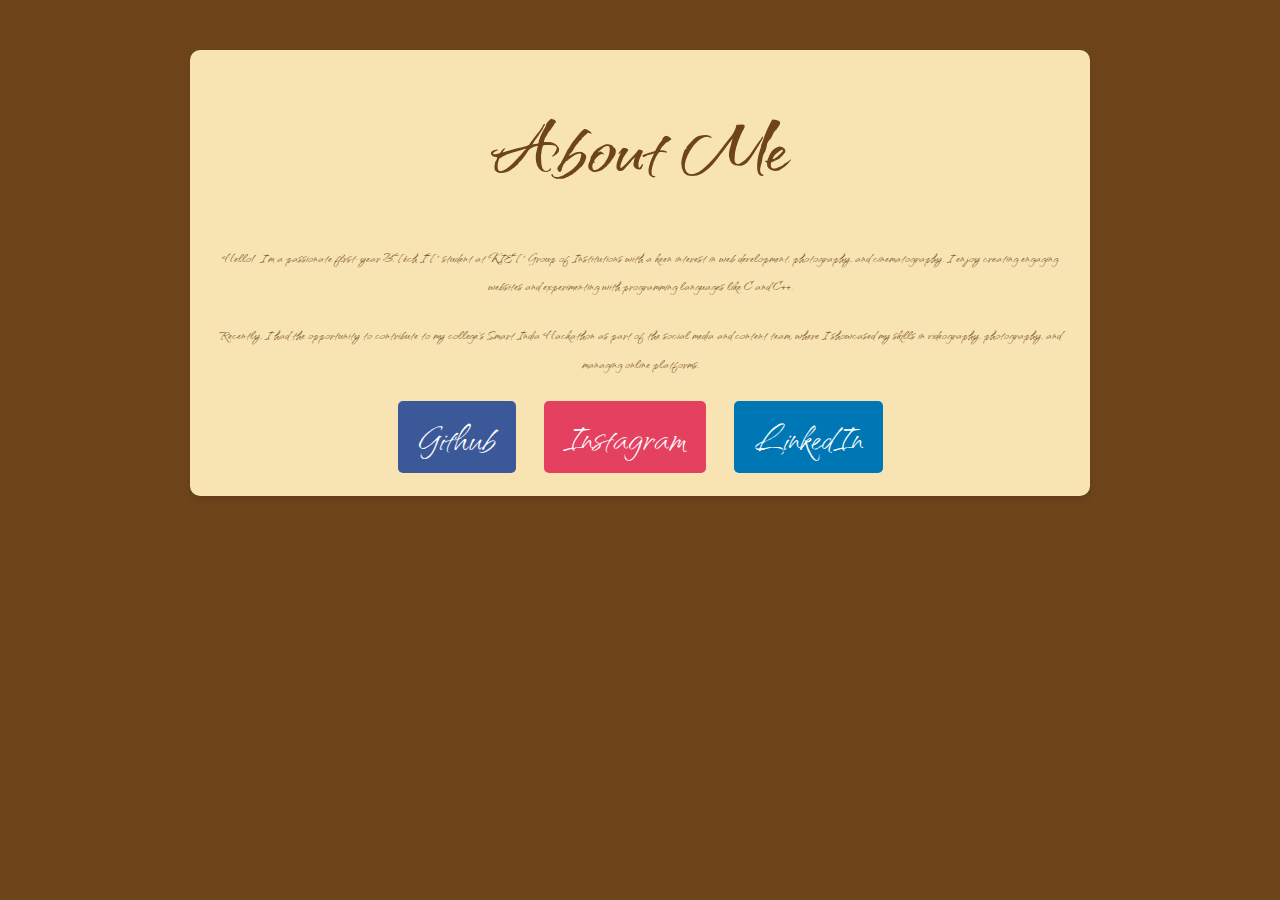
<file: Res-pie/aboutus.html>
<!DOCTYPE html>
<html lang="en">
<head>
    <meta charset="UTF-8">
    <meta name="viewport" content="width=device-width, initial-scale=1.0">
    <title>About Me</title>
    <link rel="preconnect" href="https://fonts.googleapis.com">
<link rel="preconnect" href="https://fonts.gstatic.com" crossorigin>
<link href="https://fonts.googleapis.com/css2?family=Homemade+Apple&family=Qwitcher+Grypen:wght@700&display=swap" rel="stylesheet">
    <link rel="stylesheet" href="https://cdnjs.cloudflare.com/ajax/libs/font-awesome/6.6.0/css/all.min.css" integrity="sha512-Kc323vGBEqzTmouAECnVceyQqyqdsSiqLQISBL29aUW4U/M7pSPA/gEUZQqv1cwx4OnYxTxve5UMg5GT6L4JJg==" crossorigin="anonymous" referrerpolicy="no-referrer" />
    <style>
        * {
            margin: 0;
            padding: 0;
            box-sizing: border-box;
        }

        body {
            background-color: #6e441b;
            color: #6e441b;
            line-height: 1.6;
            font-family: Qwitcher Grypen;
            font-size: 3rem;
        }

        .container {
            max-width: 900px;
            margin: 50px auto;
            padding: 20px;
            background: #f8e4b3;
            box-shadow: 0 4px 8px rgba(0, 0, 0, 0.1);
            border-radius: 10px;
        }

        h1 {
            text-align: center;
            margin-bottom: 20px;
            color: #6e441b;
        }

        .about-section {
            text-align: center;
        }

        .about-section p {
            margin-bottom: 20px;
            font-size: 18px;
        }

        .social-links {
            text-align: center;
        }

        .social-links a {
            margin: 0 10px;
            text-decoration: none;
            color: #fff;
            padding: 10px 20px;
            border-radius: 5px;
            transition: background 0.3s ease;
        }

        .social-links a.facebook {
            background-color: #3b5998;
        }

        .social-links a.instagram {
            background-color: #e4405f;
        }

        .social-links a.linkedin {
            background-color: #0077b5;
        }

        .social-links a:hover {
            opacity: 0.8;
        }
    </style>
</head>
<body>
    <div class="container">
        <h1>About Me</h1>
        <div class="about-section">
            <p>Hello! I'm a passionate first-year B.Tech IT student at KIET Group of Institutions with a keen interest in web development, photography, and cinematography. I enjoy creating engaging websites and experimenting with programming languages like C and C++.</p>
            <p>Recently, I had the opportunity to contribute to my college's Smart India Hackathon as part of the social media and content team, where I showcased my skills in videography, photography, and managing online platforms.</p>
        </div>
        <div class="social-links">
            <a href="" class="facebook" target="_blank">Github</a>
            <a href="https://instagram.com" class="instagram" target="_blank">Instagram</a>
            <a href="https://linkedin.com" class="linkedin" target="_blank">LinkedIn</a>
        </div>
    </div>

    <script>
        // Example script to add functionality later
        document.querySelectorAll('.social-links a').forEach(link => {
            link.addEventListener('click', () => {
                alert(`You are being redirected to ${link.textContent}!`);
            });
        });
    </script>
</body>
</html>
</file>
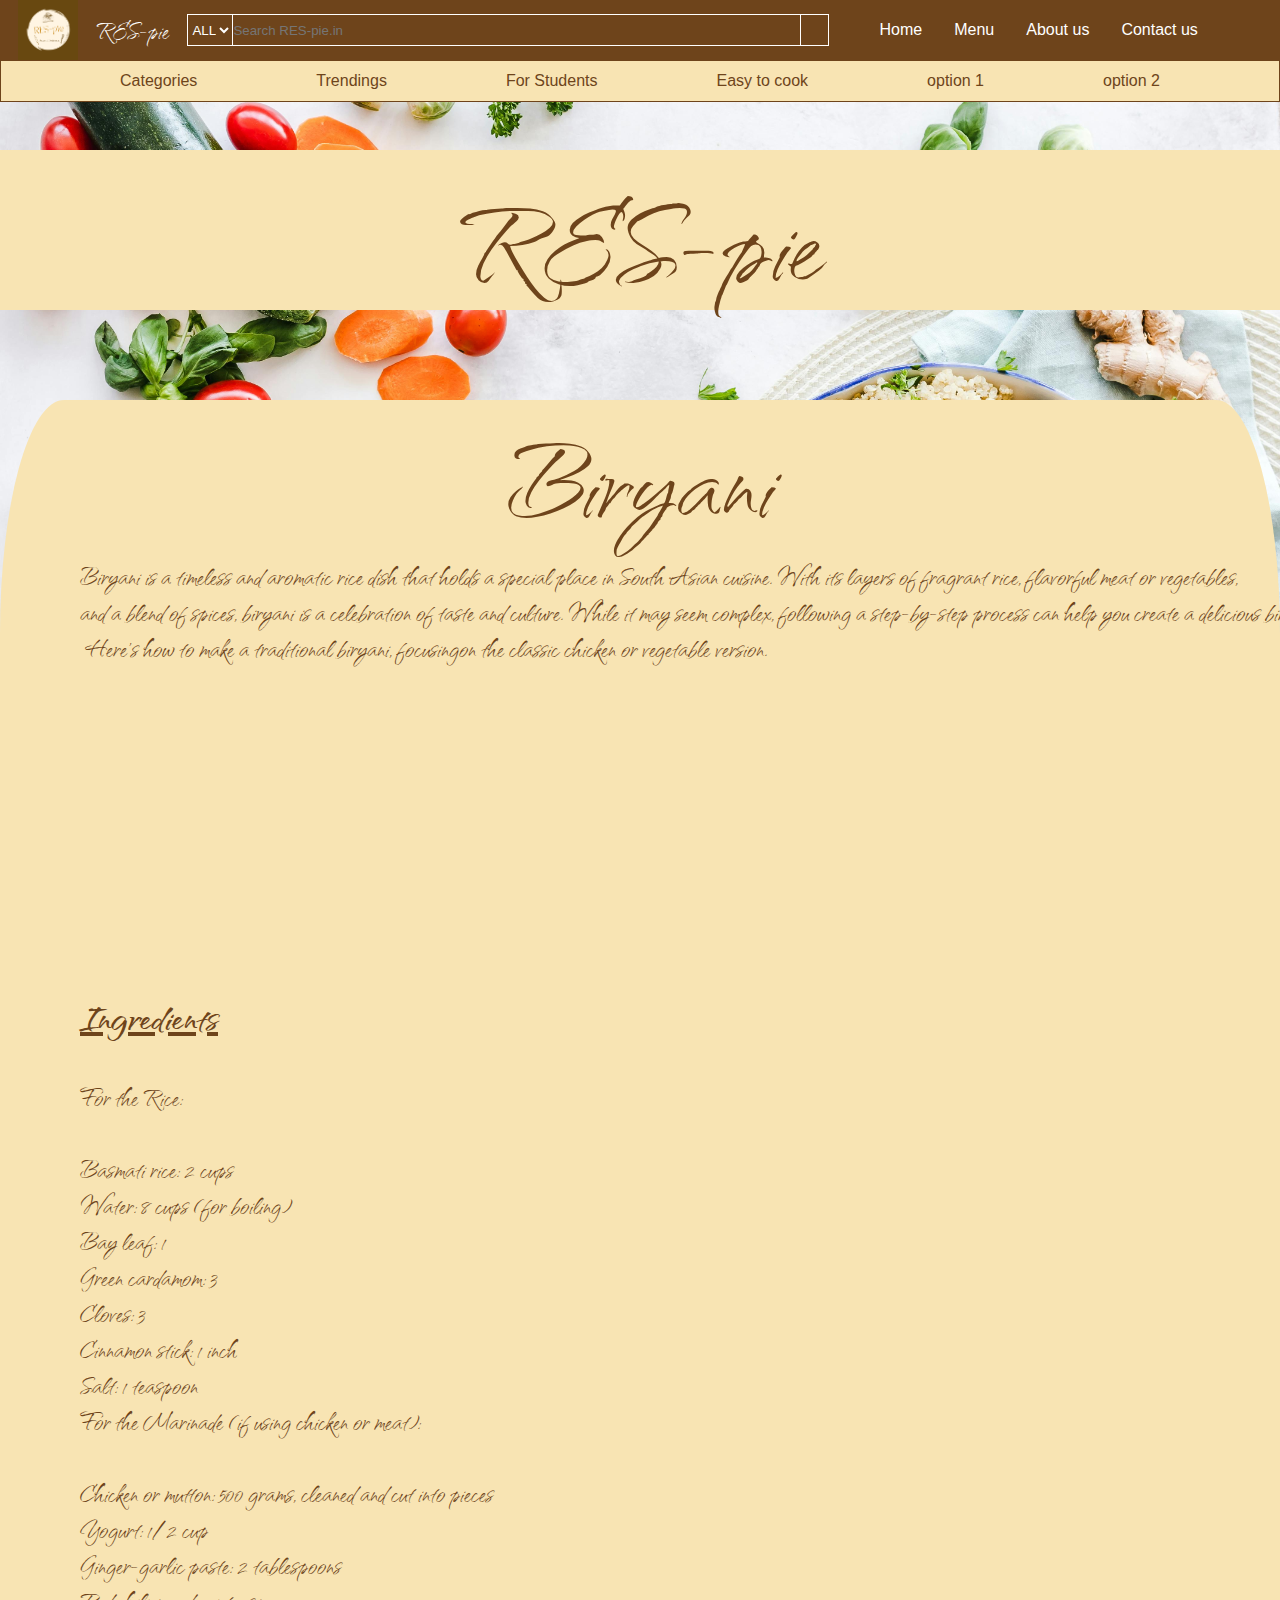
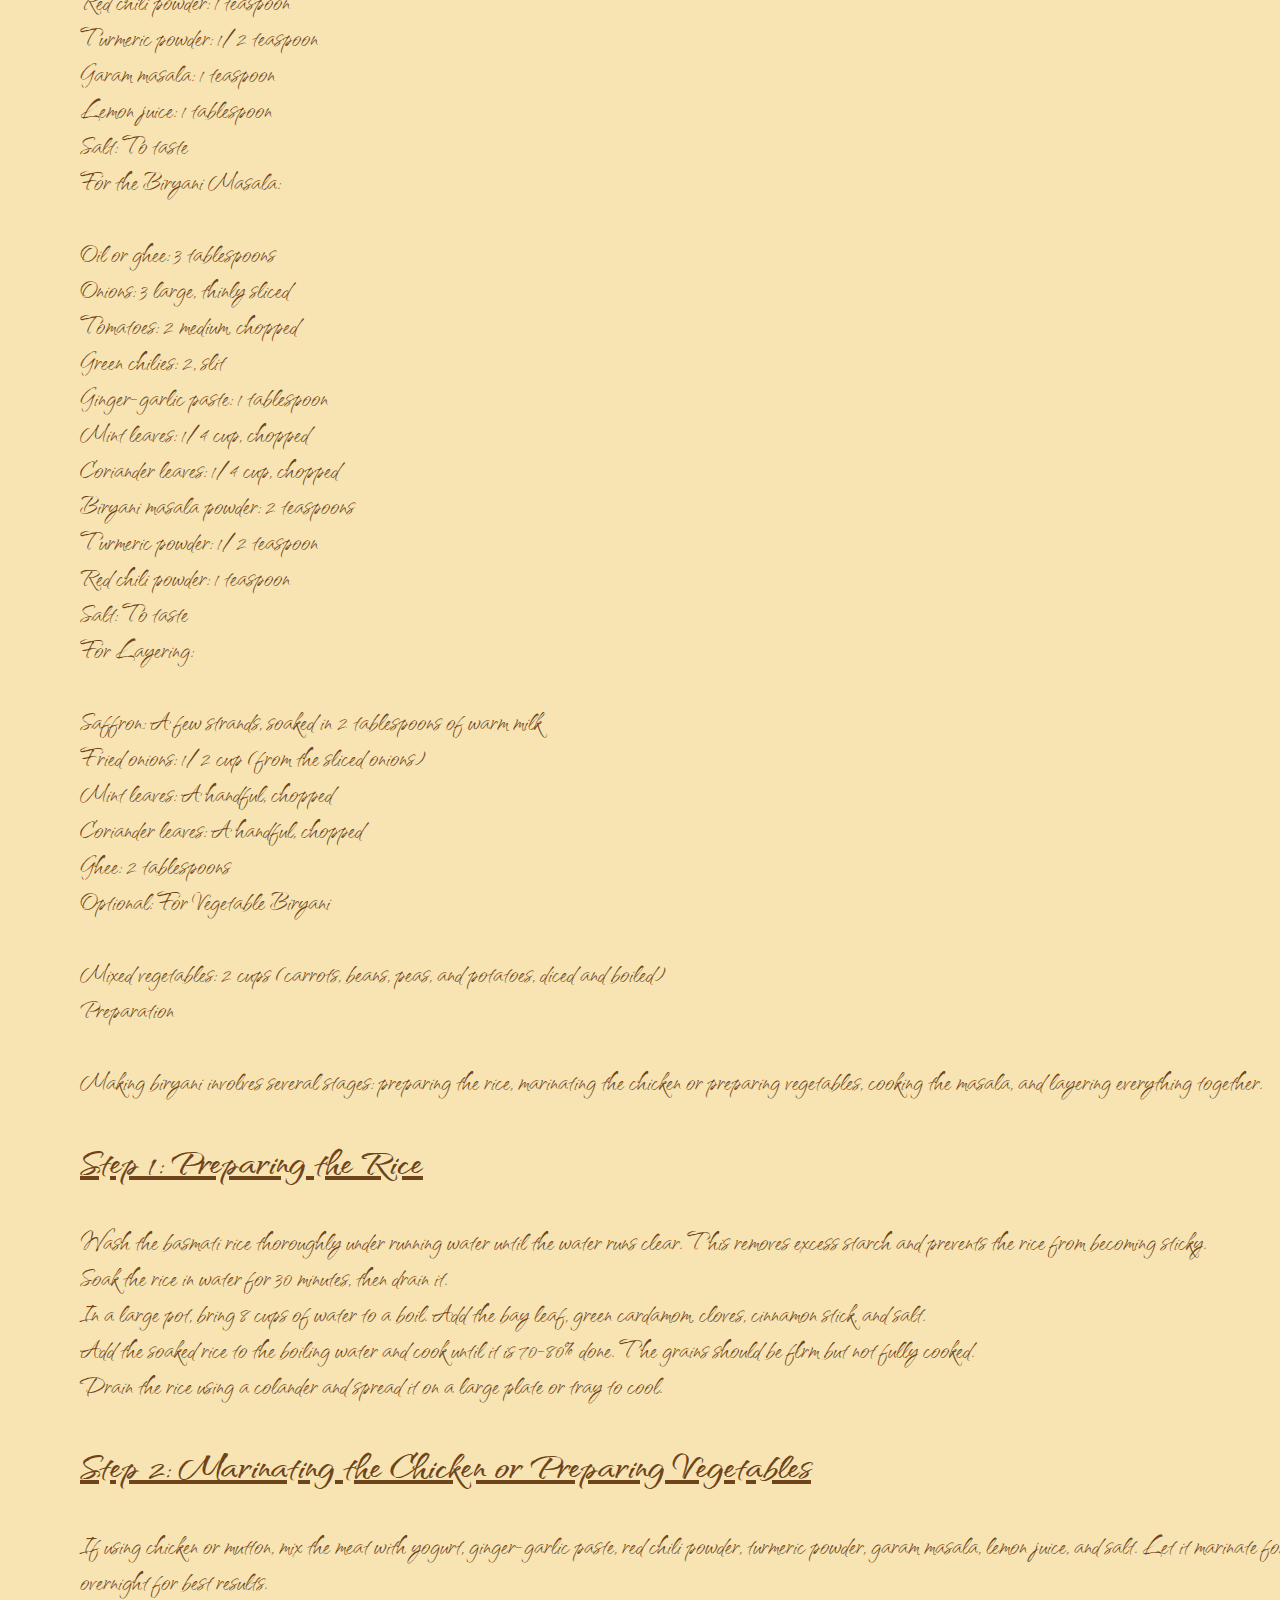
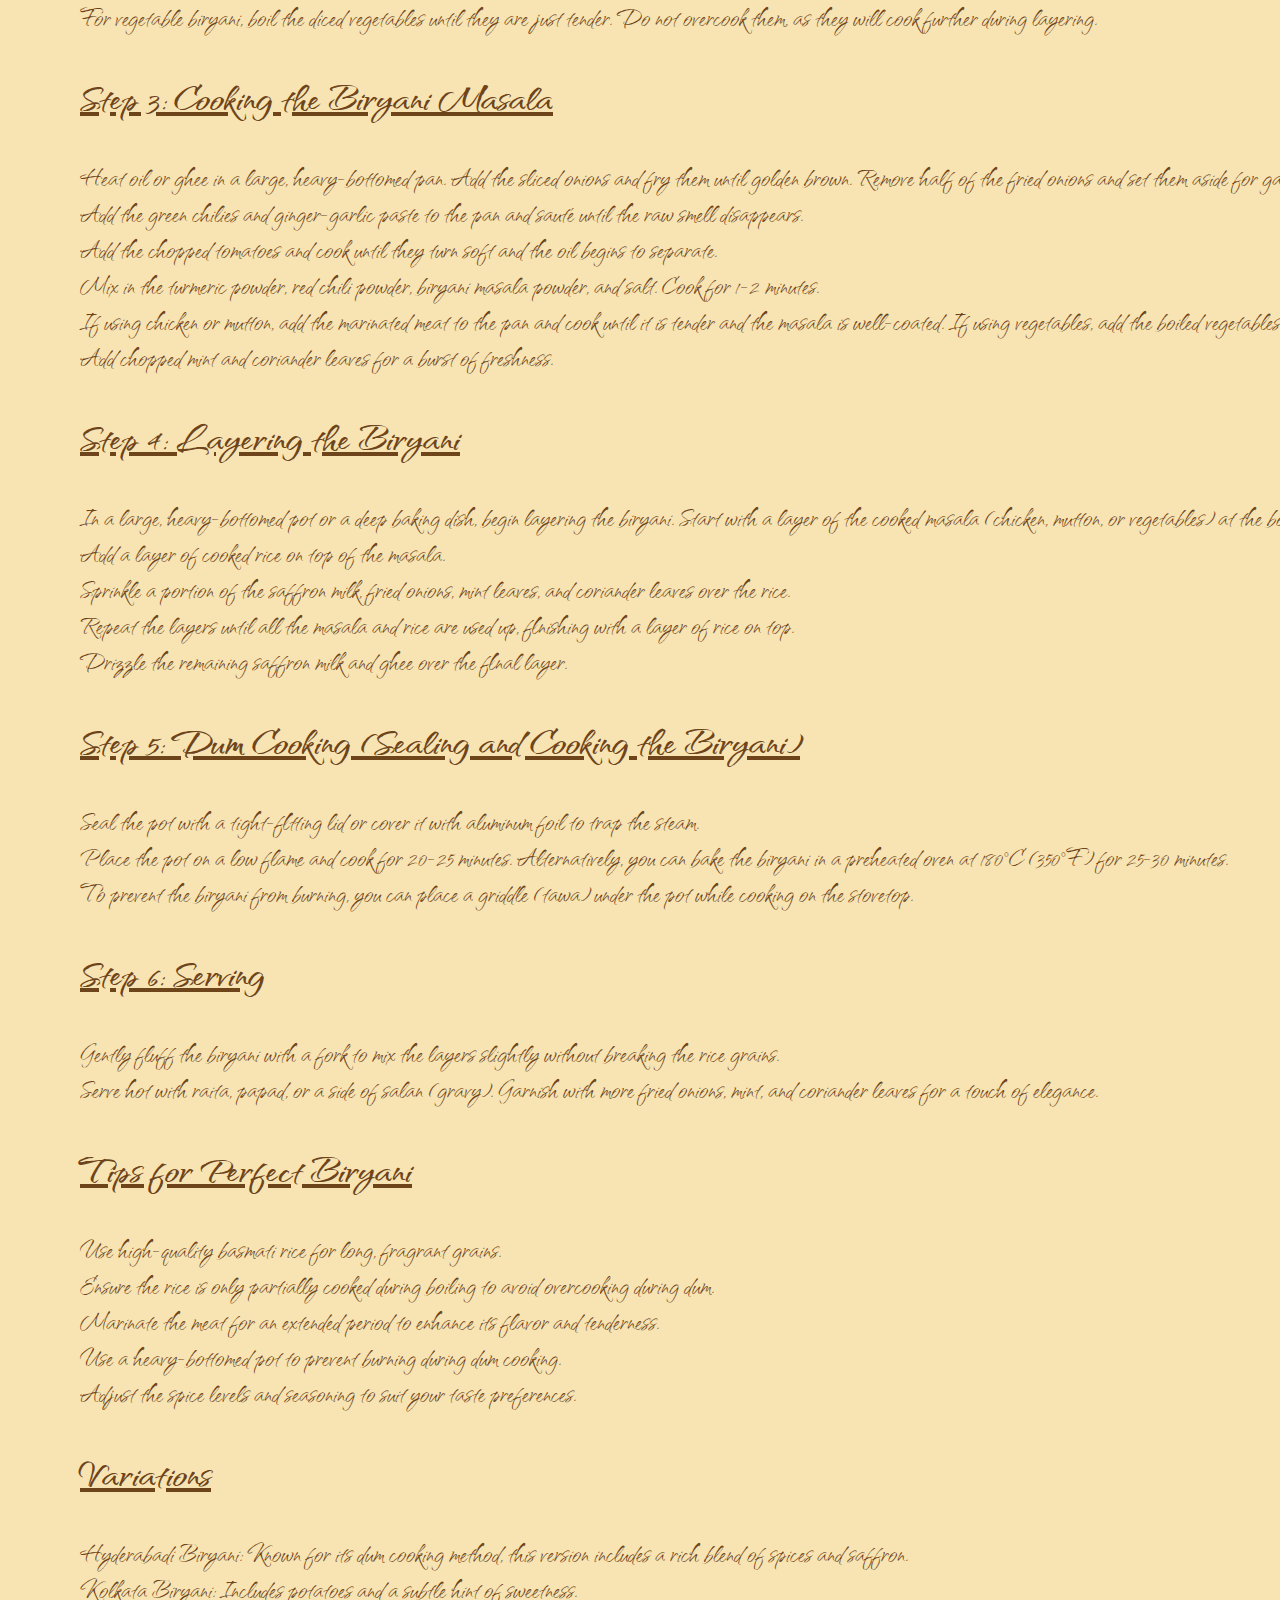
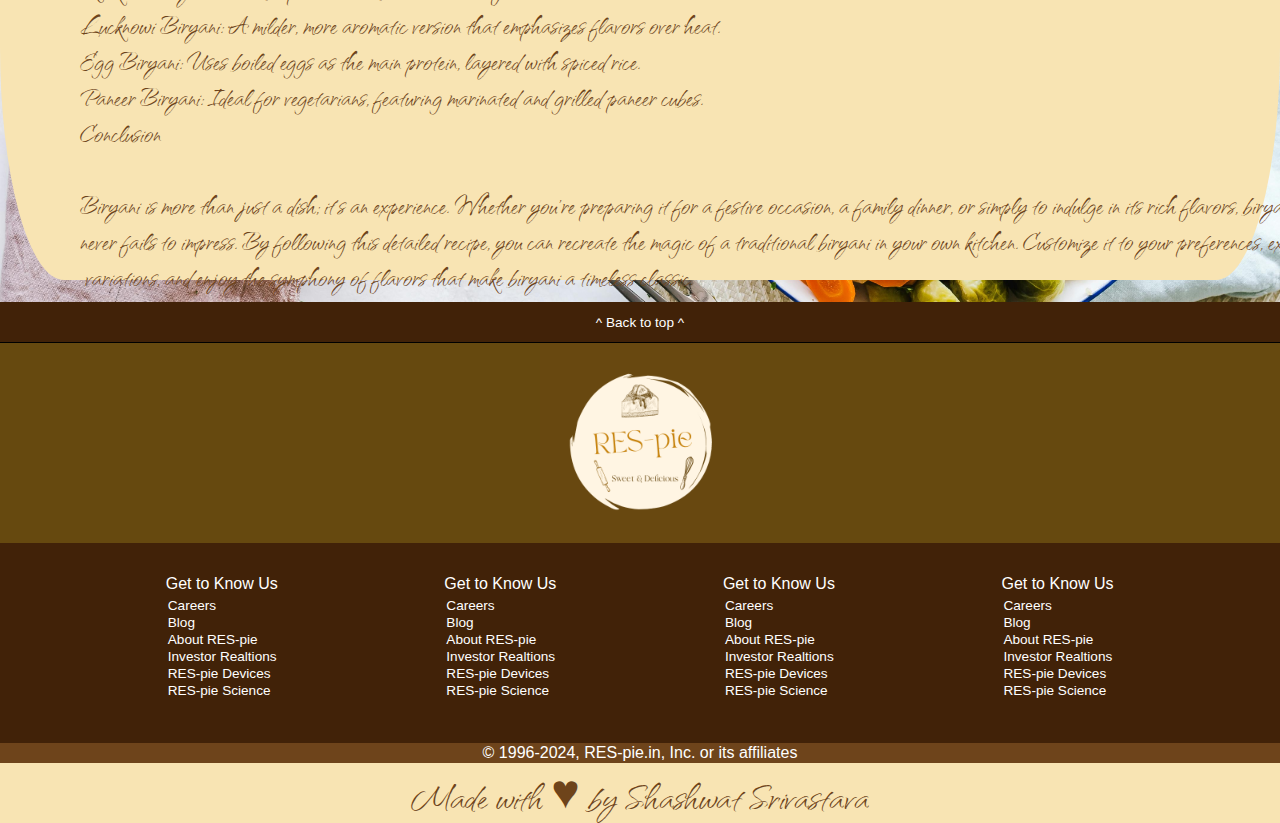
<file: Res-pie/biryani.html>
<!DOCTYPE html>
<html lang="en">
<head>
    <meta charset="UTF-8">
    <meta name="viewport" content="width=device-width, initial-scale=1.0">
    <title>Res-pie</title>
    <link rel="preconnect" href="https://fonts.googleapis.com">
<link rel="preconnect" href="https://fonts.gstatic.com" crossorigin>
<link href="https://fonts.googleapis.com/css2?family=Homemade+Apple&family=Qwitcher+Grypen:wght@700&display=swap" rel="stylesheet">
    <link rel="stylesheet" href="https://cdnjs.cloudflare.com/ajax/libs/font-awesome/6.6.0/css/all.min.css" integrity="sha512-Kc323vGBEqzTmouAECnVceyQqyqdsSiqLQISBL29aUW4U/M7pSPA/gEUZQqv1cwx4OnYxTxve5UMg5GT6L4JJg==" crossorigin="anonymous" referrerpolicy="no-referrer" />
    <link rel="stylesheet" href="dosa.css">
</head>
<body >
    <header>
        <div class="navbar">
            <div class="logo"></div>
                <div class="title">
                RES-pie
                </div>
            <div class="searchbar"><select><option>ALL</option></select>
                <input placeholder="Search RES-pie.in"><button><i class="fa-solid fa-magnifying-glass"></i></button></div>
            <div class="sections">
                <a href="index.html">Home</a>
                <a href="categories.html">Menu</a>
                <a href="aboutus.html">About us</a>
                <a>Contact us</a>
                <a><i class="fa-solid fa-bars"></i></a>
            </div>
        </div>
    </header>
    <div class="empty"></div>
    <div class="panel">
        <a href="categories.html">Categories</a>
        <a>Trendings</a>
        <a>For Students</a>
        <a>Easy to cook</a>
        <a>option 1</a>
        <a>option 2</a>
    </div>
    <div class="heroimage"></div>
        <div class="herotitle">RES-pie</div>
        
           <div class="suggestions"><div class="suggestionstitle">Biryani</div>
           <div class="recipie">
            
            <pre>                Biryani is a timeless and aromatic rice dish that holds a special place in South Asian cuisine. With its layers of fragrant rice, flavorful meat or vegetables, 
                and a blend of spices, biryani is a celebration of taste and culture. While it may seem complex, following a step-by-step process can help you create a delicious biryani at home.
                 Here’s how to make a traditional biryani, focusingon the classic chicken or vegetable version.
                 <iframe width="560" height="315" src="https://www.youtube.com/embed/HP2bVwNHJfM?si=CFjJYl7kCymw3tPQ" title="YouTube video player" frameborder="0" allow="accelerometer; autoplay; clipboard-write; encrypted-media; gyroscope; picture-in-picture; web-share" referrerpolicy="strict-origin-when-cross-origin" allowfullscreen></iframe>
                <b><u>Ingredients</u></b>
                
                For the Rice:
                
                Basmati rice: 2 cups
                Water: 8 cups (for boiling)
                Bay leaf: 1
                Green cardamom: 3
                Cloves: 3
                Cinnamon stick: 1 inch
                Salt: 1 teaspoon
                For the Marinade (if using chicken or meat):
                
                Chicken or mutton: 500 grams, cleaned and cut into pieces
                Yogurt: 1/2 cup
                Ginger-garlic paste: 2 tablespoons
                Red chili powder: 1 teaspoon
                Turmeric powder: 1/2 teaspoon
                Garam masala: 1 teaspoon
                Lemon juice: 1 tablespoon
                Salt: To taste
                For the Biryani Masala:
                
                Oil or ghee: 3 tablespoons
                Onions: 3 large, thinly sliced
                Tomatoes: 2 medium, chopped
                Green chilies: 2, slit
                Ginger-garlic paste: 1 tablespoon
                Mint leaves: 1/4 cup, chopped
                Coriander leaves: 1/4 cup, chopped
                Biryani masala powder: 2 teaspoons
                Turmeric powder: 1/2 teaspoon
                Red chili powder: 1 teaspoon
                Salt: To taste
                For Layering:
                
                Saffron: A few strands, soaked in 2 tablespoons of warm milk
                Fried onions: 1/2 cup (from the sliced onions)
                Mint leaves: A handful, chopped
                Coriander leaves: A handful, chopped
                Ghee: 2 tablespoons
                Optional: For Vegetable Biryani
                
                Mixed vegetables: 2 cups (carrots, beans, peas, and potatoes, diced and boiled)
                Preparation
                
                Making biryani involves several stages: preparing the rice, marinating the chicken or preparing vegetables, cooking the masala, and layering everything together.
                
                <b><u>Step 1: Preparing the Rice</u></b>
                
                Wash the basmati rice thoroughly under running water until the water runs clear. This removes excess starch and prevents the rice from becoming sticky.
                Soak the rice in water for 30 minutes, then drain it.
                In a large pot, bring 8 cups of water to a boil. Add the bay leaf, green cardamom, cloves, cinnamon stick, and salt.
                Add the soaked rice to the boiling water and cook until it is 70-80% done. The grains should be firm but not fully cooked.
                Drain the rice using a colander and spread it on a large plate or tray to cool.

                <b><u>Step 2: Marinating the Chicken or Preparing Vegetables</u></b>
                
                If using chicken or mutton, mix the meat with yogurt, ginger-garlic paste, red chili powder, turmeric powder, garam masala, lemon juice, and salt. Let it marinate for at least 1 hour or 
                overnight for best results.
                For vegetable biryani, boil the diced vegetables until they are just tender. Do not overcook them, as they will cook further during layering.
                
                <b><u>Step 3: Cooking the Biryani Masala</u></b>
                
                Heat oil or ghee in a large, heavy-bottomed pan. Add the sliced onions and fry them until golden brown. Remove half of the fried onions and set them aside for garnishing.
                Add the green chilies and ginger-garlic paste to the pan and sauté until the raw smell disappears.
                Add the chopped tomatoes and cook until they turn soft and the oil begins to separate.
                Mix in the turmeric powder, red chili powder, biryani masala powder, and salt. Cook for 1-2 minutes.
                If using chicken or mutton, add the marinated meat to the pan and cook until it is tender and the masala is well-coated. If using vegetables, add the boiled vegetables and mix well.
                Add chopped mint and coriander leaves for a burst of freshness.
                
                <b><u>Step 4: Layering the Biryani</u></b>
                
                In a large, heavy-bottomed pot or a deep baking dish, begin layering the biryani. Start with a layer of the cooked masala (chicken, mutton, or vegetables) at the bottom.
                Add a layer of cooked rice on top of the masala.
                Sprinkle a portion of the saffron milk, fried onions, mint leaves, and coriander leaves over the rice.
                Repeat the layers until all the masala and rice are used up, finishing with a layer of rice on top.
                Drizzle the remaining saffron milk and ghee over the final layer.
                
                <b><u>Step 5: Dum Cooking (Sealing and Cooking the Biryani)</u></b>
                
                Seal the pot with a tight-fitting lid or cover it with aluminum foil to trap the steam.
                Place the pot on a low flame and cook for 20-25 minutes. Alternatively, you can bake the biryani in a preheated oven at 180°C (350°F) for 25-30 minutes.
                To prevent the biryani from burning, you can place a griddle (tawa) under the pot while cooking on the stovetop.
                
                <b><u>Step 6: Serving</u></b>
                
                Gently fluff the biryani with a fork to mix the layers slightly without breaking the rice grains.
                Serve hot with raita, papad, or a side of salan (gravy). Garnish with more fried onions, mint, and coriander leaves for a touch of elegance.
                
                <b><u>Tips for Perfect Biryani</u></b>
                
                Use high-quality basmati rice for long, fragrant grains.
                Ensure the rice is only partially cooked during boiling to avoid overcooking during dum.
                Marinate the meat for an extended period to enhance its flavor and tenderness.
                Use a heavy-bottomed pot to prevent burning during dum cooking.
                Adjust the spice levels and seasoning to suit your taste preferences.
                
                <b><u>Variations</u></b>
                
                Hyderabadi Biryani: Known for its dum cooking method, this version includes a rich blend of spices and saffron.
                Kolkata Biryani: Includes potatoes and a subtle hint of sweetness.
                Lucknowi Biryani: A milder, more aromatic version that emphasizes flavors over heat.
                Egg Biryani: Uses boiled eggs as the main protein, layered with spiced rice.
                Paneer Biryani: Ideal for vegetarians, featuring marinated and grilled paneer cubes.
                Conclusion
                
                Biryani is more than just a dish; it’s an experience. Whether you’re preparing it for a festive occasion, a family dinner, or simply to indulge in its rich flavors, biryani is a dish that 
                never fails to impress. By following this detailed recipe, you can recreate the magic of a traditional biryani in your own kitchen. Customize it to your preferences, experiment with different
                 variations, and enjoy the symphony of flavors that make biryani a timeless classic.
                
                
                
                
                
                
                
                </pre>
           </div>

           </div>
    </div>
    </div>
    
    
    <footer>
        <div class="back">^ Back to top ^</div>
         <div class="logoback"><div class="logol"></div></div>
         <div class="description"> <div class="foot-panel2">
            <ul>
             <p>Get to Know Us</p>
             <a>Careers</a>
             <a>Blog</a>
             <a>About RES-pie</a>
             <a>Investor Realtions</a>
             <a>RES-pie Devices</a>
             <a>RES-pie Science</a>
            </ul> 
            <ul>
             <p>Get to Know Us</p>
             <a>Careers</a>
             <a>Blog</a>
             <a>About RES-pie</a>
             <a>Investor Realtions</a>
             <a>RES-pie Devices</a>
             <a>RES-pie Science</a>
            </ul> 
            <ul>
             <p>Get to Know Us</p>
             <a>Careers</a>
             <a>Blog</a>
             <a>About RES-pie</a>
             <a>Investor Realtions</a>
             <a>RES-pie Devices</a>
             <a>RES-pie Science</a>
            </ul> 
            <ul>
             <p>Get to Know Us</p>
             <a>Careers</a>
             <a>Blog</a>
             <a>About RES-pie</a>
             <a>Investor Realtions</a>
             <a>RES-pie Devices</a>
             <a>RES-pie Science</a>
            </ul> 
         </div>
        </div>
        <div class="copyright"> © 1996-2024, RES-pie.in, Inc. or its affiliates</div>
         <div class="credits">Made with &hearts; by Shashwat Srivastava</div>
    </footer>
</body>
</html>
</file>
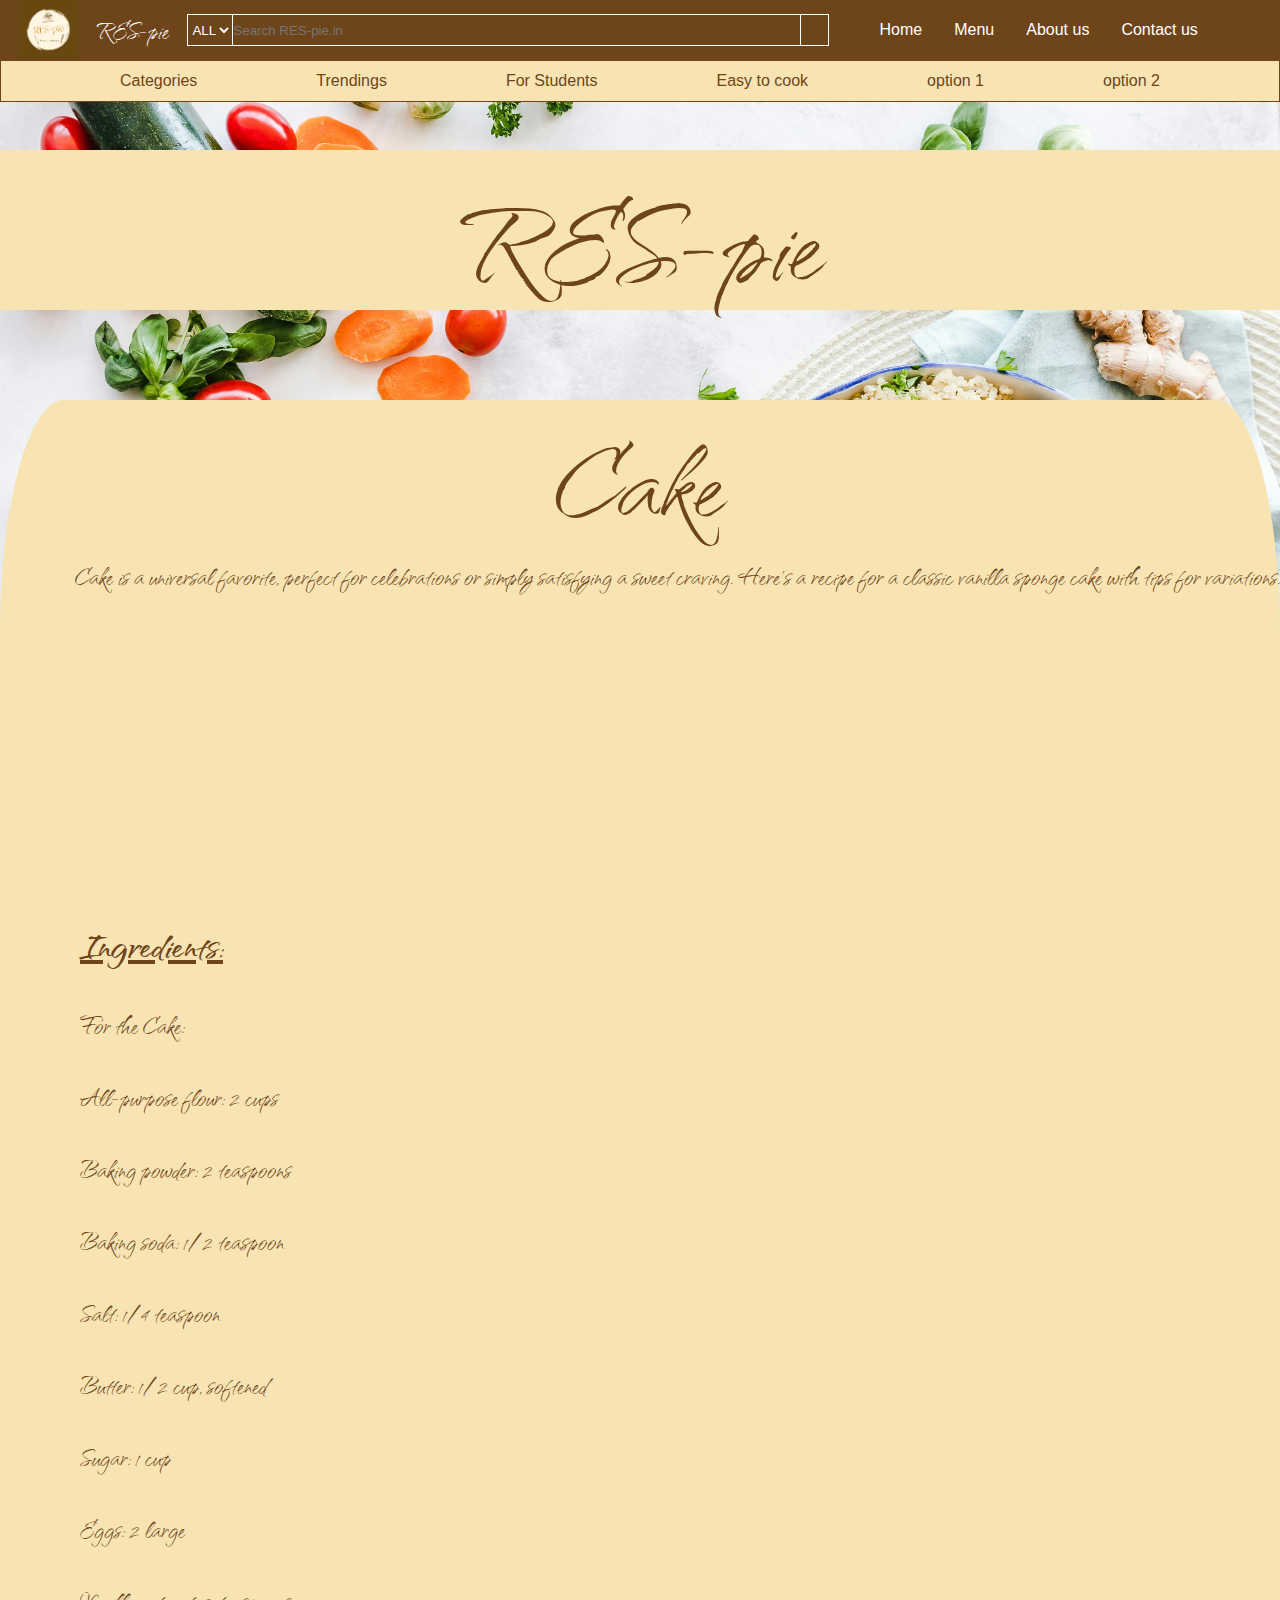
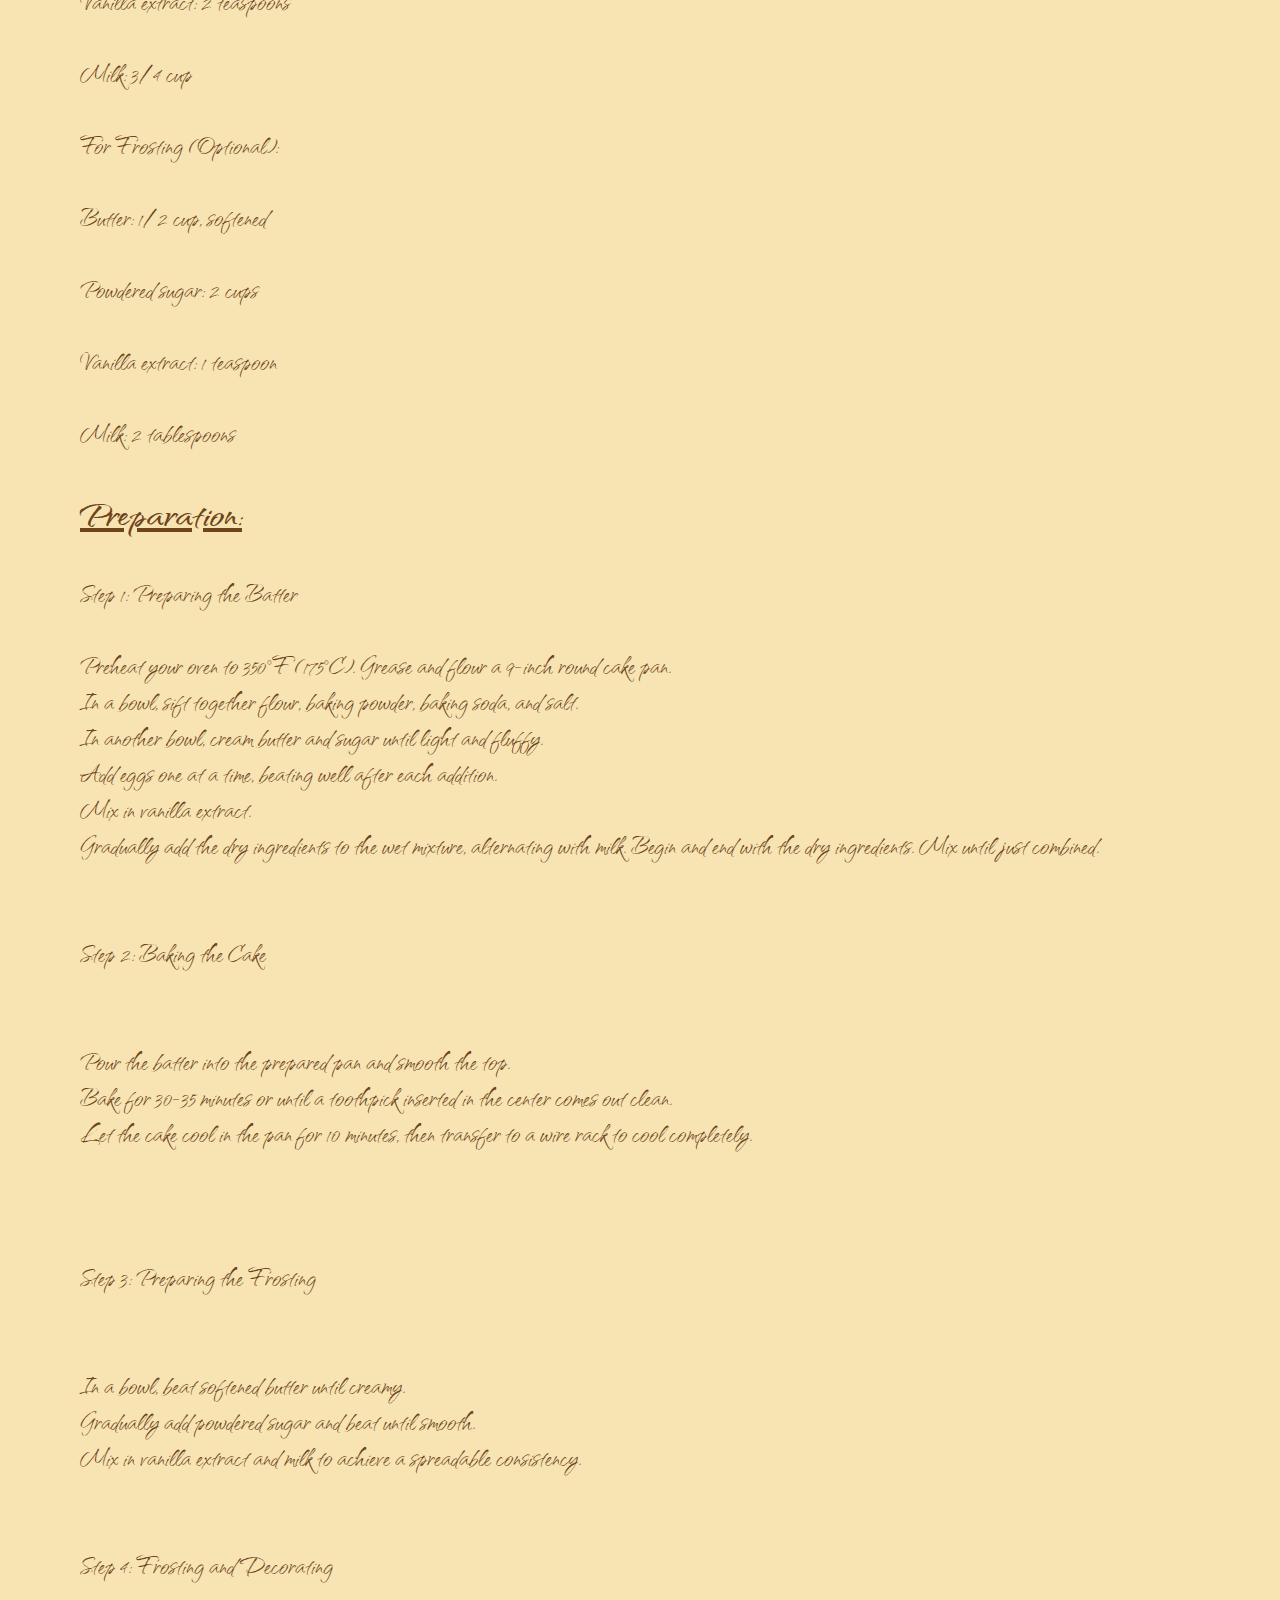
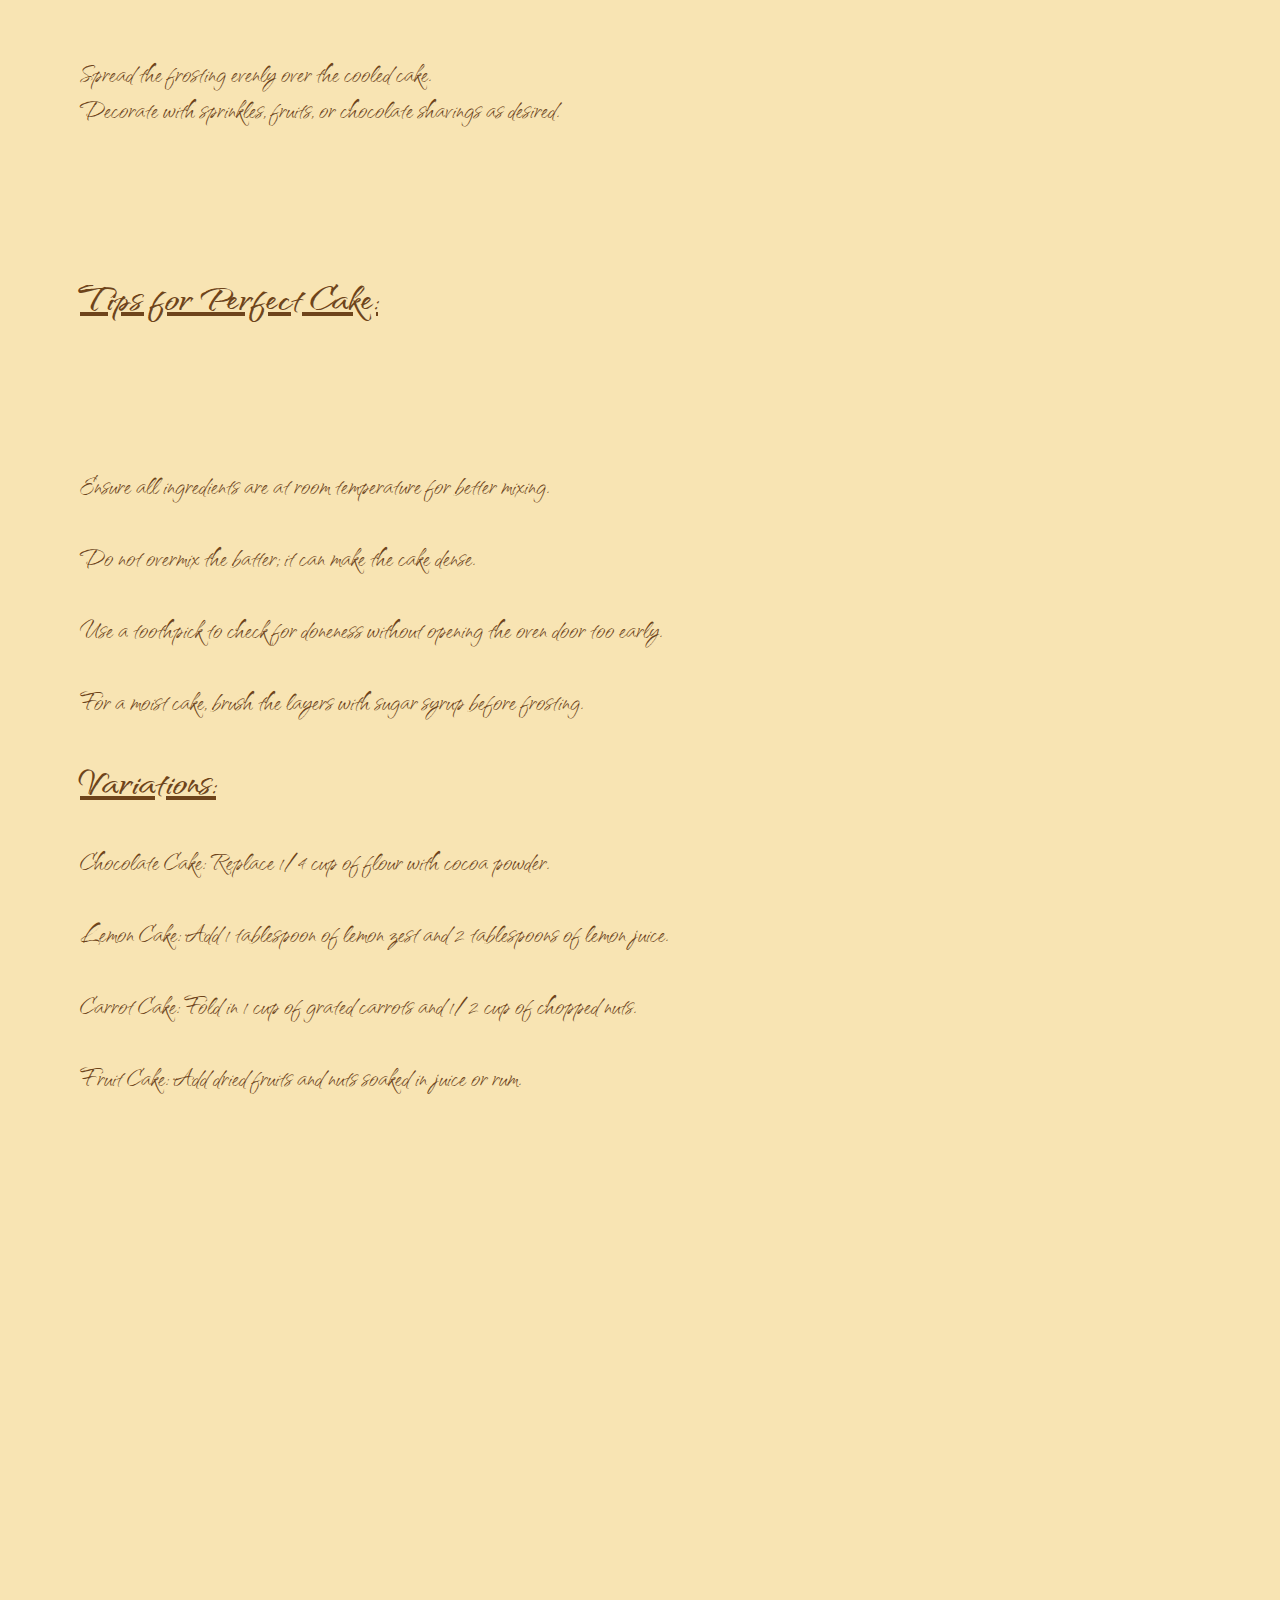
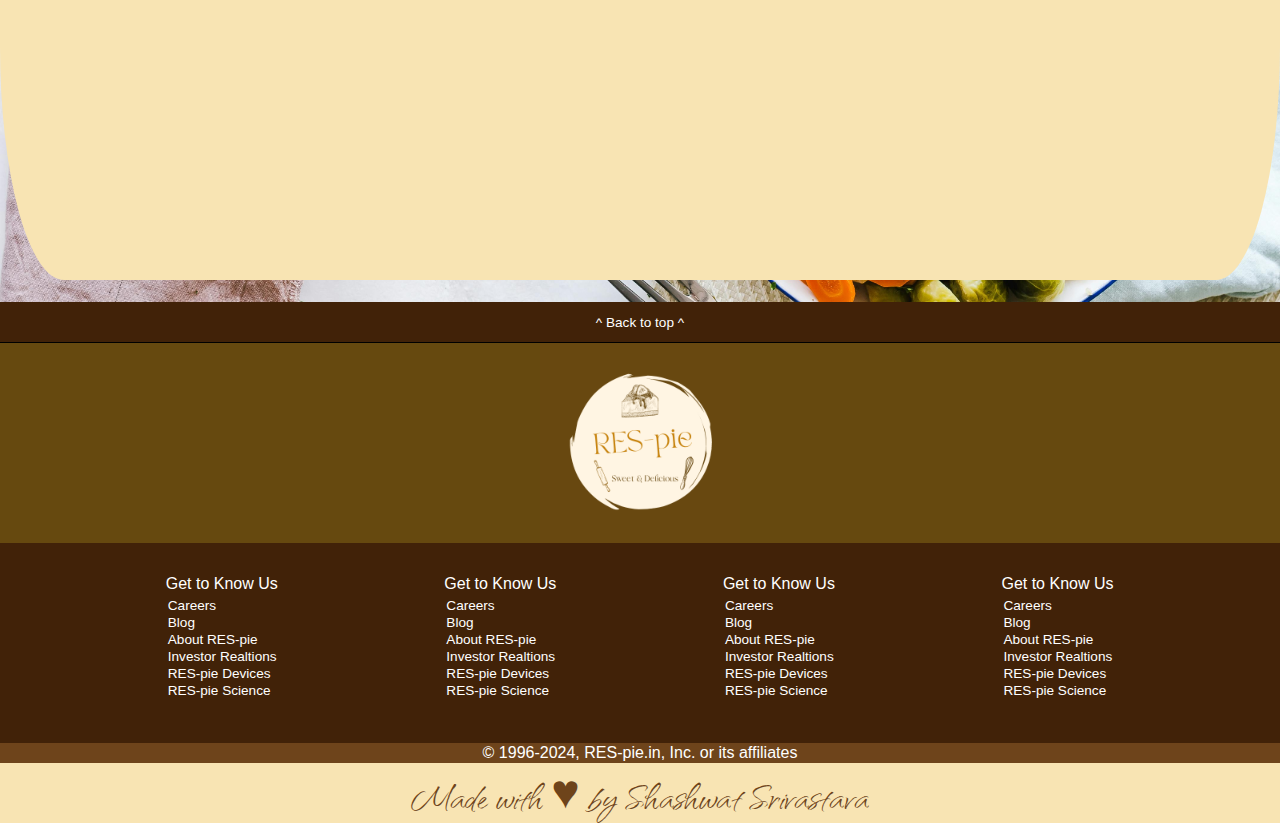
<file: Res-pie/cake.html>
<!DOCTYPE html>
<html lang="en">
<head>
    <meta charset="UTF-8">
    <meta name="viewport" content="width=device-width, initial-scale=1.0">
    <title>Res-pie</title>
    <link rel="preconnect" href="https://fonts.googleapis.com">
<link rel="preconnect" href="https://fonts.gstatic.com" crossorigin>
<link href="https://fonts.googleapis.com/css2?family=Homemade+Apple&family=Qwitcher+Grypen:wght@700&display=swap" rel="stylesheet">
    <link rel="stylesheet" href="https://cdnjs.cloudflare.com/ajax/libs/font-awesome/6.6.0/css/all.min.css" integrity="sha512-Kc323vGBEqzTmouAECnVceyQqyqdsSiqLQISBL29aUW4U/M7pSPA/gEUZQqv1cwx4OnYxTxve5UMg5GT6L4JJg==" crossorigin="anonymous" referrerpolicy="no-referrer" />
    <link rel="stylesheet" href="dosa.css">
</head>
<body >
    <header>
        <div class="navbar">
            <div class="logo"></div>
                <div class="title">
                RES-pie
                </div>
            <div class="searchbar"><select><option>ALL</option></select>
                <input placeholder="Search RES-pie.in"><button><i class="fa-solid fa-magnifying-glass"></i></button></div>
            <div class="sections">
                <a href="index.html">Home</a>
                <a href="categories.html">Menu</a>
                <a href="aboutus.html">About us</a>
                <a>Contact us</a>
                <a><i class="fa-solid fa-bars"></i></a>
            </div>
        </div>
    </header>
    <div class="empty"></div>
    <div class="panel">
        <a href="categories.html">Categories</a>
        <a>Trendings</a>
        <a>For Students</a>
        <a>Easy to cook</a>
        <a>option 1</a>
        <a>option 2</a>
    </div>
    <div class="heroimage"></div>
        <div class="herotitle">RES-pie</div>
        
           <div class="suggestions"><div class="suggestionstitle">Cake</div>
           <div class="recipie">
            
            <pre>               Cake is a universal favorite, perfect for celebrations or simply satisfying a sweet craving. Here’s a recipe for a classic vanilla sponge cake with tips for variations.
                <iframe width="560" height="315" src="https://www.youtube.com/embed/J7bjH5IdMjc?si=ar_FZx1dthQ4DRgG" title="YouTube video player" frameborder="0" allow="accelerometer; autoplay; clipboard-write; encrypted-media; gyroscope; picture-in-picture; web-share" referrerpolicy="strict-origin-when-cross-origin" allowfullscreen></iframe>
                <b><u>Ingredients:</u></b>
                
                For the Cake:
                
                All-purpose flour: 2 cups
                
                Baking powder: 2 teaspoons
                
                Baking soda: 1/2 teaspoon
                
                Salt: 1/4 teaspoon
                
                Butter: 1/2 cup, softened
                
                Sugar: 1 cup
                
                Eggs: 2 large
                
                Vanilla extract: 2 teaspoons
                
                Milk: 3/4 cup
                
                For Frosting (Optional):
                
                Butter: 1/2 cup, softened
                
                Powdered sugar: 2 cups
                
                Vanilla extract: 1 teaspoon
                
                Milk: 2 tablespoons
                
                <b><u>Preparation:</u></b>
                
                Step 1: Preparing the Batter
                
                Preheat your oven to 350°F (175°C). Grease and flour a 9-inch round cake pan.
                In a bowl, sift together flour, baking powder, baking soda, and salt.
                In another bowl, cream butter and sugar until light and fluffy.
                Add eggs one at a time, beating well after each addition.
                Mix in vanilla extract.
                Gradually add the dry ingredients to the wet mixture, alternating with milk. Begin and end with the dry ingredients. Mix until just combined.
                
                
                Step 2: Baking the Cake
                

                Pour the batter into the prepared pan and smooth the top.
                Bake for 30-35 minutes or until a toothpick inserted in the center comes out clean.
                Let the cake cool in the pan for 10 minutes, then transfer to a wire rack to cool completely.
                
                
                
                Step 3: Preparing the Frosting
                

                In a bowl, beat softened butter until creamy.
                Gradually add powdered sugar and beat until smooth.
                Mix in vanilla extract and milk to achieve a spreadable consistency.
                
                
                Step 4: Frosting and Decorating
                

                Spread the frosting evenly over the cooled cake.
                Decorate with sprinkles, fruits, or chocolate shavings as desired.
                
                


                <b><u>Tips for Perfect Cake:</u></b>
                



                Ensure all ingredients are at room temperature for better mixing.
                
                Do not overmix the batter; it can make the cake dense.
                
                Use a toothpick to check for doneness without opening the oven door too early.
                
                For a moist cake, brush the layers with sugar syrup before frosting.
                
                <b><u>Variations:</u></b>
                
                Chocolate Cake: Replace 1/4 cup of flour with cocoa powder.
                
                Lemon Cake: Add 1 tablespoon of lemon zest and 2 tablespoons of lemon juice.
                
                Carrot Cake: Fold in 1 cup of grated carrots and 1/2 cup of chopped nuts.
                
                Fruit Cake: Add dried fruits and nuts soaked in juice or rum.
                
                
                </pre>
           </div>

           </div>
    </div>
    </div>
    
    
    <footer>
        <div class="back">^ Back to top ^</div>
         <div class="logoback"><div class="logol"></div></div>
         <div class="description"> <div class="foot-panel2">
            <ul>
             <p>Get to Know Us</p>
             <a>Careers</a>
             <a>Blog</a>
             <a>About RES-pie</a>
             <a>Investor Realtions</a>
             <a>RES-pie Devices</a>
             <a>RES-pie Science</a>
            </ul> 
            <ul>
             <p>Get to Know Us</p>
             <a>Careers</a>
             <a>Blog</a>
             <a>About RES-pie</a>
             <a>Investor Realtions</a>
             <a>RES-pie Devices</a>
             <a>RES-pie Science</a>
            </ul> 
            <ul>
             <p>Get to Know Us</p>
             <a>Careers</a>
             <a>Blog</a>
             <a>About RES-pie</a>
             <a>Investor Realtions</a>
             <a>RES-pie Devices</a>
             <a>RES-pie Science</a>
            </ul> 
            <ul>
             <p>Get to Know Us</p>
             <a>Careers</a>
             <a>Blog</a>
             <a>About RES-pie</a>
             <a>Investor Realtions</a>
             <a>RES-pie Devices</a>
             <a>RES-pie Science</a>
            </ul> 
         </div>
        </div>
        <div class="copyright"> © 1996-2024, RES-pie.in, Inc. or its affiliates</div>
         <div class="credits">Made with &hearts; by Shashwat Srivastava</div>
    </footer>
</body>
</html>
</file>
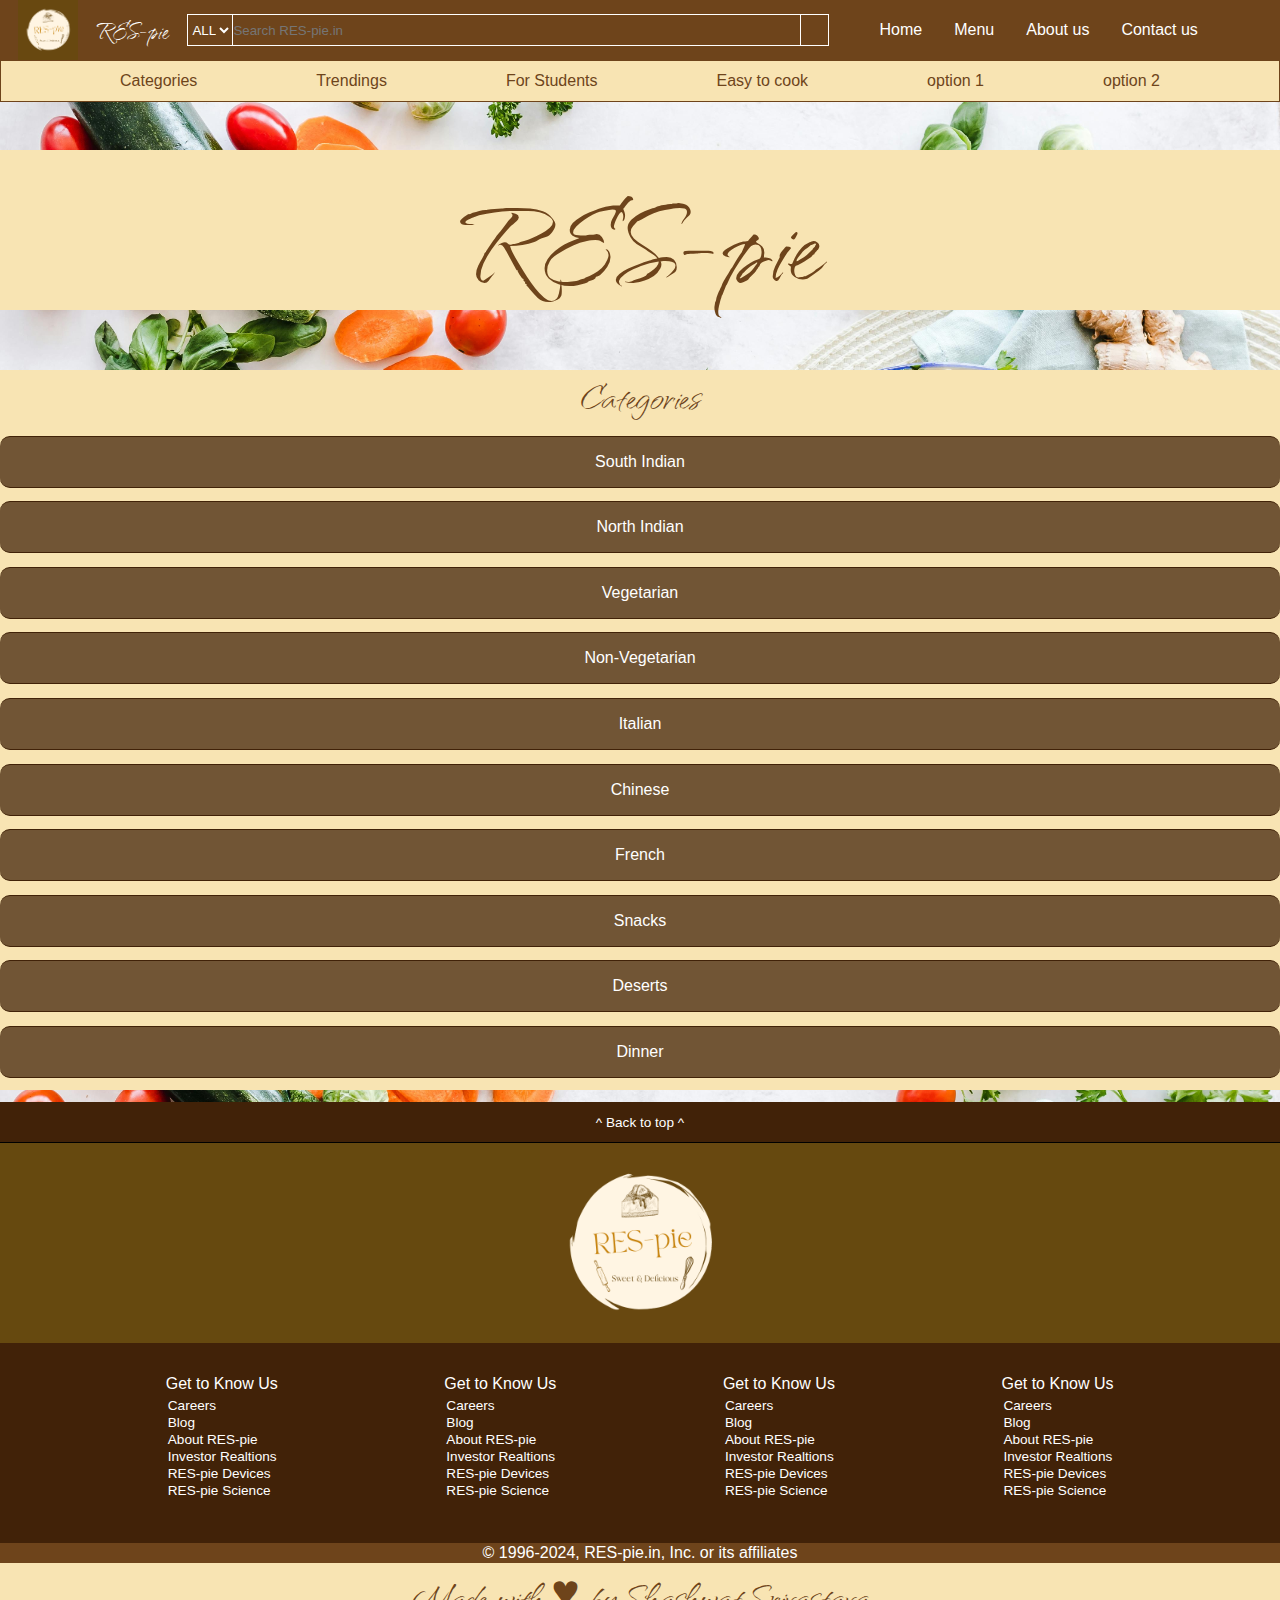
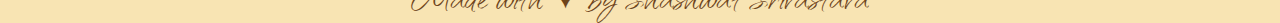
<file: Res-pie/categories.html>
<!DOCTYPE html>
<html lang="en">
<head>
    <meta charset="UTF-8">
    <meta name="viewport" content="width=device-width, initial-scale=1.0">
    <title>RES-pie/For You</title>
    <link rel="preconnect" href="https://fonts.googleapis.com">
<link rel="preconnect" href="https://fonts.gstatic.com" crossorigin>
<link href="https://fonts.googleapis.com/css2?family=Homemade+Apple&family=Qwitcher+Grypen:wght@700&display=swap" rel="stylesheet">
    <link rel="stylesheet" href="https://cdnjs.cloudflare.com/ajax/libs/font-awesome/6.6.0/css/all.min.css" integrity="sha512-Kc323vGBEqzTmouAECnVceyQqyqdsSiqLQISBL29aUW4U/M7pSPA/gEUZQqv1cwx4OnYxTxve5UMg5GT6L4JJg==" crossorigin="anonymous" referrerpolicy="no-referrer" />
    <link rel="stylesheet" href="categories.css">
</head>
<body>
    <header>
        <div class="navbar">
            <div class="logo"></div>
                <div class="title">
                RES-pie
                </div>
            <div class="searchbar"><select><option>ALL</option></select>
                <input placeholder="Search RES-pie.in"><button><i class="fa-solid fa-magnifying-glass"></i></button></div>
            <div class="sections">
                <a href="index.html">Home</a>
                <a href="categories.html">Menu</a>
                <a href="aboutus.html">About us</a>
                <a>Contact us</a>
                <a><i class="fa-solid fa-bars"></i></a>
            </div>
        </div>
    </header>
    <div class="empty"></div>
    <div class="panel">
        <a href="categories.html">Categories</a>
        <a>Trendings</a>
        <a>For Students</a>
        <a>Easy to cook</a>
        <a>option 1</a>
        <a>option 2</a>
    </div>
    <div class="heroimage"></div>
        <div class="herotitle">RES-pie</div>
        <div class="foryou"><div class="subtitle">Categories</div>
        <div class="categories"><div class="center">
                <div class="categoriesoption"><a href="#">South Indian</a></div>
                <div class="categoriesoption"><a href="#">North Indian</a></div>
                <div class="categoriesoption"><a href="#">Vegetarian</a></div>
                <div class="categoriesoption"><a href="#">Non-Vegetarian</a></div>
                <div class="categoriesoption"><a href="#">Italian</a></div>
                <div class="categoriesoption"><a href="#">Chinese</a></div>
                <div class="categoriesoption"><a href="#">French</a></div>
                <div class="categoriesoption"><a href="#">Snacks</a></div>
                <div class="categoriesoption"><a href="#">Deserts</a></div>
                <div class="categoriesoption"><a href="#">Dinner</a></div>
                

           </div>
</div></div>    
        </div>
        <footer>
            <div class="back">^ Back to top ^</div>
             <div class="logoback"><div class="logol"></div></div>
             <div class="description"> <div class="foot-panel2">
                <ul>
                 <p>Get to Know Us</p>
                 <a>Careers</a>
                 <a>Blog</a>
                 <a>About RES-pie</a>
                 <a>Investor Realtions</a>
                 <a>RES-pie Devices</a>
                 <a>RES-pie Science</a>
                </ul> 
                <ul>
                 <p>Get to Know Us</p>
                 <a>Careers</a>
                 <a>Blog</a>
                 <a>About RES-pie</a>
                 <a>Investor Realtions</a>
                 <a>RES-pie Devices</a>
                 <a>RES-pie Science</a>
                </ul> 
                <ul>
                 <p>Get to Know Us</p>
                 <a>Careers</a>
                 <a>Blog</a>
                 <a>About RES-pie</a>
                 <a>Investor Realtions</a>
                 <a>RES-pie Devices</a>
                 <a>RES-pie Science</a>
                </ul> 
                <ul>
                 <p>Get to Know Us</p>
                 <a>Careers</a>
                 <a>Blog</a>
                 <a>About RES-pie</a>
                 <a>Investor Realtions</a>
                 <a>RES-pie Devices</a>
                 <a>RES-pie Science</a>
                </ul> 
             </div>
            </div>
            <div class="copyright"> © 1996-2024, RES-pie.in, Inc. or its affiliates</div>
             <div class="credits">Made with &hearts; by Shashwat Srivastava</div>
        </footer></body>
</html>
</file>
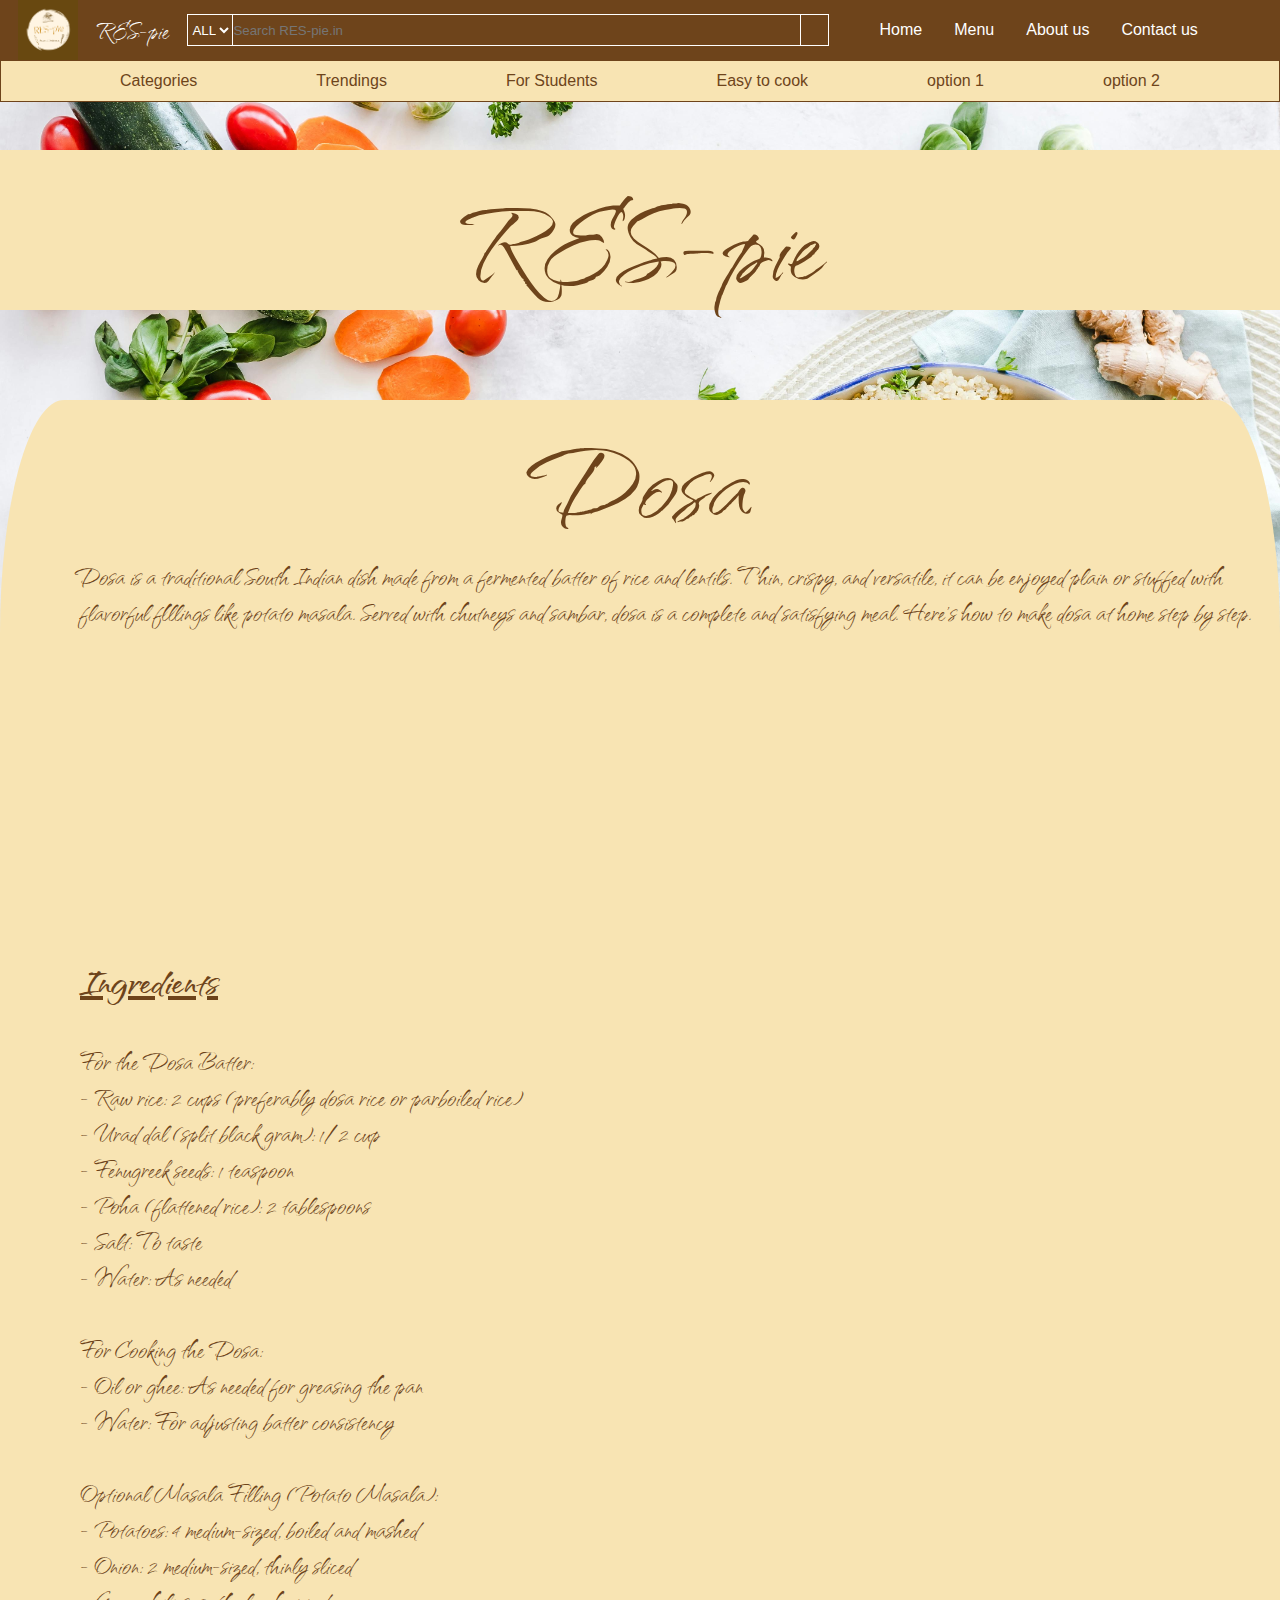
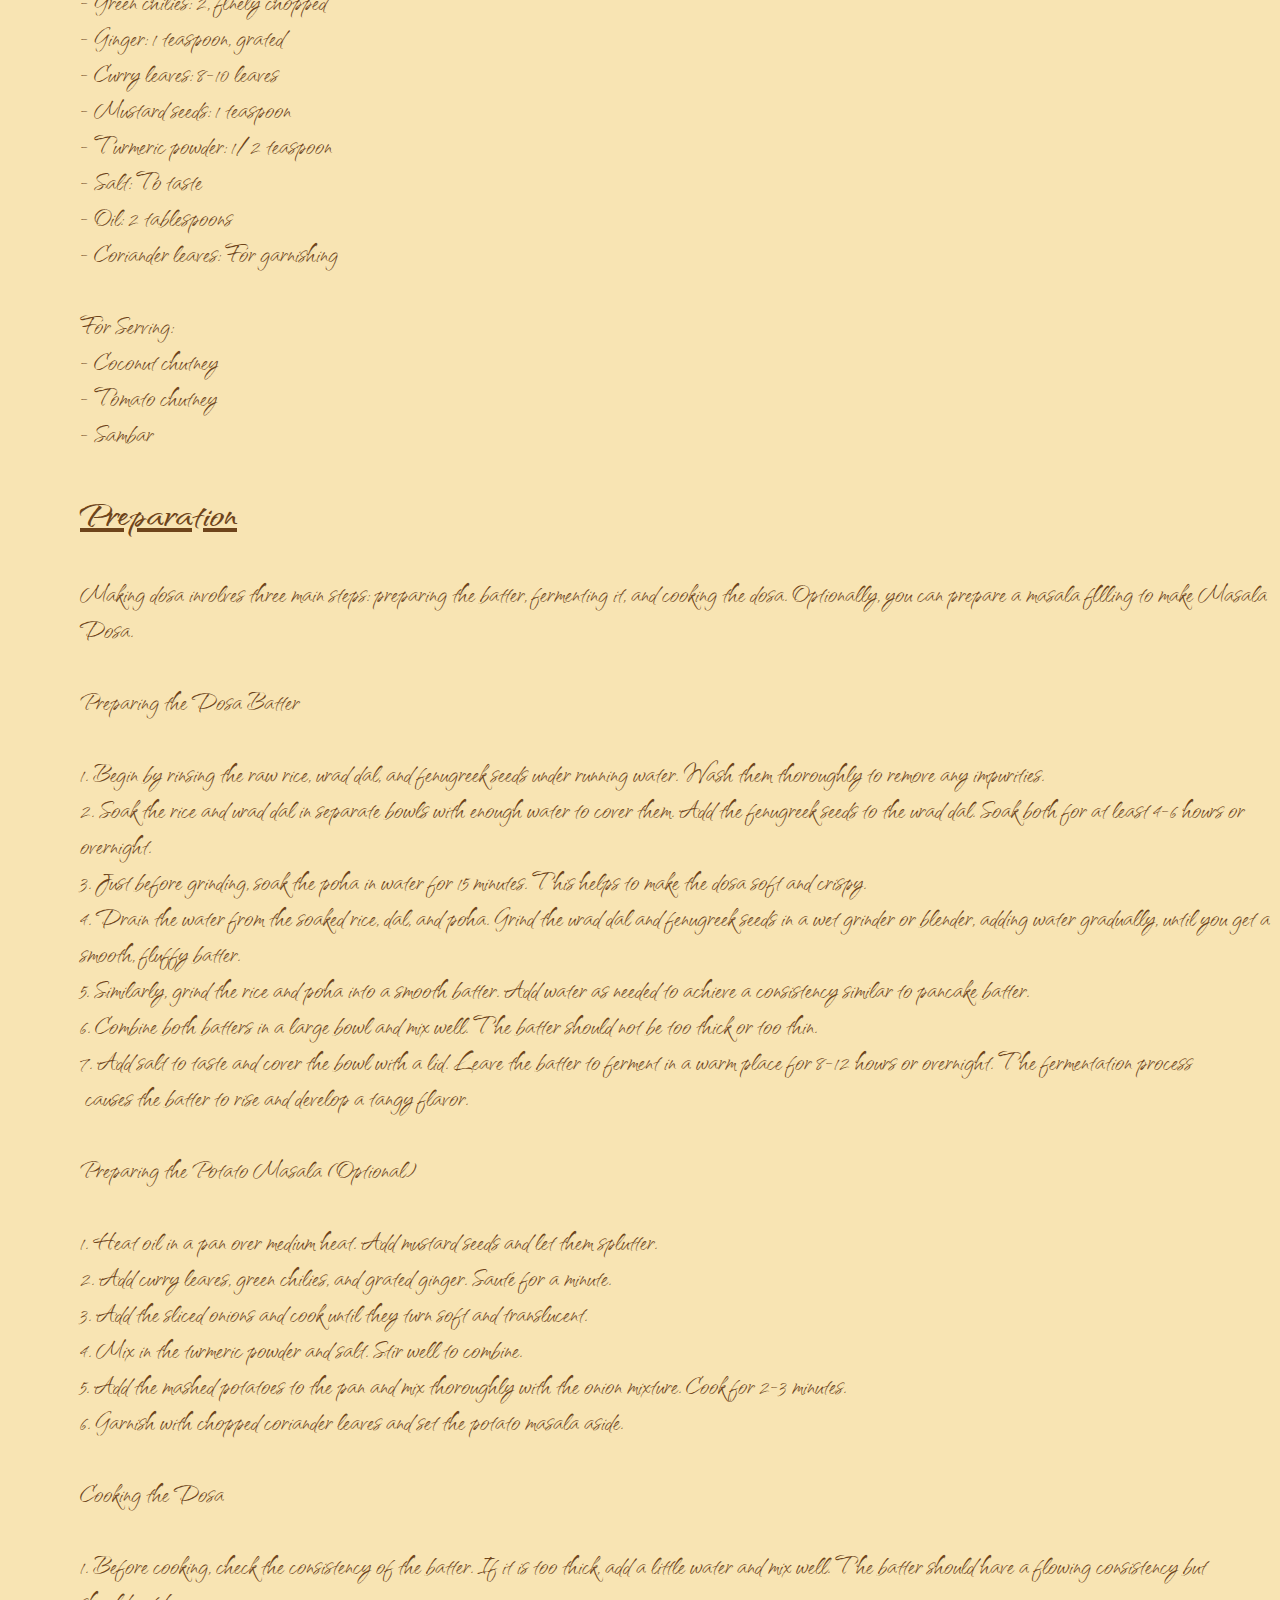
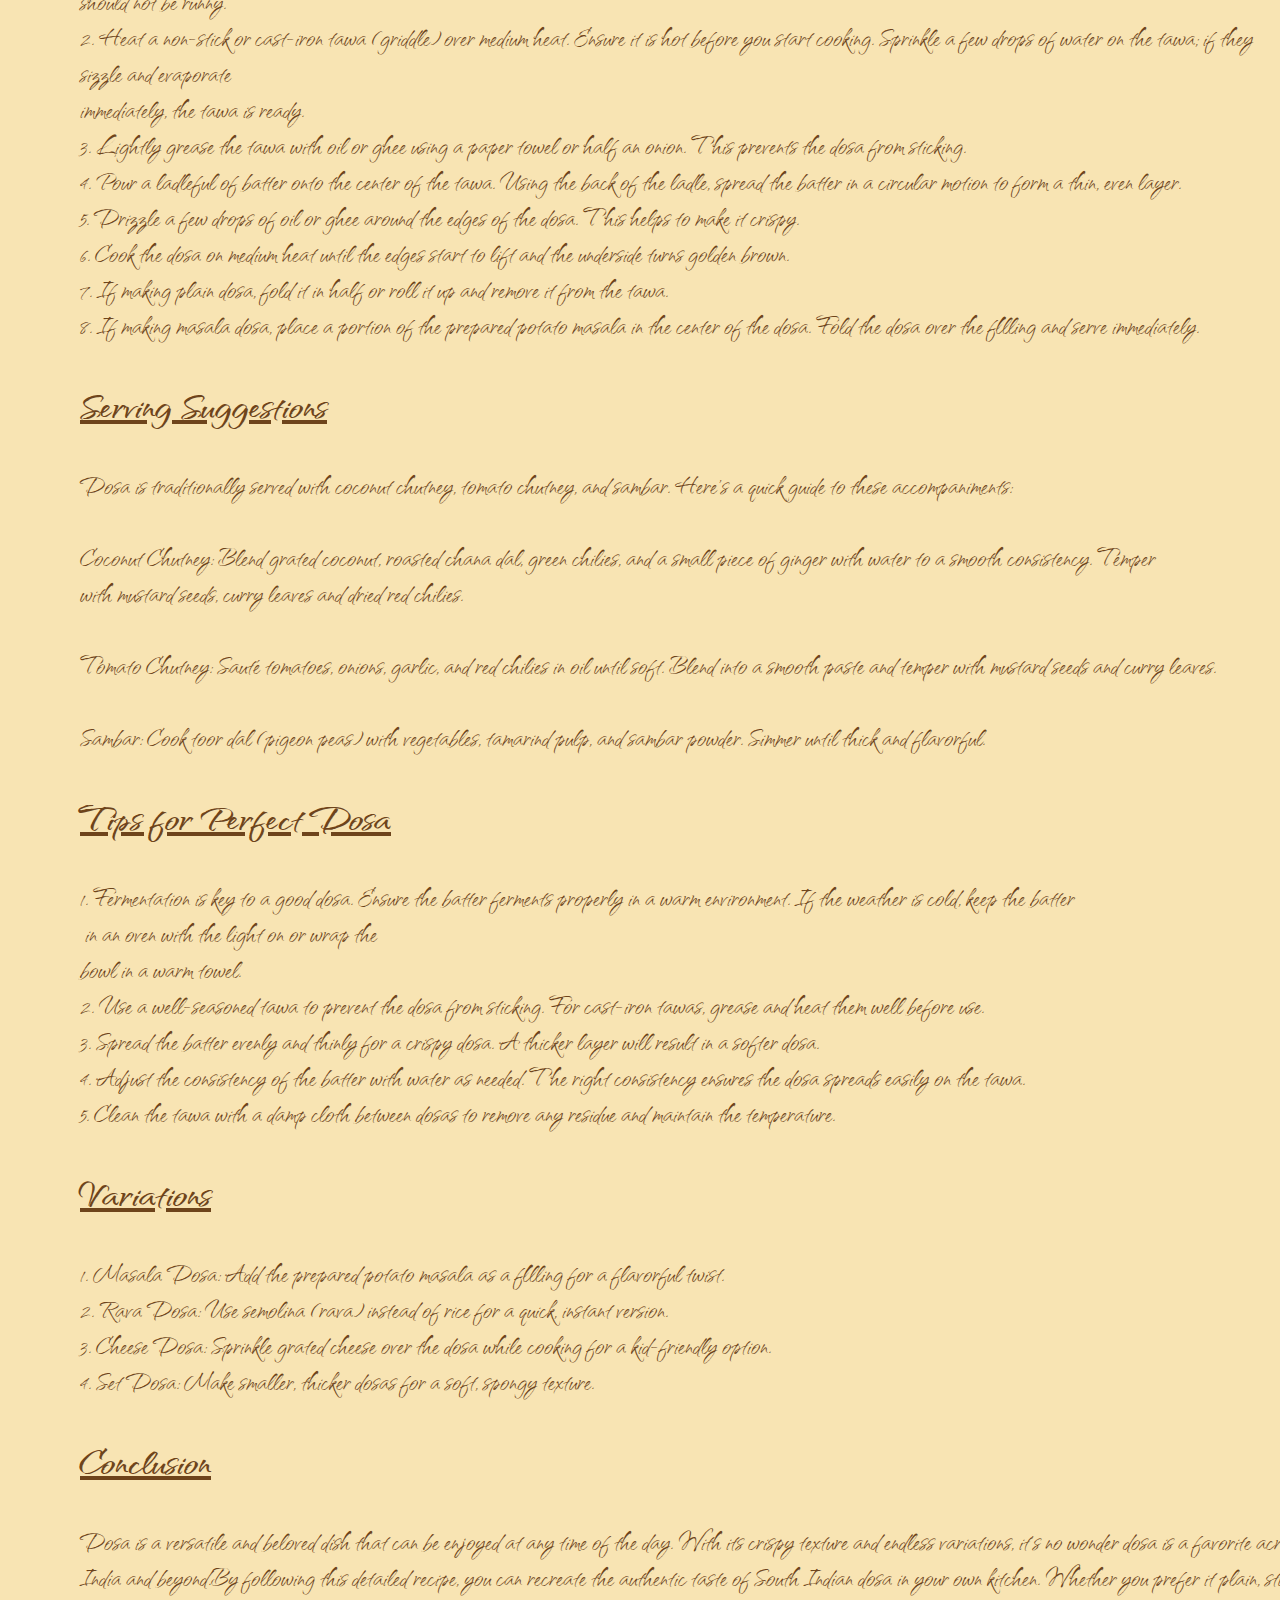
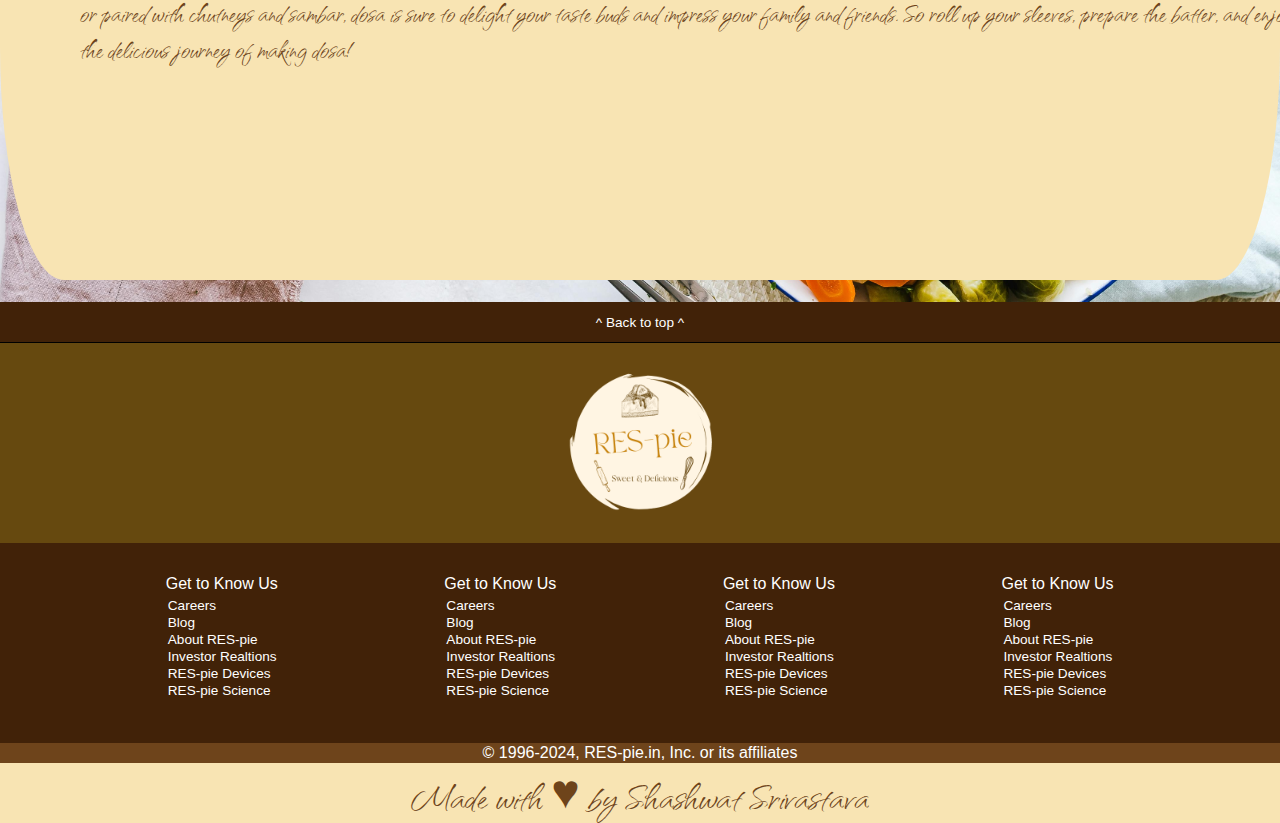
<file: Res-pie/dosa.html>
<!DOCTYPE html>
<html lang="en">
<head>
    <meta charset="UTF-8">
    <meta name="viewport" content="width=device-width, initial-scale=1.0">
    <title>Res-pie</title>
    <link rel="preconnect" href="https://fonts.googleapis.com">
<link rel="preconnect" href="https://fonts.gstatic.com" crossorigin>
<link href="https://fonts.googleapis.com/css2?family=Homemade+Apple&family=Qwitcher+Grypen:wght@700&display=swap" rel="stylesheet">
    <link rel="stylesheet" href="https://cdnjs.cloudflare.com/ajax/libs/font-awesome/6.6.0/css/all.min.css" integrity="sha512-Kc323vGBEqzTmouAECnVceyQqyqdsSiqLQISBL29aUW4U/M7pSPA/gEUZQqv1cwx4OnYxTxve5UMg5GT6L4JJg==" crossorigin="anonymous" referrerpolicy="no-referrer" />
    <link rel="stylesheet" href="dosa.css">
</head>
<body >
    <header>
        <div class="navbar">
            <div class="logo"></div>
                <div class="title">
                RES-pie
                </div>
            <div class="searchbar"><select><option>ALL</option></select>
                <input placeholder="Search RES-pie.in"><button><i class="fa-solid fa-magnifying-glass"></i></button></div>
            <div class="sections">
                <a href="index.html">Home</a>
                <a href="categories.html">Menu</a>
                <a href="aboutus.html">About us</a>
                <a>Contact us</a>
                <a><i class="fa-solid fa-bars"></i></a>
            </div>
        </div>
    </header>
    <div class="empty"></div>
    <div class="panel">
        <a href="categories.html">Categories</a>
        <a>Trendings</a>
        <a>For Students</a>
        <a>Easy to cook</a>
        <a>option 1</a>
        <a>option 2</a>
    </div>
    <div class="heroimage"></div>
        <div class="herotitle">RES-pie</div>
        
           <div class="suggestions"><div class="suggestionstitle">Dosa</div>
           <div class="recipie">
            
            <pre>               Dosa is a traditional South Indian dish made from a fermented batter of rice and lentils. Thin, crispy, and versatile, it can be enjoyed plain or stuffed with 
                flavorful fillings like potato masala. Served with chutneys and sambar, dosa is a complete and satisfying meal. Here’s how to make dosa at home step by step.
                <iframe width="560" height="315" src="https://www.youtube.com/embed/rJSICjc5s84?si=kDaM43HltfhP3nOi" title="YouTube video player" frameborder="0" allow="accelerometer; autoplay; clipboard-write; encrypted-media; gyroscope; picture-in-picture; web-share" referrerpolicy="strict-origin-when-cross-origin" allowfullscreen></iframe>
                <b><u>Ingredients</u></b>
                
                For the Dosa Batter:  
                - Raw rice: 2 cups (preferably dosa rice or parboiled rice)  
                - Urad dal (split black gram): 1/2 cup  
                - Fenugreek seeds: 1 teaspoon  
                - Poha (flattened rice): 2 tablespoons  
                - Salt: To taste  
                - Water: As needed  
                
                For Cooking the Dosa:  
                - Oil or ghee: As needed for greasing the pan  
                - Water: For adjusting batter consistency  
                
                Optional Masala Filling (Potato Masala):  
                - Potatoes: 4 medium-sized, boiled and mashed  
                - Onion: 2 medium-sized, thinly sliced  
                - Green chilies: 2, finely chopped  
                - Ginger: 1 teaspoon, grated  
                - Curry leaves: 8-10 leaves  
                - Mustard seeds: 1 teaspoon  
                - Turmeric powder: 1/2 teaspoon  
                - Salt: To taste  
                - Oil: 2 tablespoons  
                - Coriander leaves: For garnishing  
                
                For Serving:  
                - Coconut chutney  
                - Tomato chutney  
                - Sambar  
                
                <b><u>Preparation</u></b>
                
                Making dosa involves three main steps: preparing the batter, fermenting it, and cooking the dosa. Optionally, you can prepare a masala filling to make Masala 
                Dosa.
                
                Preparing the Dosa Batter
                
                1. Begin by rinsing the raw rice, urad dal, and fenugreek seeds under running water. Wash them thoroughly to remove any impurities.  
                2. Soak the rice and urad dal in separate bowls with enough water to cover them. Add the fenugreek seeds to the urad dal. Soak both for at least 4-6 hours or 
                overnight.  
                3. Just before grinding, soak the poha in water for 15 minutes. This helps to make the dosa soft and crispy.  
                4. Drain the water from the soaked rice, dal, and poha. Grind the urad dal and fenugreek seeds in a wet grinder or blender, adding water gradually, until you get a 
                smooth, fluffy batter.  
                5. Similarly, grind the rice and poha into a smooth batter. Add water as needed to achieve a consistency similar to pancake batter.  
                6. Combine both batters in a large bowl and mix well. The batter should not be too thick or too thin.  
                7. Add salt to taste and cover the bowl with a lid. Leave the batter to ferment in a warm place for 8-12 hours or overnight. The fermentation process
                 causes the batter to rise and develop a tangy flavor.  
                
                Preparing the Potato Masala (Optional)
                
                1. Heat oil in a pan over medium heat. Add mustard seeds and let them splutter.  
                2. Add curry leaves, green chilies, and grated ginger. Sauté for a minute.  
                3. Add the sliced onions and cook until they turn soft and translucent.  
                4. Mix in the turmeric powder and salt. Stir well to combine.  
                5. Add the mashed potatoes to the pan and mix thoroughly with the onion mixture. Cook for 2-3 minutes.  
                6. Garnish with chopped coriander leaves and set the potato masala aside.
                
                Cooking the Dosa
                
                1. Before cooking, check the consistency of the batter. If it is too thick, add a little water and mix well. The batter should have a flowing consistency but 
                should not be runny.  
                2. Heat a non-stick or cast-iron tawa (griddle) over medium heat. Ensure it is hot before you start cooking. Sprinkle a few drops of water on the tawa; if they 
                sizzle and evaporate 
                immediately, the tawa is ready.  
                3. Lightly grease the tawa with oil or ghee using a paper towel or half an onion. This prevents the dosa from sticking.  
                4. Pour a ladleful of batter onto the center of the tawa. Using the back of the ladle, spread the batter in a circular motion to form a thin, even layer.  
                5. Drizzle a few drops of oil or ghee around the edges of the dosa. This helps to make it crispy.  
                6. Cook the dosa on medium heat until the edges start to lift and the underside turns golden brown.  
                7. If making plain dosa, fold it in half or roll it up and remove it from the tawa.  
                8. If making masala dosa, place a portion of the prepared potato masala in the center of the dosa. Fold the dosa over the filling and serve immediately.  
                
                <b><u>Serving Suggestions</u></b>
                
                Dosa is traditionally served with coconut chutney, tomato chutney, and sambar. Here’s a quick guide to these accompaniments:  
                
                Coconut Chutney: Blend grated coconut, roasted chana dal, green chilies, and a small piece of ginger with water to a smooth consistency. Temper 
                with mustard seeds, curry leaves and dried red chilies.  
                
                Tomato Chutney: Sauté tomatoes, onions, garlic, and red chilies in oil until soft. Blend into a smooth paste and temper with mustard seeds and curry leaves.  
                
                Sambar: Cook toor dal (pigeon peas) with vegetables, tamarind pulp, and sambar powder. Simmer until thick and flavorful.  
                
                <b><u>Tips for Perfect Dosa</u></b>
                
                1. Fermentation is key to a good dosa. Ensure the batter ferments properly in a warm environment. If the weather is cold, keep the batter
                 in an oven with the light on or wrap the 
                bowl in a warm towel.  
                2. Use a well-seasoned tawa to prevent the dosa from sticking. For cast-iron tawas, grease and heat them well before use.  
                3. Spread the batter evenly and thinly for a crispy dosa. A thicker layer will result in a softer dosa.  
                4. Adjust the consistency of the batter with water as needed. The right consistency ensures the dosa spreads easily on the tawa.  
                5. Clean the tawa with a damp cloth between dosas to remove any residue and maintain the temperature.  
                
                <b><u>Variations</u></b>
                
                1. Masala Dosa: Add the prepared potato masala as a filling for a flavorful twist.  
                2. Rava Dosa: Use semolina (rava) instead of rice for a quick, instant version.  
                3. Cheese Dosa: Sprinkle grated cheese over the dosa while cooking for a kid-friendly option.  
                4. Set Dosa: Make smaller, thicker dosas for a soft, spongy texture.  
                
                <b><u>Conclusion</u></b>
                
                Dosa is a versatile and beloved dish that can be enjoyed at any time of the day. With its crispy texture and endless variations, it’s no wonder dosa is a favorite across 
                India and beyond.By following this detailed recipe, you can recreate the authentic taste of South Indian dosa in your own kitchen. Whether you prefer it plain, stuffed, 
                or paired with chutneys and sambar, dosa is sure to delight your taste buds and impress your family and friends. So roll up your sleeves, prepare the batter, and enjoy 
                the delicious journey of making dosa!  
                
                </pre>
           </div>

           </div>
    </div>
    </div>
    
    
    <footer>
        <div class="back">^ Back to top ^</div>
         <div class="logoback"><div class="logol"></div></div>
         <div class="description"> <div class="foot-panel2">
            <ul>
             <p>Get to Know Us</p>
             <a>Careers</a>
             <a>Blog</a>
             <a>About RES-pie</a>
             <a>Investor Realtions</a>
             <a>RES-pie Devices</a>
             <a>RES-pie Science</a>
            </ul> 
            <ul>
             <p>Get to Know Us</p>
             <a>Careers</a>
             <a>Blog</a>
             <a>About RES-pie</a>
             <a>Investor Realtions</a>
             <a>RES-pie Devices</a>
             <a>RES-pie Science</a>
            </ul> 
            <ul>
             <p>Get to Know Us</p>
             <a>Careers</a>
             <a>Blog</a>
             <a>About RES-pie</a>
             <a>Investor Realtions</a>
             <a>RES-pie Devices</a>
             <a>RES-pie Science</a>
            </ul> 
            <ul>
             <p>Get to Know Us</p>
             <a>Careers</a>
             <a>Blog</a>
             <a>About RES-pie</a>
             <a>Investor Realtions</a>
             <a>RES-pie Devices</a>
             <a>RES-pie Science</a>
            </ul> 
         </div>
        </div>
        <div class="copyright"> © 1996-2024, RES-pie.in, Inc. or its affiliates</div>
         <div class="credits">Made with &hearts; by Shashwat Srivastava</div>
    </footer>
</body>
</html>
</file>
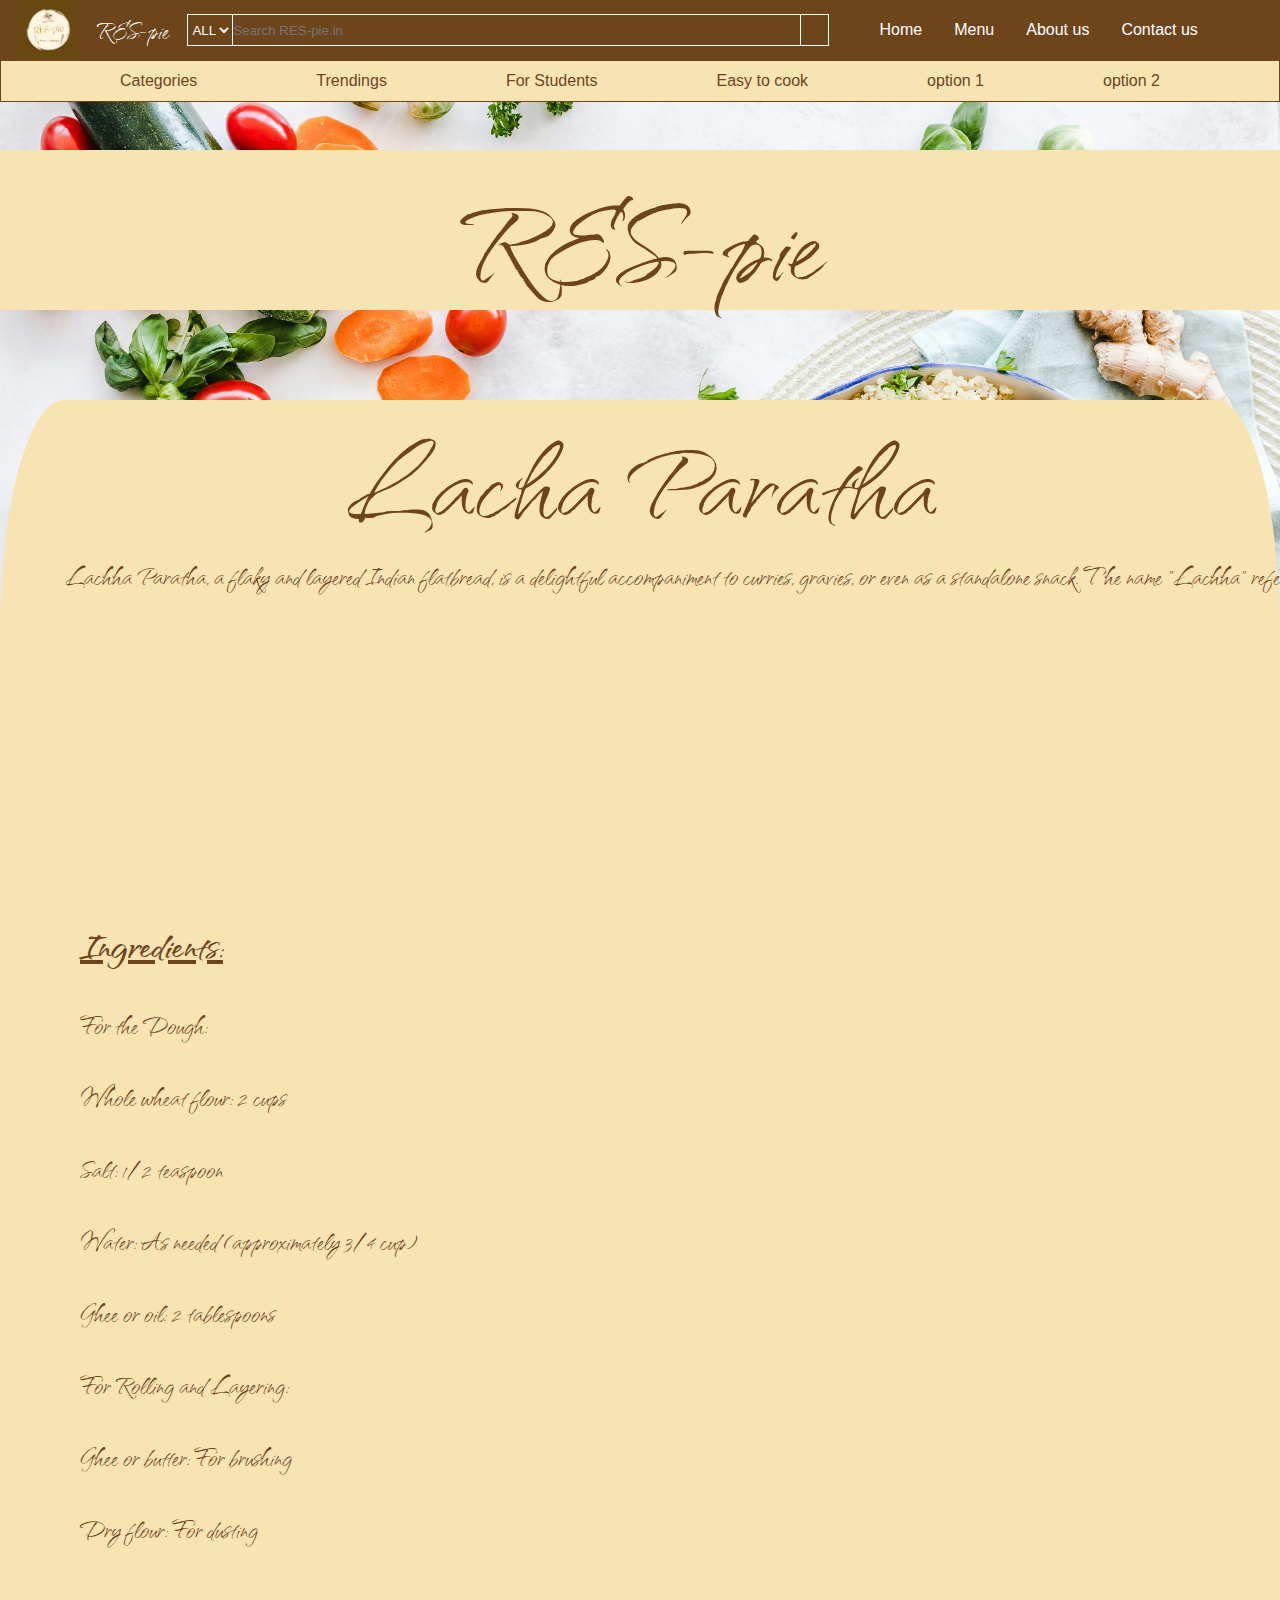
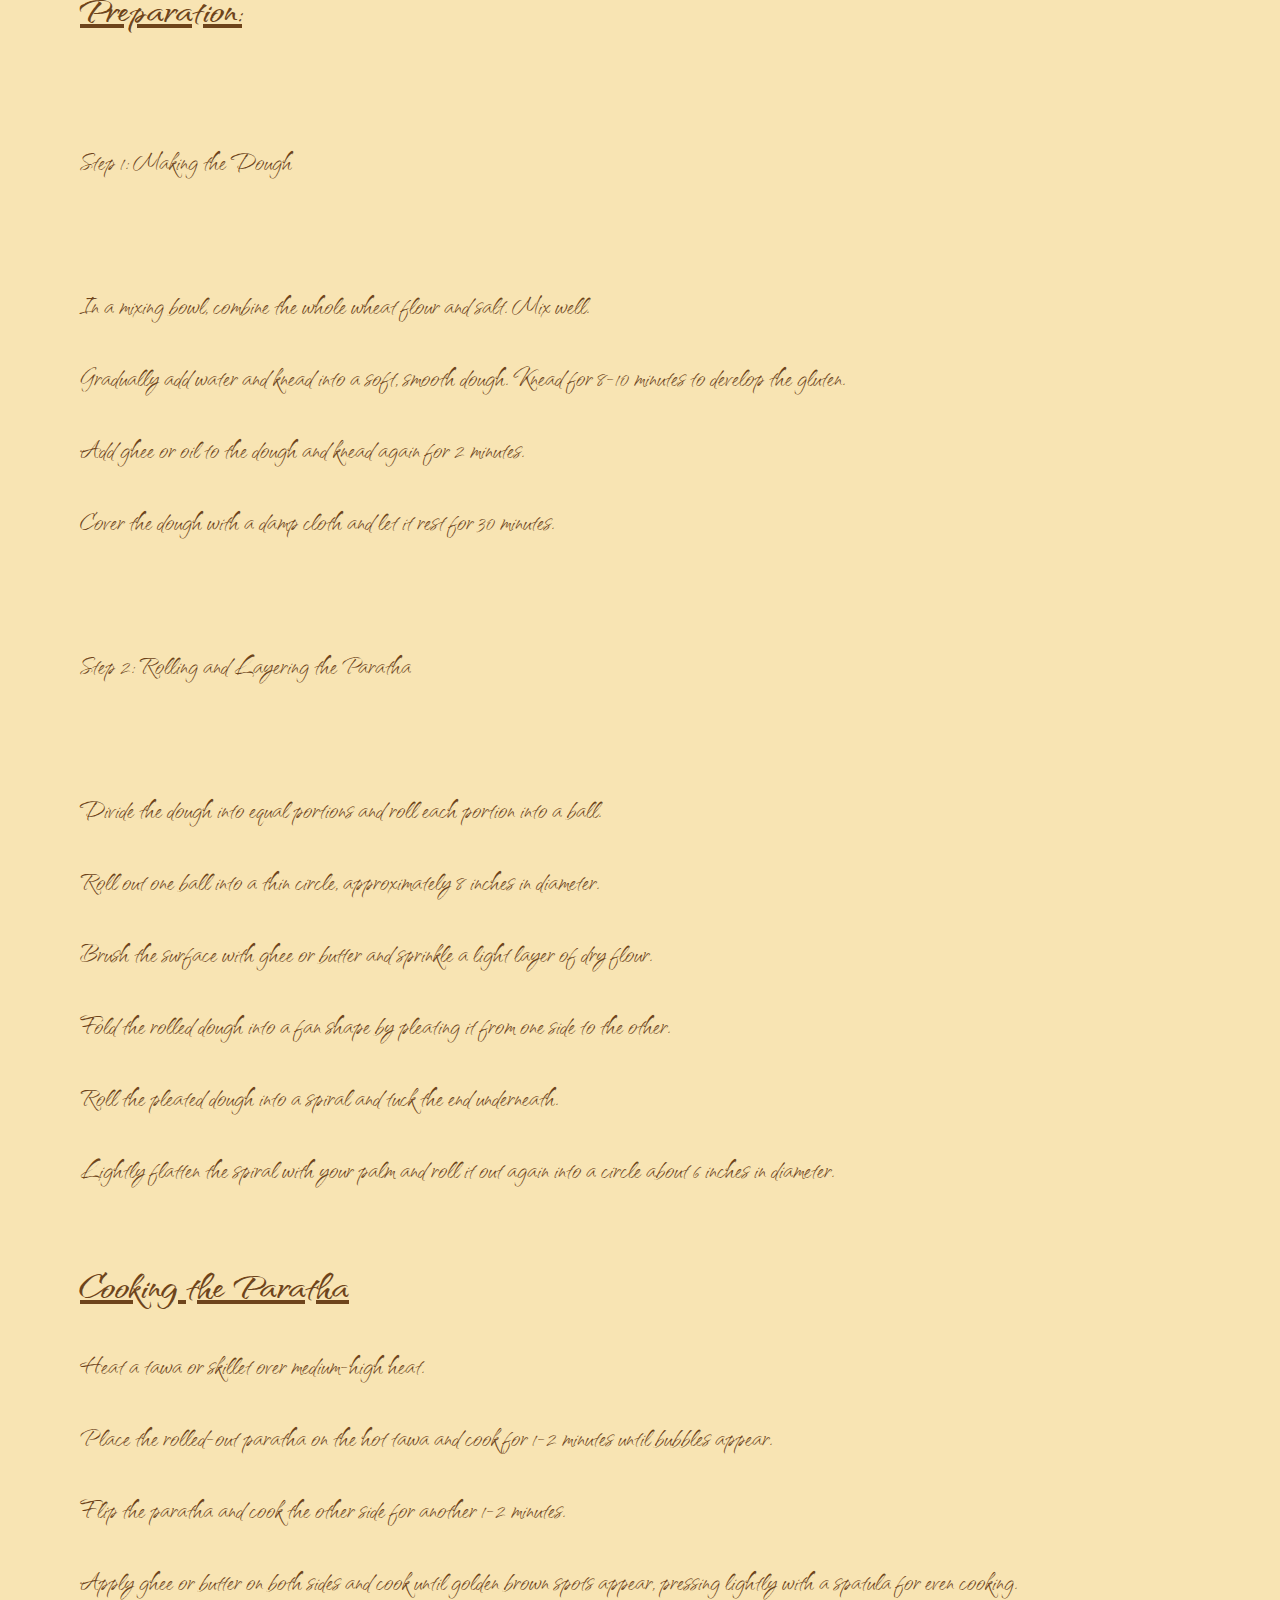
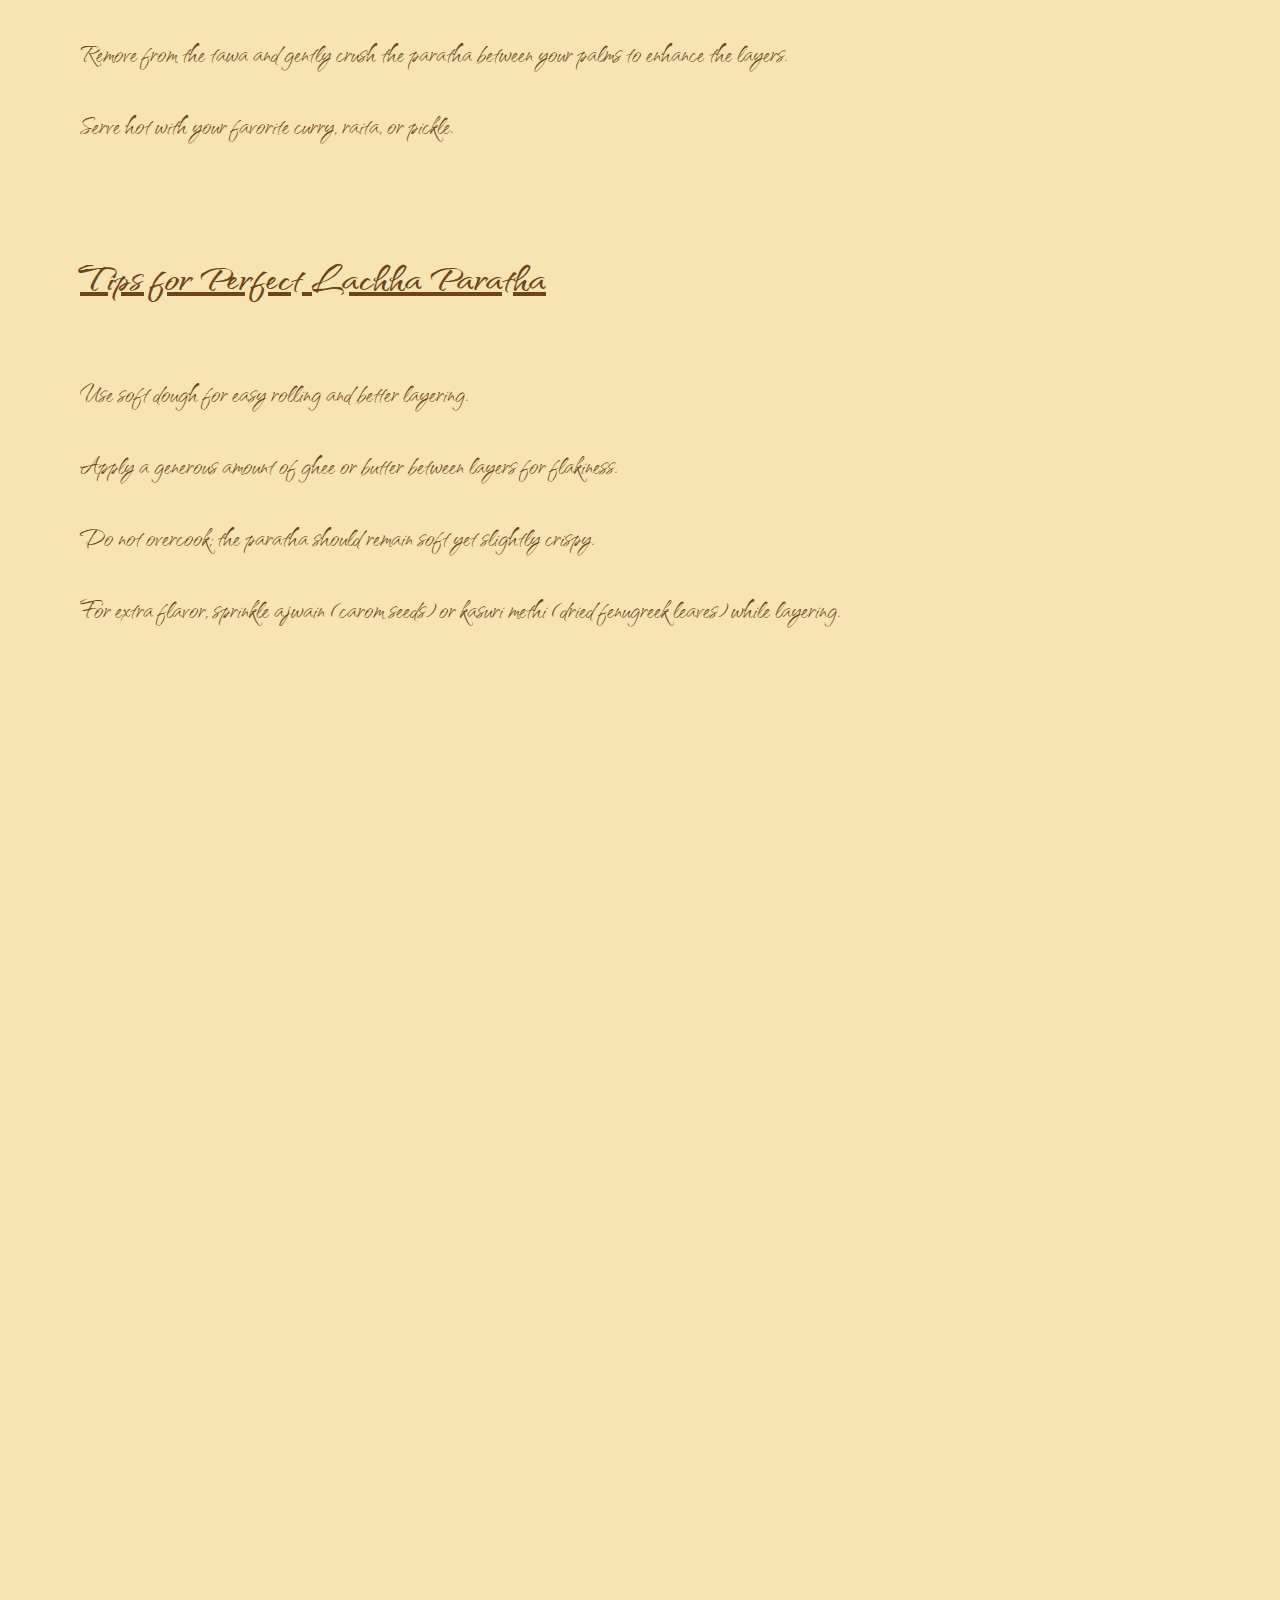
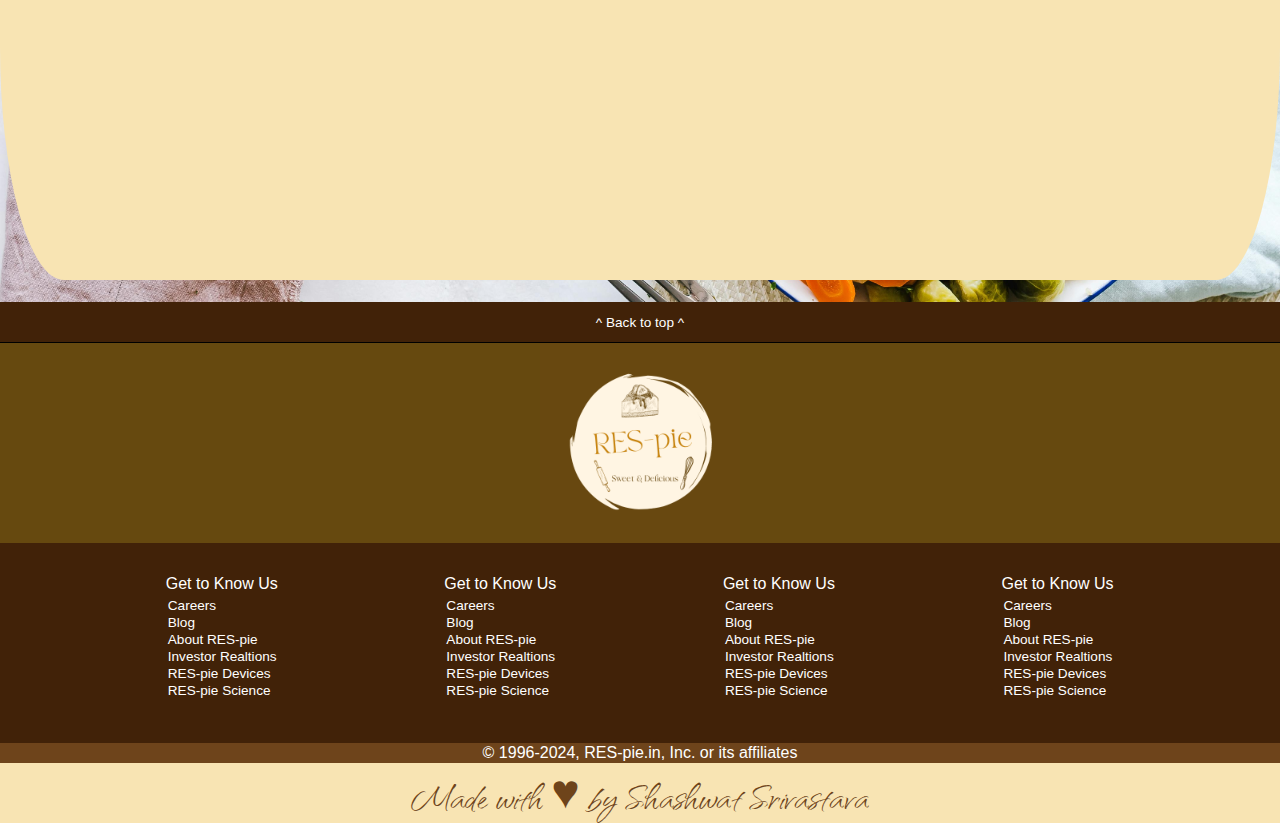
<file: Res-pie/lachaparatha.html>
<!DOCTYPE html>
<html lang="en">
<head>
    <meta charset="UTF-8">
    <meta name="viewport" content="width=device-width, initial-scale=1.0">
    <title>Res-pie</title>
    <link rel="preconnect" href="https://fonts.googleapis.com">
<link rel="preconnect" href="https://fonts.gstatic.com" crossorigin>
<link href="https://fonts.googleapis.com/css2?family=Homemade+Apple&family=Qwitcher+Grypen:wght@700&display=swap" rel="stylesheet">
    <link rel="stylesheet" href="https://cdnjs.cloudflare.com/ajax/libs/font-awesome/6.6.0/css/all.min.css" integrity="sha512-Kc323vGBEqzTmouAECnVceyQqyqdsSiqLQISBL29aUW4U/M7pSPA/gEUZQqv1cwx4OnYxTxve5UMg5GT6L4JJg==" crossorigin="anonymous" referrerpolicy="no-referrer" />
    <link rel="stylesheet" href="dosa.css">
</head>
<body >
    <header>
        <div class="navbar">
            <div class="logo"></div>
                <div class="title">
                RES-pie
                </div>
            <div class="searchbar"><select><option>ALL</option></select>
                <input placeholder="Search RES-pie.in"><button><i class="fa-solid fa-magnifying-glass"></i></button></div>
            <div class="sections">
                <a href="index.html">Home</a>
                <a href="categories.html">Menu</a>
                <a href="aboutus.html">About us</a>
                <a>Contact us</a>
                <a><i class="fa-solid fa-bars"></i></a>
            </div>
        </div>
    </header>
    <div class="empty"></div>
    <div class="panel">
        <a href="categories.html">Categories</a>
        <a>Trendings</a>
        <a>For Students</a>
        <a>Easy to cook</a>
        <a>option 1</a>
        <a>option 2</a>
    </div>
    <div class="heroimage"></div>
        <div class="herotitle">RES-pie</div>
        
           <div class="suggestions"><div class="suggestionstitle">Lacha Paratha</div>
           <div class="recipie">
            
            <pre>             Lachha Paratha, a flaky and layered Indian flatbread, is a delightful accompaniment to curries, gravies, or even as a standalone snack. The name "Lachha" refers to the multiple layers that give the paratha its unique texture and appeal. Here's how to make perfect Lachha Parathas at home.
                <iframe width="560" height="315" src="https://www.youtube.com/embed/9NoEFdYgOF8?si=6tvnQ3QSnq-IPjKi" title="YouTube video player" frameborder="0" allow="accelerometer; autoplay; clipboard-write; encrypted-media; gyroscope; picture-in-picture; web-share" referrerpolicy="strict-origin-when-cross-origin" allowfullscreen></iframe>
                <b><u>Ingredients:</u></b>
                
                For the Dough:
                
                Whole wheat flour: 2 cups
                
                Salt: 1/2 teaspoon
                
                Water: As needed (approximately 3/4 cup)
                
                Ghee or oil: 2 tablespoons
                
                For Rolling and Layering:
                
                Ghee or butter: For brushing
                
                Dry flour: For dusting
                
                <b><u>Preparation:</u></b>
                


                Step 1: Making the Dough
                


                In a mixing bowl, combine the whole wheat flour and salt. Mix well.
                
                Gradually add water and knead into a soft, smooth dough. Knead for 8-10 minutes to develop the gluten.
                
                Add ghee or oil to the dough and knead again for 2 minutes.
                
                Cover the dough with a damp cloth and let it rest for 30 minutes.
                


                Step 2: Rolling and Layering the Paratha
                


                Divide the dough into equal portions and roll each portion into a ball.
                
                Roll out one ball into a thin circle, approximately 8 inches in diameter.
                
                Brush the surface with ghee or butter and sprinkle a light layer of dry flour.
                
                Fold the rolled dough into a fan shape by pleating it from one side to the other.
                
                Roll the pleated dough into a spiral and tuck the end underneath.
                
                Lightly flatten the spiral with your palm and roll it out again into a circle about 6 inches in diameter.
                

                <b><u>Cooking the Paratha</u></b>
                
                Heat a tawa or skillet over medium-high heat.
                
                Place the rolled-out paratha on the hot tawa and cook for 1-2 minutes until bubbles appear.
                
                Flip the paratha and cook the other side for another 1-2 minutes.
                
                Apply ghee or butter on both sides and cook until golden brown spots appear, pressing lightly with a spatula for even cooking.
                
                Remove from the tawa and gently crush the paratha between your palms to enhance the layers.
                
                Serve hot with your favorite curry, raita, or pickle.
                


                <b><u>Tips for Perfect Lachha Paratha</u></b>
                

                Use soft dough for easy rolling and better layering.
                
                Apply a generous amount of ghee or butter between layers for flakiness.
                
                Do not overcook; the paratha should remain soft yet slightly crispy.
                
                For extra flavor, sprinkle ajwain (carom seeds) or kasuri methi (dried fenugreek leaves) while layering.
                
                
                
                </pre>
           </div>

           </div>
    </div>
    </div>
    
    
    <footer>
        <div class="back">^ Back to top ^</div>
         <div class="logoback"><div class="logol"></div></div>
         <div class="description"> <div class="foot-panel2">
            <ul>
             <p>Get to Know Us</p>
             <a>Careers</a>
             <a>Blog</a>
             <a>About RES-pie</a>
             <a>Investor Realtions</a>
             <a>RES-pie Devices</a>
             <a>RES-pie Science</a>
            </ul> 
            <ul>
             <p>Get to Know Us</p>
             <a>Careers</a>
             <a>Blog</a>
             <a>About RES-pie</a>
             <a>Investor Realtions</a>
             <a>RES-pie Devices</a>
             <a>RES-pie Science</a>
            </ul> 
            <ul>
             <p>Get to Know Us</p>
             <a>Careers</a>
             <a>Blog</a>
             <a>About RES-pie</a>
             <a>Investor Realtions</a>
             <a>RES-pie Devices</a>
             <a>RES-pie Science</a>
            </ul> 
            <ul>
             <p>Get to Know Us</p>
             <a>Careers</a>
             <a>Blog</a>
             <a>About RES-pie</a>
             <a>Investor Realtions</a>
             <a>RES-pie Devices</a>
             <a>RES-pie Science</a>
            </ul> 
         </div>
        </div>
        <div class="copyright"> © 1996-2024, RES-pie.in, Inc. or its affiliates</div>
         <div class="credits">Made with &hearts; by Shashwat Srivastava</div>
    </footer>
</body>
</html>
</file>
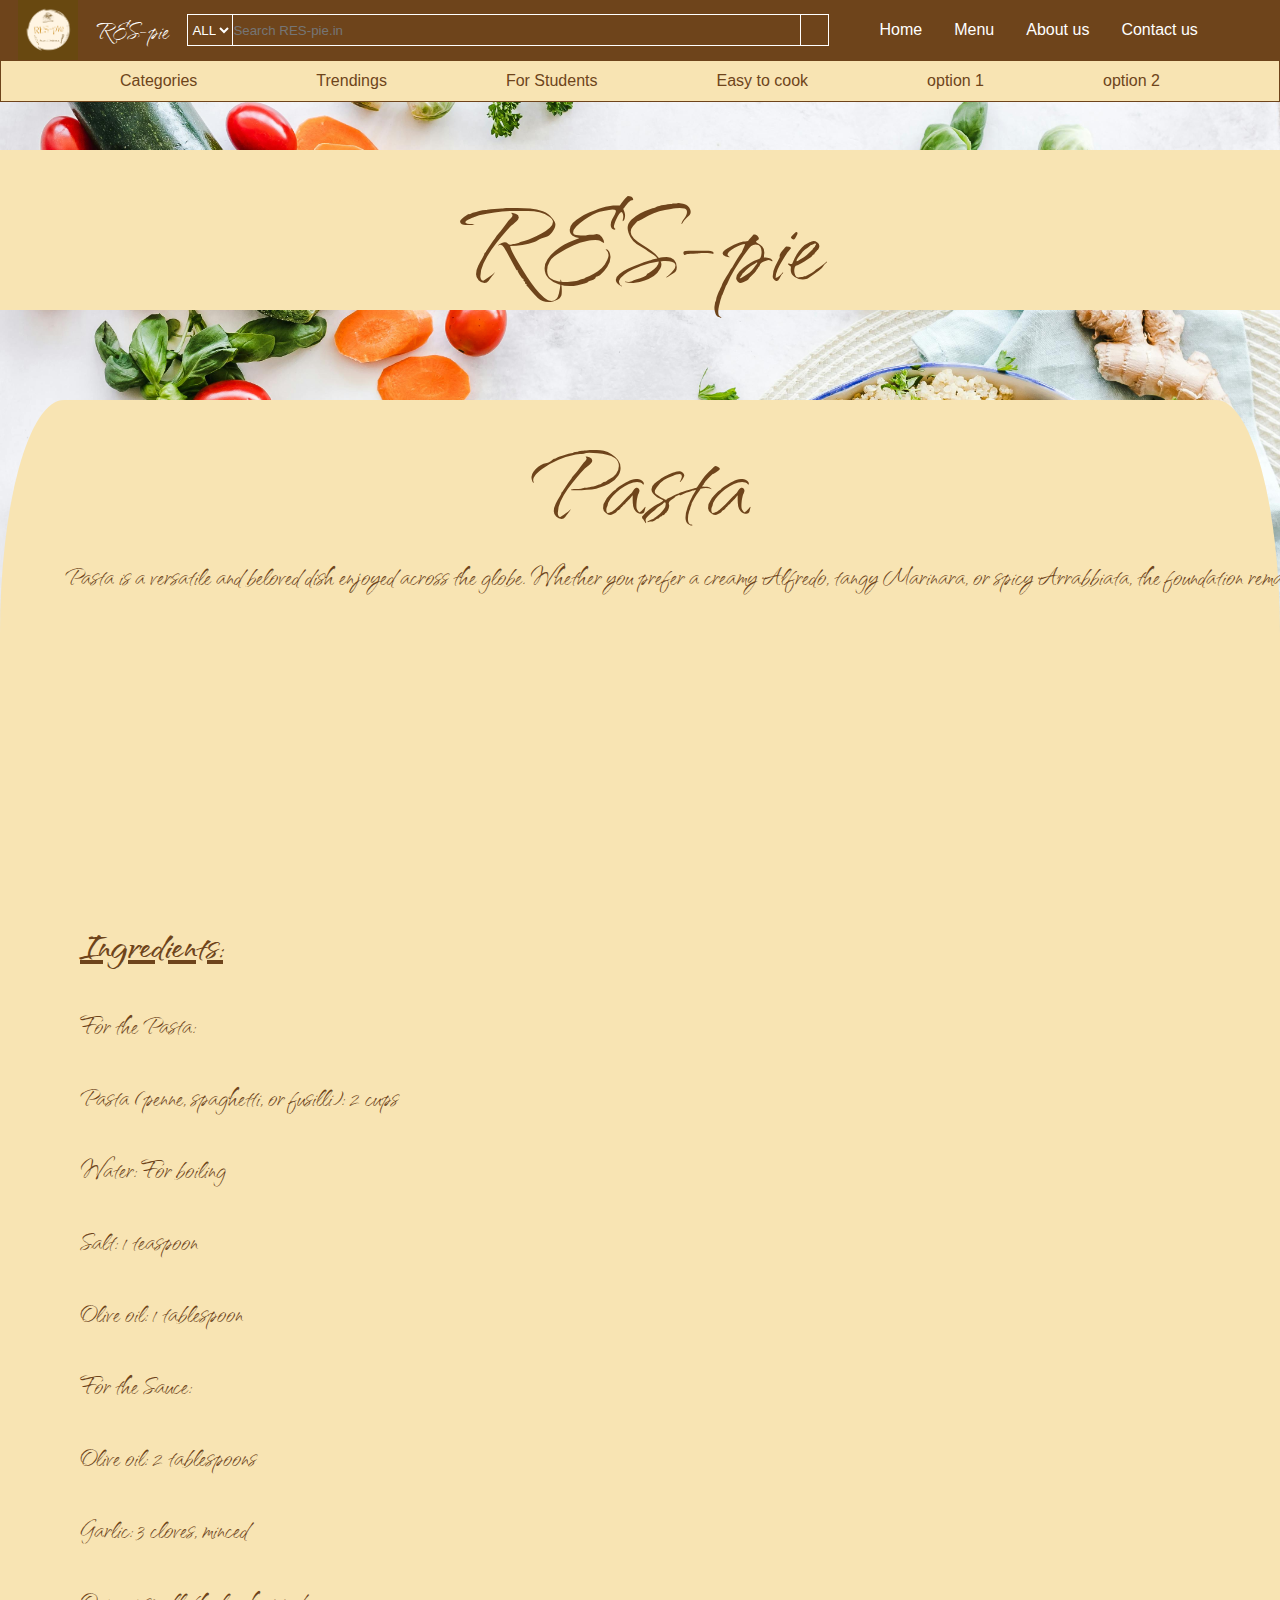
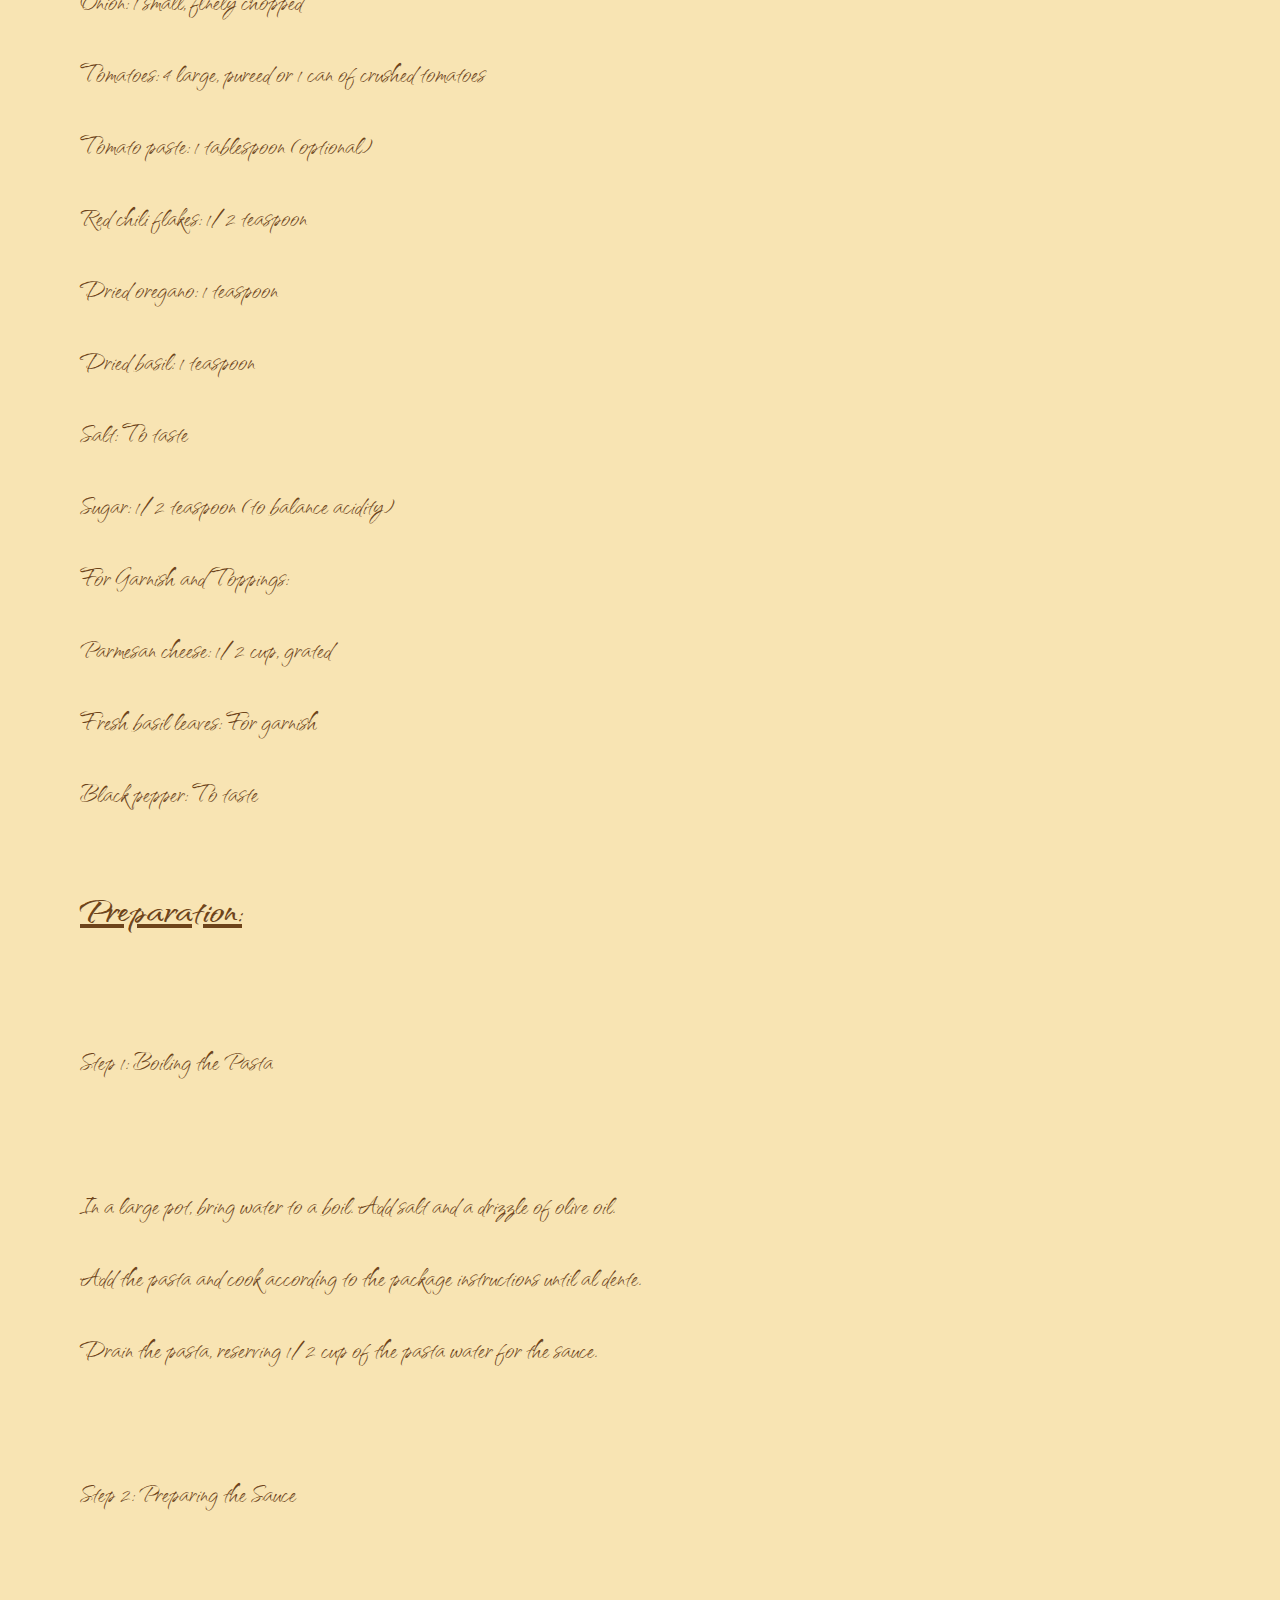
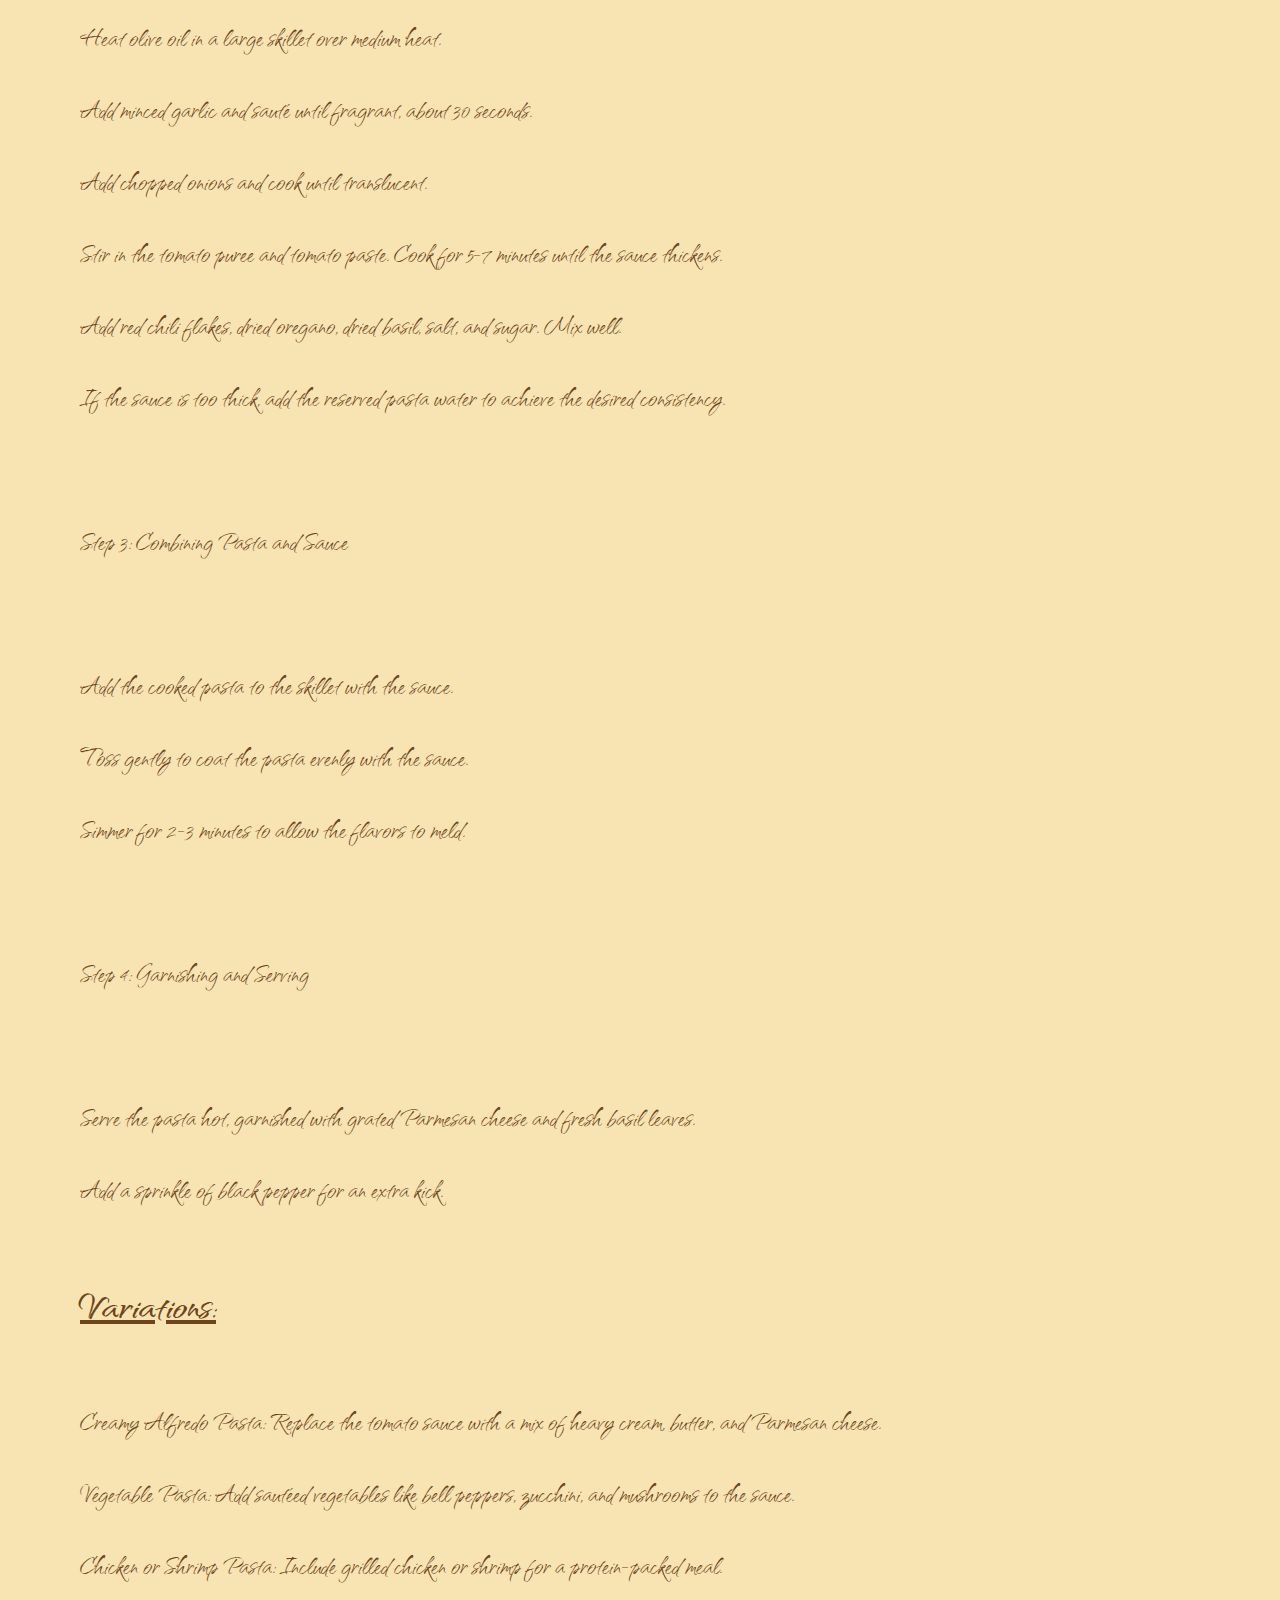
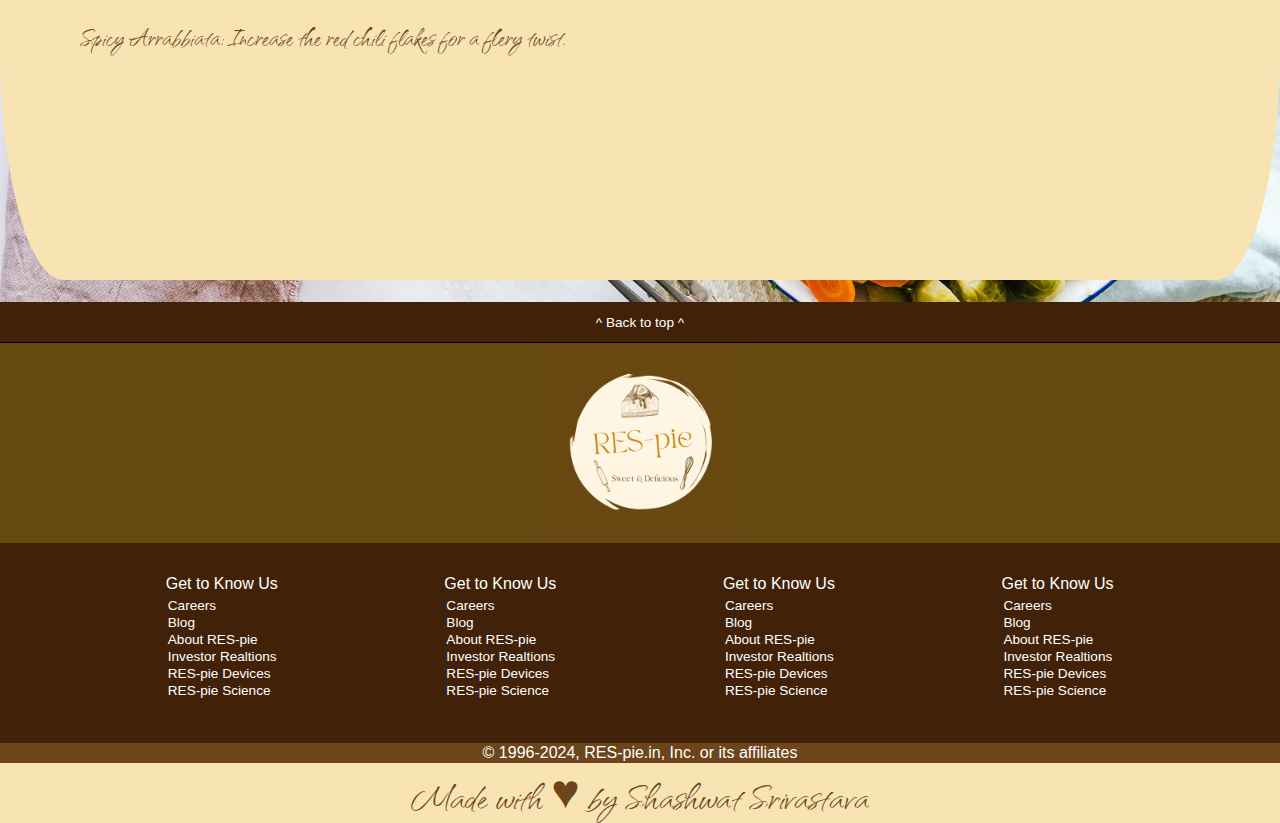
<file: Res-pie/pasta.html>
<!DOCTYPE html>
<html lang="en">
<head>
    <meta charset="UTF-8">
    <meta name="viewport" content="width=device-width, initial-scale=1.0">
    <title>Res-pie</title>
    <link rel="preconnect" href="https://fonts.googleapis.com">
<link rel="preconnect" href="https://fonts.gstatic.com" crossorigin>
<link href="https://fonts.googleapis.com/css2?family=Homemade+Apple&family=Qwitcher+Grypen:wght@700&display=swap" rel="stylesheet">
    <link rel="stylesheet" href="https://cdnjs.cloudflare.com/ajax/libs/font-awesome/6.6.0/css/all.min.css" integrity="sha512-Kc323vGBEqzTmouAECnVceyQqyqdsSiqLQISBL29aUW4U/M7pSPA/gEUZQqv1cwx4OnYxTxve5UMg5GT6L4JJg==" crossorigin="anonymous" referrerpolicy="no-referrer" />
    <link rel="stylesheet" href="dosa.css">
</head>
<body >
    <header>
        <div class="navbar">
            <div class="logo"></div>
                <div class="title">
                RES-pie
                </div>
            <div class="searchbar"><select><option>ALL</option></select>
                <input placeholder="Search RES-pie.in"><button><i class="fa-solid fa-magnifying-glass"></i></button></div>
            <div class="sections">
                <a href="index.html">Home</a>
                <a href="categories.html">Menu</a>
                <a href="aboutus.html">About us</a>
                <a>Contact us</a>
                <a><i class="fa-solid fa-bars"></i></a>
            </div>
        </div>
    </header>
    <div class="empty"></div>
    <div class="panel">
        <a href="categories.html">Categories</a>
        <a>Trendings</a>
        <a>For Students</a>
        <a>Easy to cook</a>
        <a>option 1</a>
        <a>option 2</a>
    </div>
    <div class="heroimage"></div>
        <div class="herotitle">RES-pie</div>
        
           <div class="suggestions"><div class="suggestionstitle">Pasta</div>
           <div class="recipie">
            
            <pre>             Pasta is a versatile and beloved dish enjoyed across the globe. Whether you prefer a creamy Alfredo, tangy Marinara, or spicy Arrabbiata, the foundation remains the same. Here’s a recipe for a classic tomato-based pasta with variations for customization.
                <iframe width="560" height="315" src="https://www.youtube.com/embed/yVDz0Av-s2A?si=4dyBK5BnrKtse9qI" title="YouTube video player" frameborder="0" allow="accelerometer; autoplay; clipboard-write; encrypted-media; gyroscope; picture-in-picture; web-share" referrerpolicy="strict-origin-when-cross-origin" allowfullscreen></iframe>
                <b><u>Ingredients:</u></b>
                
                For the Pasta:
                
                Pasta (penne, spaghetti, or fusilli): 2 cups
                
                Water: For boiling
                
                Salt: 1 teaspoon
                
                Olive oil: 1 tablespoon
                
                For the Sauce:
                
                Olive oil: 2 tablespoons
                
                Garlic: 3 cloves, minced
                
                Onion: 1 small, finely chopped
                
                Tomatoes: 4 large, pureed or 1 can of crushed tomatoes
                
                Tomato paste: 1 tablespoon (optional)
                
                Red chili flakes: 1/2 teaspoon
                
                Dried oregano: 1 teaspoon
                
                Dried basil: 1 teaspoon
                
                Salt: To taste
                
                Sugar: 1/2 teaspoon (to balance acidity)
                
                For Garnish and Toppings:
                
                Parmesan cheese: 1/2 cup, grated
                
                Fresh basil leaves: For garnish
                
                Black pepper: To taste
                
                
                <b><u>Preparation:</u></b>
                


                Step 1: Boiling the Pasta
                


                In a large pot, bring water to a boil. Add salt and a drizzle of olive oil.
                
                Add the pasta and cook according to the package instructions until al dente.
                
                Drain the pasta, reserving 1/2 cup of the pasta water for the sauce.
                


                Step 2: Preparing the Sauce
                


                Heat olive oil in a large skillet over medium heat.
                
                Add minced garlic and sauté until fragrant, about 30 seconds.
                
                Add chopped onions and cook until translucent.
                
                Stir in the tomato puree and tomato paste. Cook for 5-7 minutes until the sauce thickens.
                
                Add red chili flakes, dried oregano, dried basil, salt, and sugar. Mix well.
                
                If the sauce is too thick, add the reserved pasta water to achieve the desired consistency.
                


                Step 3: Combining Pasta and Sauce
                


                Add the cooked pasta to the skillet with the sauce.
                
                Toss gently to coat the pasta evenly with the sauce.
                
                Simmer for 2-3 minutes to allow the flavors to meld.
                


                Step 4: Garnishing and Serving
                

                
                Serve the pasta hot, garnished with grated Parmesan cheese and fresh basil leaves.
                
                Add a sprinkle of black pepper for an extra kick.
                

                <b><u>Variations:</u></b>
                

                Creamy Alfredo Pasta: Replace the tomato sauce with a mix of heavy cream, butter, and Parmesan cheese.
                
                Vegetable Pasta: Add sautéed vegetables like bell peppers, zucchini, and mushrooms to the sauce.
                
                Chicken or Shrimp Pasta: Include grilled chicken or shrimp for a protein-packed meal.
                
                Spicy Arrabbiata: Increase the red chili flakes for a fiery twist.
                </pre>
           </div>

           </div>
    </div>
    </div>
    
    
    <footer>
        <div class="back">^ Back to top ^</div>
         <div class="logoback"><div class="logol"></div></div>
         <div class="description"> <div class="foot-panel2">
            <ul>
             <p>Get to Know Us</p>
             <a>Careers</a>
             <a>Blog</a>
             <a>About RES-pie</a>
             <a>Investor Realtions</a>
             <a>RES-pie Devices</a>
             <a>RES-pie Science</a>
            </ul> 
            <ul>
             <p>Get to Know Us</p>
             <a>Careers</a>
             <a>Blog</a>
             <a>About RES-pie</a>
             <a>Investor Realtions</a>
             <a>RES-pie Devices</a>
             <a>RES-pie Science</a>
            </ul> 
            <ul>
             <p>Get to Know Us</p>
             <a>Careers</a>
             <a>Blog</a>
             <a>About RES-pie</a>
             <a>Investor Realtions</a>
             <a>RES-pie Devices</a>
             <a>RES-pie Science</a>
            </ul> 
            <ul>
             <p>Get to Know Us</p>
             <a>Careers</a>
             <a>Blog</a>
             <a>About RES-pie</a>
             <a>Investor Realtions</a>
             <a>RES-pie Devices</a>
             <a>RES-pie Science</a>
            </ul> 
         </div>
        </div>
        <div class="copyright"> © 1996-2024, RES-pie.in, Inc. or its affiliates</div>
         <div class="credits">Made with &hearts; by Shashwat Srivastava</div>
    </footer>
</body>
</html>
</file>
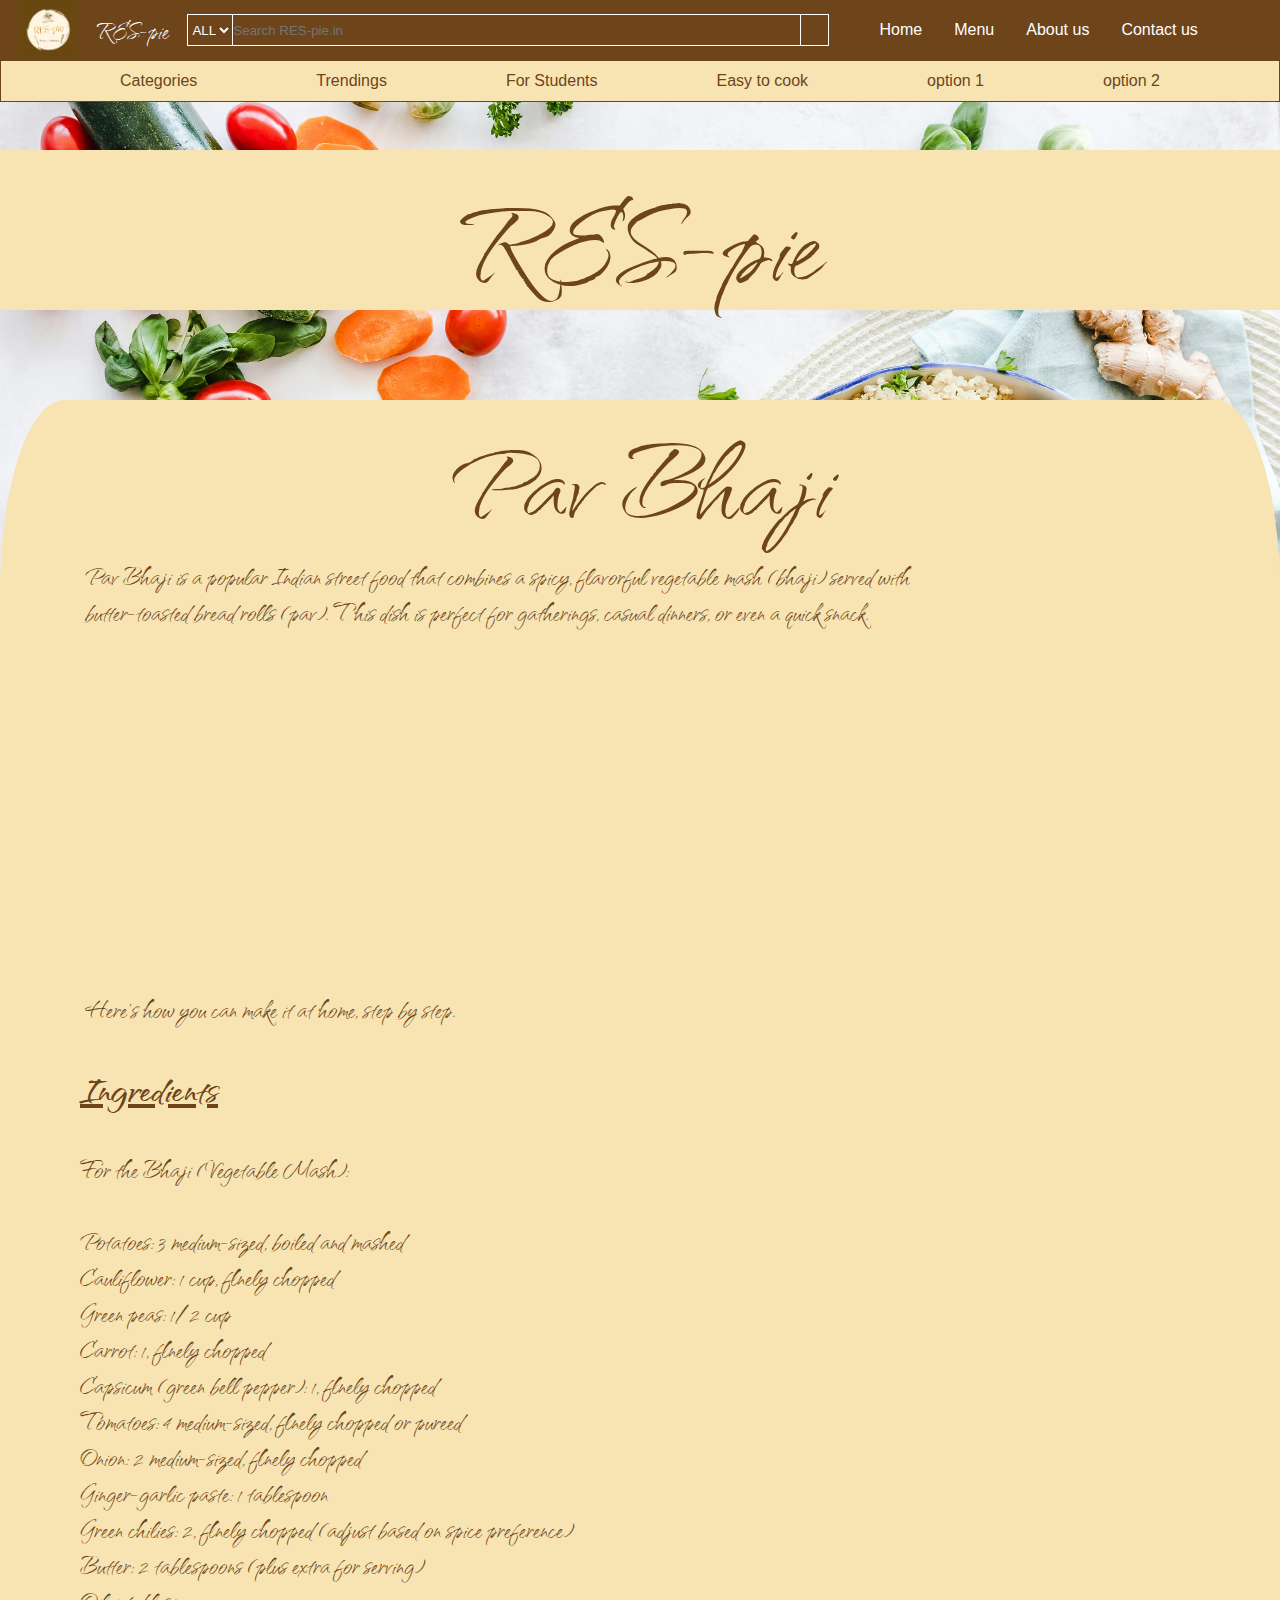
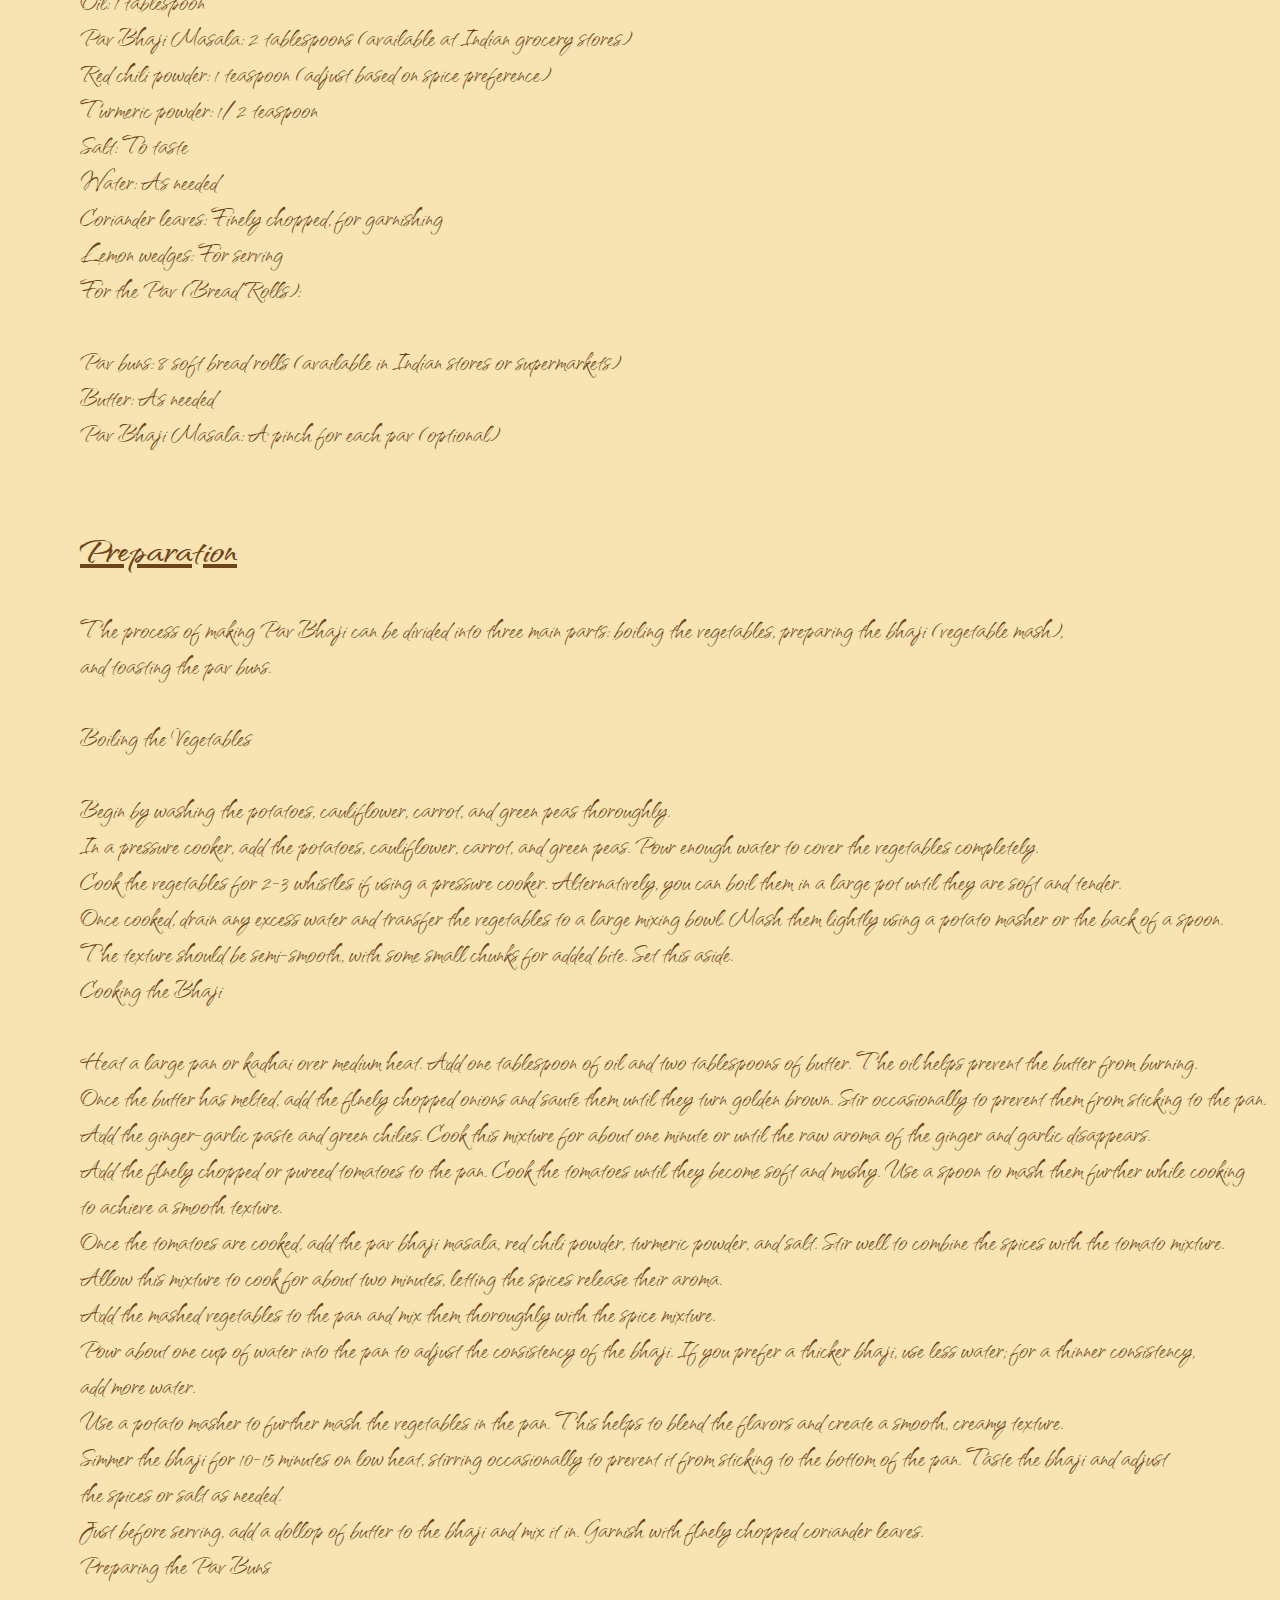
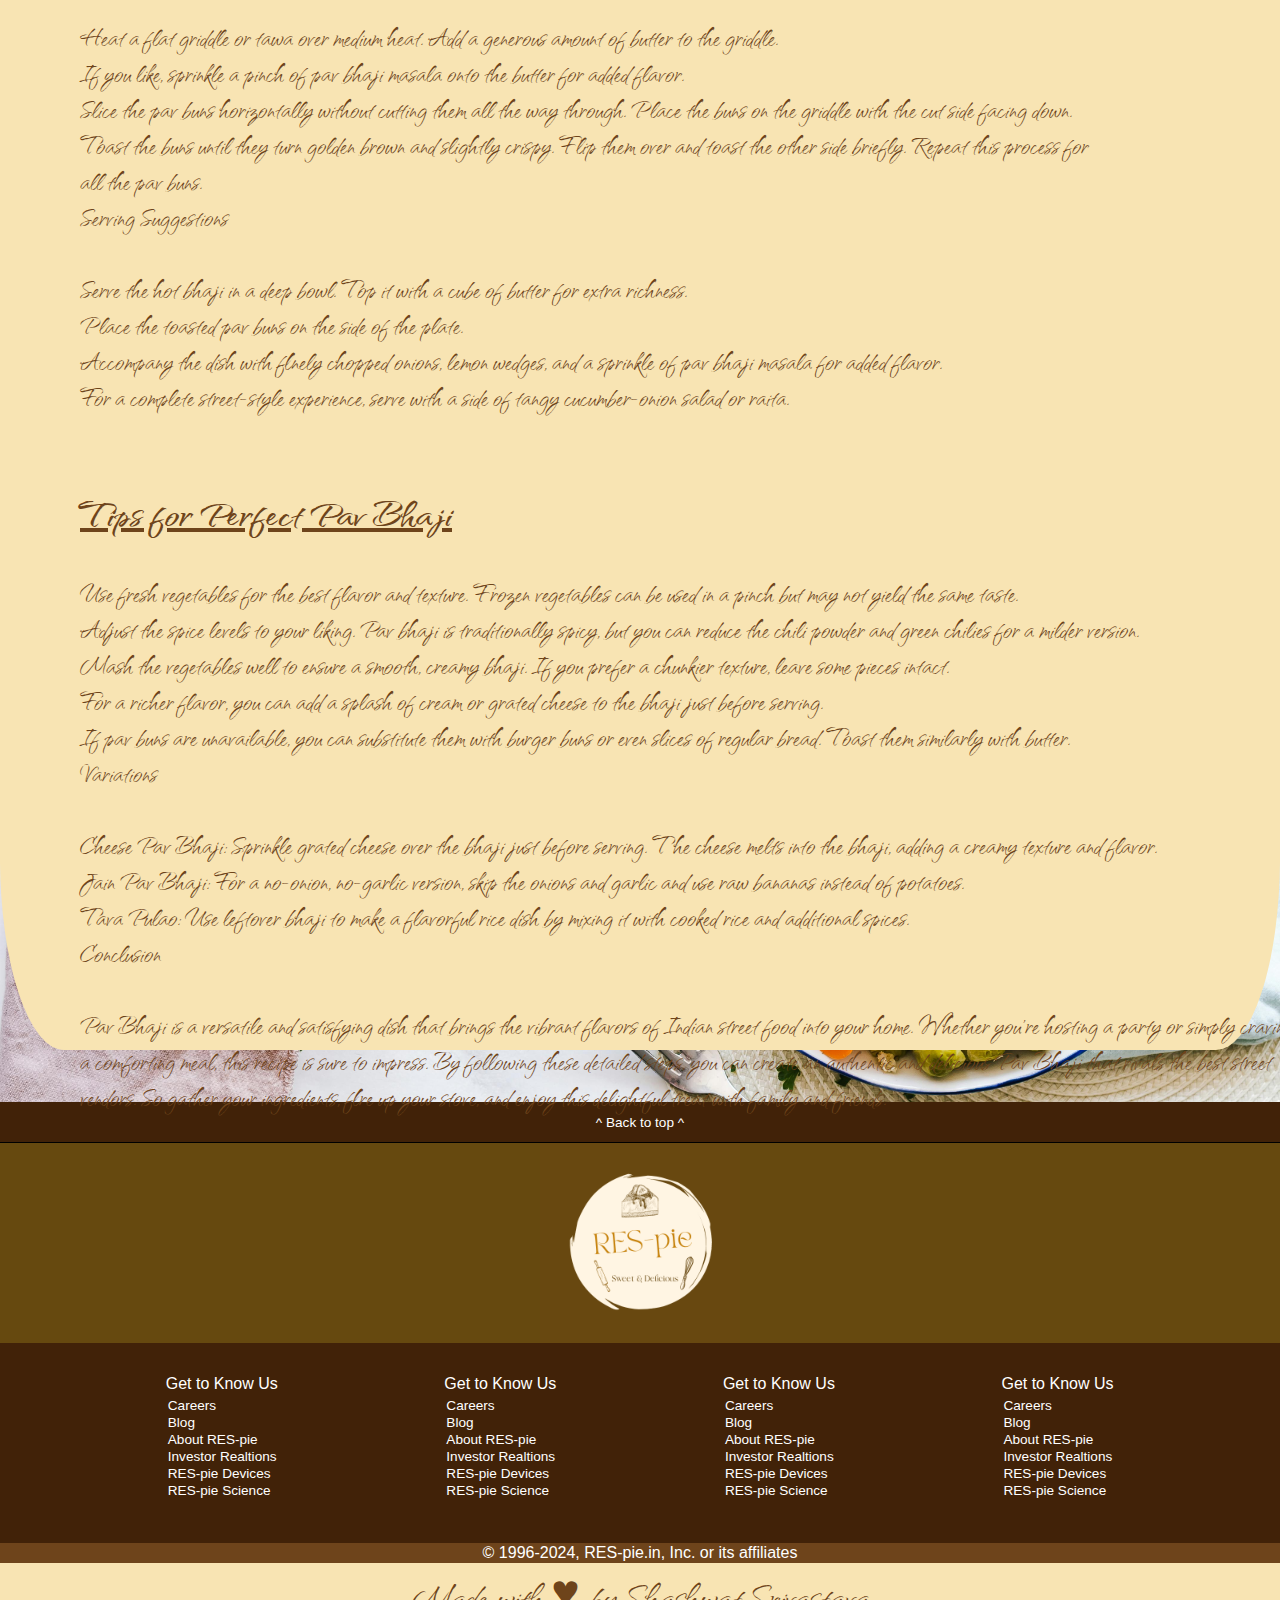
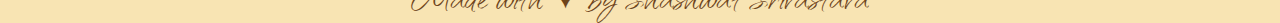
<file: Res-pie/pavbhaji.html>
<!DOCTYPE html>
<html lang="en">
<head>
    <meta charset="UTF-8">
    <meta name="viewport" content="width=device-width, initial-scale=1.0">
    <title>Res-pie</title>
    <link rel="preconnect" href="https://fonts.googleapis.com">
<link rel="preconnect" href="https://fonts.gstatic.com" crossorigin>
<link href="https://fonts.googleapis.com/css2?family=Homemade+Apple&family=Qwitcher+Grypen:wght@700&display=swap" rel="stylesheet">
    <link rel="stylesheet" href="https://cdnjs.cloudflare.com/ajax/libs/font-awesome/6.6.0/css/all.min.css" integrity="sha512-Kc323vGBEqzTmouAECnVceyQqyqdsSiqLQISBL29aUW4U/M7pSPA/gEUZQqv1cwx4OnYxTxve5UMg5GT6L4JJg==" crossorigin="anonymous" referrerpolicy="no-referrer" />
    <link rel="stylesheet" href="pavbhaji.css">
</head>
<body >
    <header>
        <div class="navbar">
            <div class="logo"></div>
                <div class="title">
                RES-pie
                </div>
            <div class="searchbar"><select><option>ALL</option></select>
                <input placeholder="Search RES-pie.in"><button><i class="fa-solid fa-magnifying-glass"></i></button></div>
            <div class="sections">
                <a href="index.html">Home</a>
                <a href="categories.html">Menu</a>
                <a href="aboutus.html">About us</a>
                <a>Contact us</a>
                <a><i class="fa-solid fa-bars"></i></a>
            </div>
        </div>
    </header>
    <div class="empty"></div>
    <div class="panel">
        <a href="categories.html">Categories</a>
        <a>Trendings</a>
        <a>For Students</a>
        <a>Easy to cook</a>
        <a>option 1</a>
        <a>option 2</a>
    </div>
    <div class="heroimage"></div>
        <div class="herotitle">RES-pie</div>
        
           <div class="suggestions"><div class="suggestionstitle">Pav Bhaji</div>
           <div class="recipie">
            
            <pre>                 Pav Bhaji is a popular Indian street food that combines a spicy, flavorful vegetable mash (bhaji) served with
                 butter-toasted bread rolls (pav). This dish is perfect for gatherings, casual dinners, or even a quick snack.
                 
                 <iframe width="560" height="315" src="https://www.youtube.com/embed/sAnPUIvPc1I?si=DwMNy6Nt8MdODvxI" title="YouTube video player" frameborder="0" allow="accelerometer; autoplay; clipboard-write; encrypted-media; gyroscope; picture-in-picture; web-share" referrerpolicy="strict-origin-when-cross-origin" allowfullscreen></iframe>
                 Here's how you can make it at home, step by step.

                <b><u>Ingredients</u></b>
                
                For the Bhaji (Vegetable Mash):
                
                Potatoes: 3 medium-sized, boiled and mashed
                Cauliflower: 1 cup, finely chopped
                Green peas: 1/2 cup
                Carrot: 1, finely chopped
                Capsicum (green bell pepper): 1, finely chopped
                Tomatoes: 4 medium-sized, finely chopped or pureed
                Onion: 2 medium-sized, finely chopped
                Ginger-garlic paste: 1 tablespoon
                Green chilies: 2, finely chopped (adjust based on spice preference)
                Butter: 2 tablespoons (plus extra for serving)
                Oil: 1 tablespoon
                Pav Bhaji Masala: 2 tablespoons (available at Indian grocery stores)
                Red chili powder: 1 teaspoon (adjust based on spice preference)
                Turmeric powder: 1/2 teaspoon
                Salt: To taste
                Water: As needed
                Coriander leaves: Finely chopped, for garnishing
                Lemon wedges: For serving
                For the Pav (Bread Rolls):
                
                Pav buns: 8 soft bread rolls (available in Indian stores or supermarkets)
                Butter: As needed
                Pav Bhaji Masala: A pinch for each pav (optional)


                <b><u>Preparation</u></b>
                
                The process of making Pav Bhaji can be divided into three main parts: boiling the vegetables, preparing the bhaji (vegetable mash), 
                and toasting the pav buns.
                
                Boiling the Vegetables
                
                Begin by washing the potatoes, cauliflower, carrot, and green peas thoroughly.
                In a pressure cooker, add the potatoes, cauliflower, carrot, and green peas. Pour enough water to cover the vegetables completely.
                Cook the vegetables for 2-3 whistles if using a pressure cooker. Alternatively, you can boil them in a large pot until they are soft and tender.
                Once cooked, drain any excess water and transfer the vegetables to a large mixing bowl. Mash them lightly using a potato masher or the back of a spoon. 
                The texture should be semi-smooth, with some small chunks for added bite. Set this aside.
                Cooking the Bhaji
                
                Heat a large pan or kadhai over medium heat. Add one tablespoon of oil and two tablespoons of butter. The oil helps prevent the butter from burning.
                Once the butter has melted, add the finely chopped onions and sauté them until they turn golden brown. Stir occasionally to prevent them from sticking to the pan.
                Add the ginger-garlic paste and green chilies. Cook this mixture for about one minute or until the raw aroma of the ginger and garlic disappears.
                Add the finely chopped or pureed tomatoes to the pan. Cook the tomatoes until they become soft and mushy. Use a spoon to mash them further while cooking 
                to achieve a smooth texture.
                Once the tomatoes are cooked, add the pav bhaji masala, red chili powder, turmeric powder, and salt. Stir well to combine the spices with the tomato mixture. 
                Allow this mixture to cook for about two minutes, letting the spices release their aroma.
                Add the mashed vegetables to the pan and mix them thoroughly with the spice mixture.
                Pour about one cup of water into the pan to adjust the consistency of the bhaji. If you prefer a thicker bhaji, use less water; for a thinner consistency,
                add more water.
                Use a potato masher to further mash the vegetables in the pan. This helps to blend the flavors and create a smooth, creamy texture.
                Simmer the bhaji for 10-15 minutes on low heat, stirring occasionally to prevent it from sticking to the bottom of the pan. Taste the bhaji and adjust 
                the spices or salt as needed.
                Just before serving, add a dollop of butter to the bhaji and mix it in. Garnish with finely chopped coriander leaves.
                Preparing the Pav Buns
                
                Heat a flat griddle or tawa over medium heat. Add a generous amount of butter to the griddle.
                If you like, sprinkle a pinch of pav bhaji masala onto the butter for added flavor.
                Slice the pav buns horizontally without cutting them all the way through. Place the buns on the griddle with the cut side facing down.
                Toast the buns until they turn golden brown and slightly crispy. Flip them over and toast the other side briefly. Repeat this process for 
                all the pav buns.
                Serving Suggestions
                
                Serve the hot bhaji in a deep bowl. Top it with a cube of butter for extra richness.
                Place the toasted pav buns on the side of the plate.
                Accompany the dish with finely chopped onions, lemon wedges, and a sprinkle of pav bhaji masala for added flavor.
                For a complete street-style experience, serve with a side of tangy cucumber-onion salad or raita.


                <b><u>Tips for Perfect Pav Bhaji</u></b>
                
                Use fresh vegetables for the best flavor and texture. Frozen vegetables can be used in a pinch but may not yield the same taste.
                Adjust the spice levels to your liking. Pav bhaji is traditionally spicy, but you can reduce the chili powder and green chilies for a milder version.
                Mash the vegetables well to ensure a smooth, creamy bhaji. If you prefer a chunkier texture, leave some pieces intact.
                For a richer flavor, you can add a splash of cream or grated cheese to the bhaji just before serving.
                If pav buns are unavailable, you can substitute them with burger buns or even slices of regular bread. Toast them similarly with butter.
                Variations
                
                Cheese Pav Bhaji: Sprinkle grated cheese over the bhaji just before serving. The cheese melts into the bhaji, adding a creamy texture and flavor.
                Jain Pav Bhaji: For a no-onion, no-garlic version, skip the onions and garlic and use raw bananas instead of potatoes.
                Tava Pulao: Use leftover bhaji to make a flavorful rice dish by mixing it with cooked rice and additional spices.
                Conclusion
                
                Pav Bhaji is a versatile and satisfying dish that brings the vibrant flavors of Indian street food into your home. Whether you’re hosting a party or simply craving
                a comforting meal, this recipe is sure to impress. By following these detailed steps, you can create an authentic and delicious Pav Bhaji that rivals the best street
                vendors. So gather your ingredients, fire up your stove, and enjoy this delightful treat with family and friends.
                
                
                </pre>
           </div>

           </div>
    </div>
    </div>
    
    
    <footer>
        <div class="back">^ Back to top ^</div>
         <div class="logoback"><div class="logol"></div></div>
         <div class="description"> <div class="foot-panel2">
            <ul>
             <p>Get to Know Us</p>
             <a>Careers</a>
             <a>Blog</a>
             <a>About RES-pie</a>
             <a>Investor Realtions</a>
             <a>RES-pie Devices</a>
             <a>RES-pie Science</a>
            </ul> 
            <ul>
             <p>Get to Know Us</p>
             <a>Careers</a>
             <a>Blog</a>
             <a>About RES-pie</a>
             <a>Investor Realtions</a>
             <a>RES-pie Devices</a>
             <a>RES-pie Science</a>
            </ul> 
            <ul>
             <p>Get to Know Us</p>
             <a>Careers</a>
             <a>Blog</a>
             <a>About RES-pie</a>
             <a>Investor Realtions</a>
             <a>RES-pie Devices</a>
             <a>RES-pie Science</a>
            </ul> 
            <ul>
             <p>Get to Know Us</p>
             <a>Careers</a>
             <a>Blog</a>
             <a>About RES-pie</a>
             <a>Investor Realtions</a>
             <a>RES-pie Devices</a>
             <a>RES-pie Science</a>
            </ul> 
         </div>
        </div>
        <div class="copyright"> © 1996-2024, RES-pie.in, Inc. or its affiliates</div>
         <div class="credits">Made with &hearts; by Shashwat Srivastava</div>
    </footer>
</body>
</html>
</file>
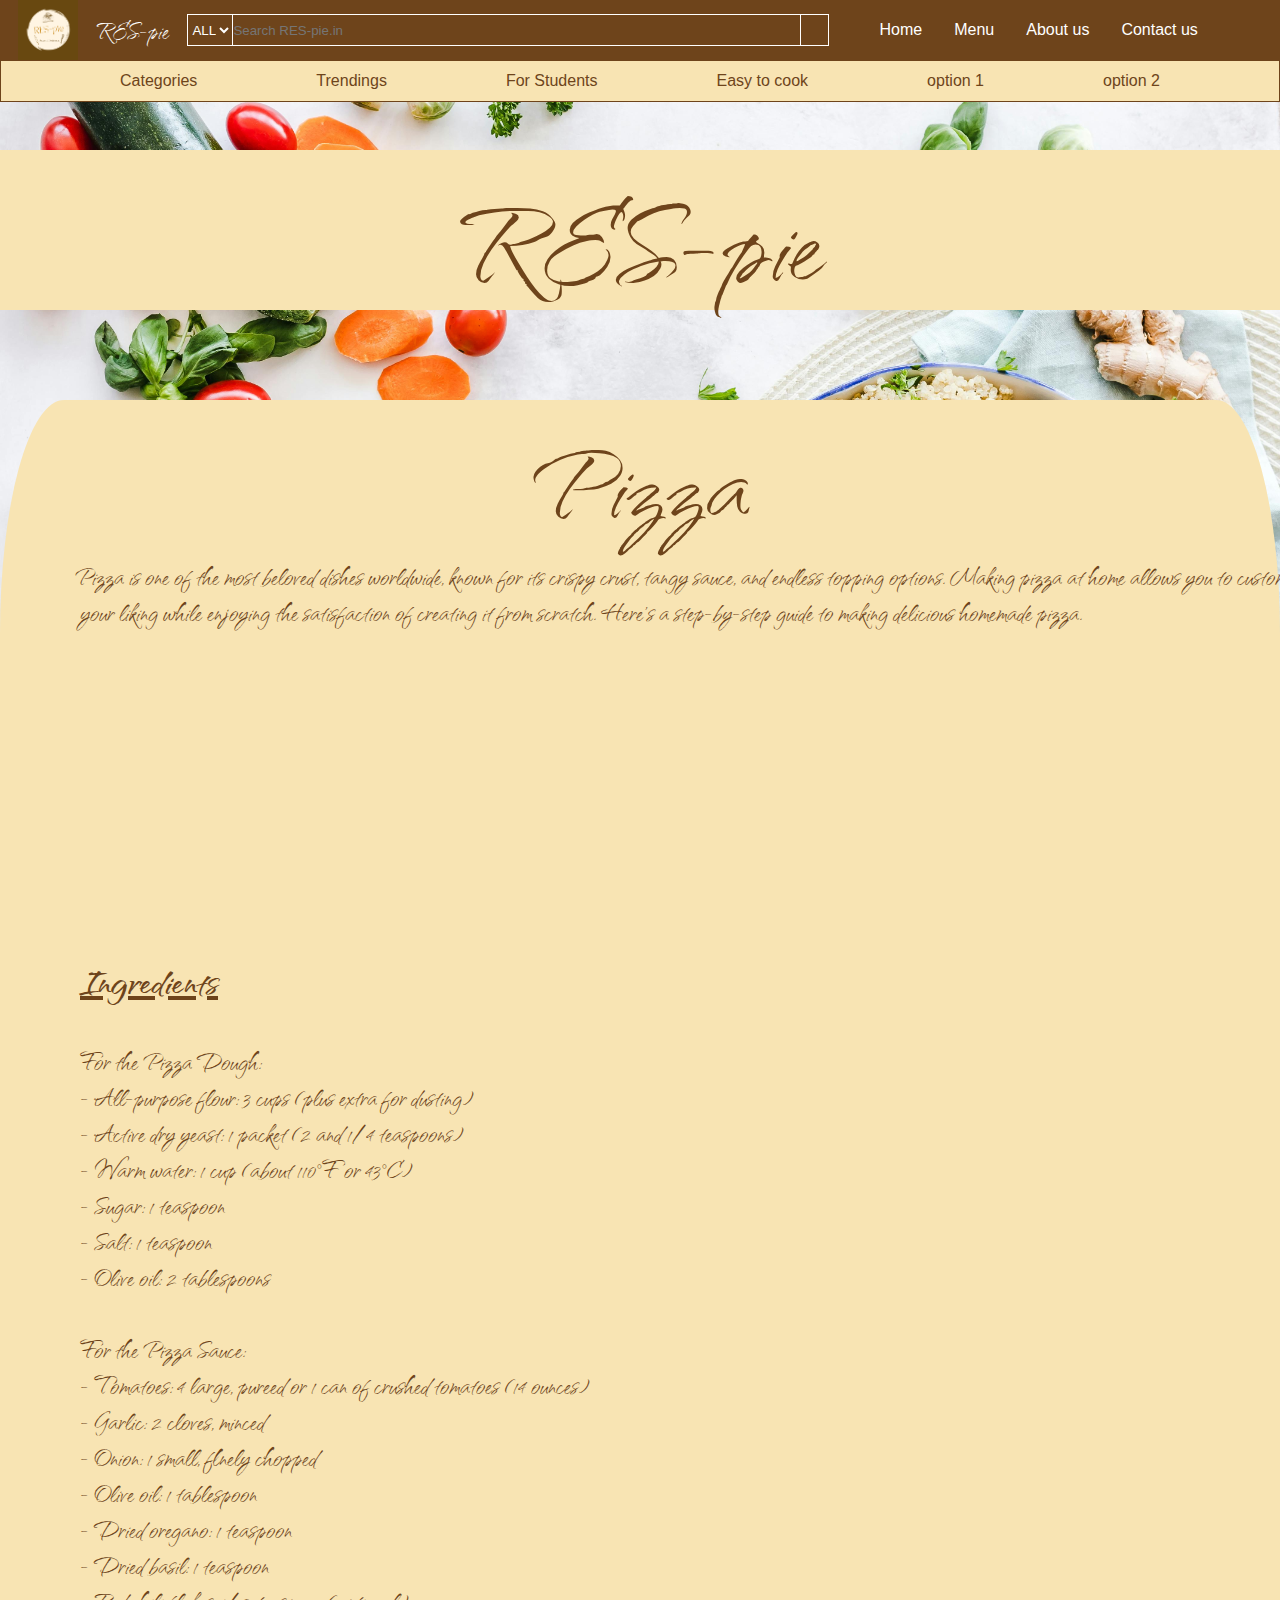
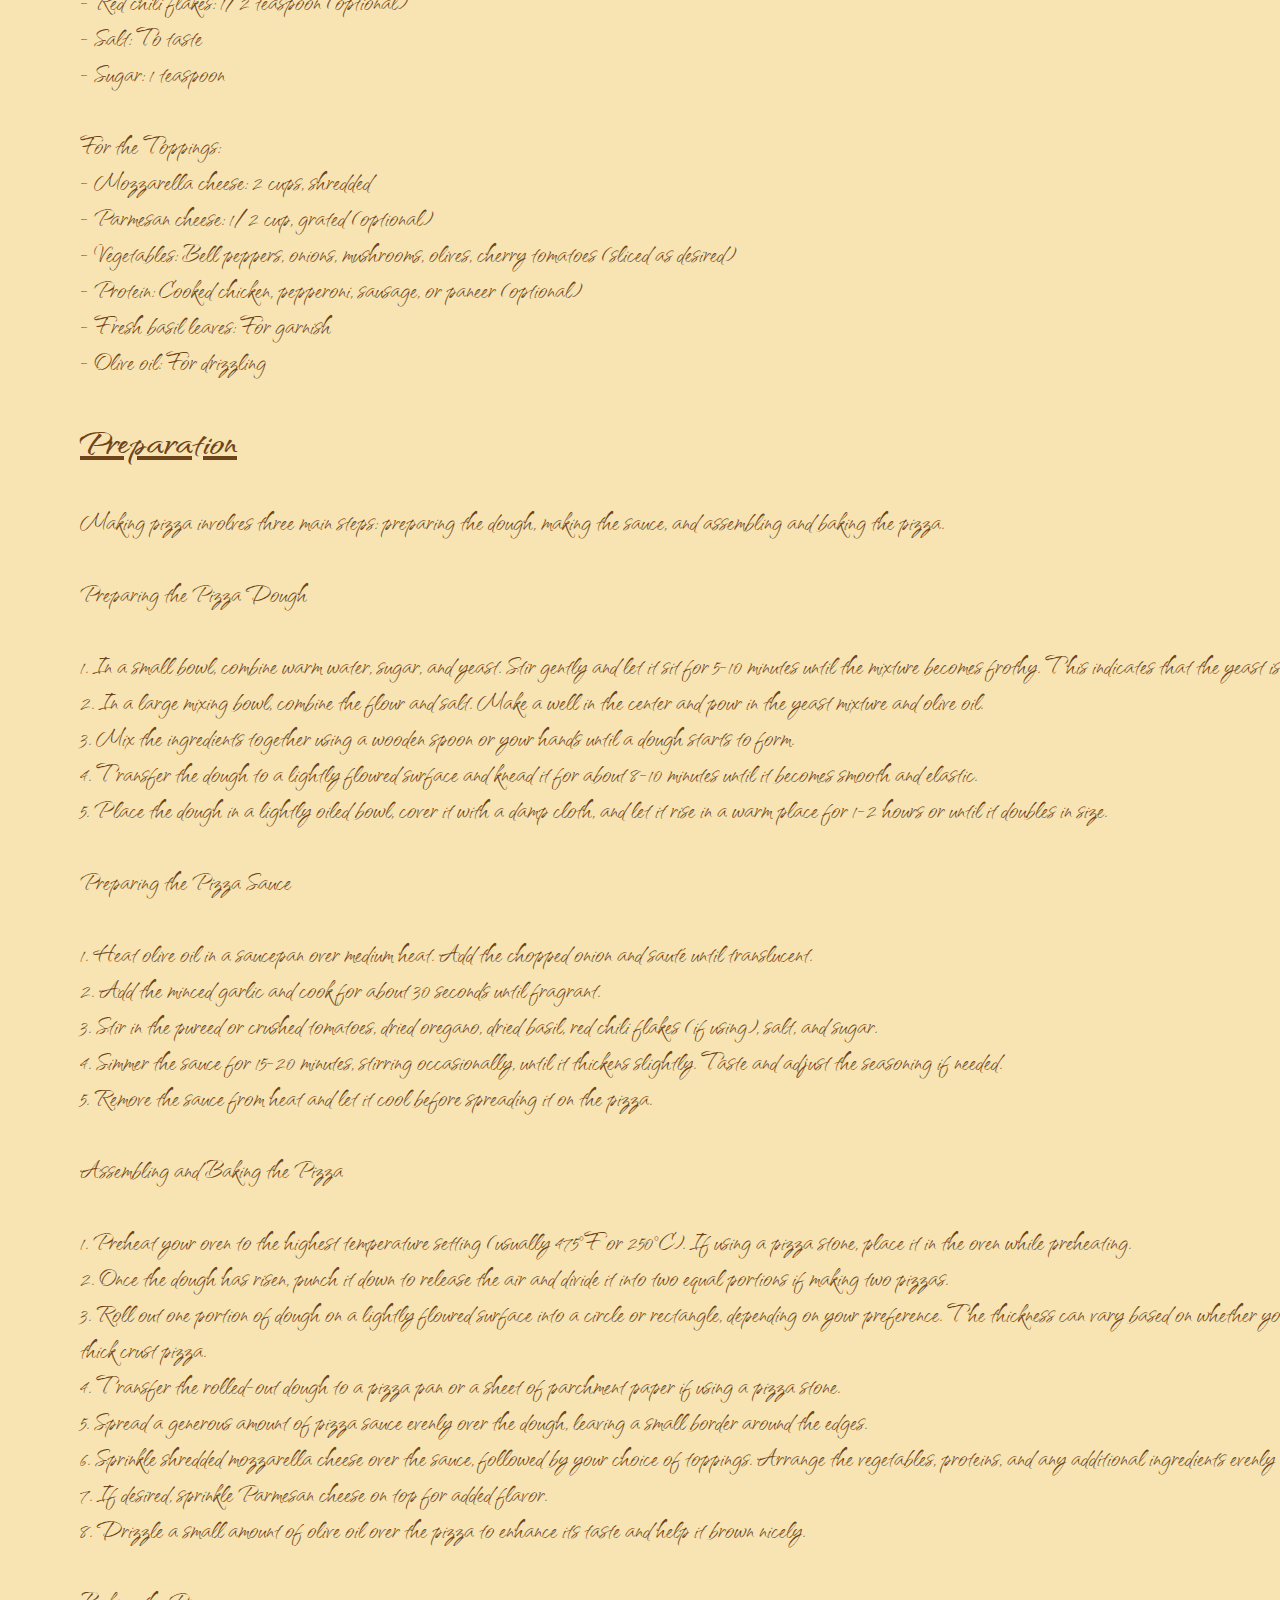
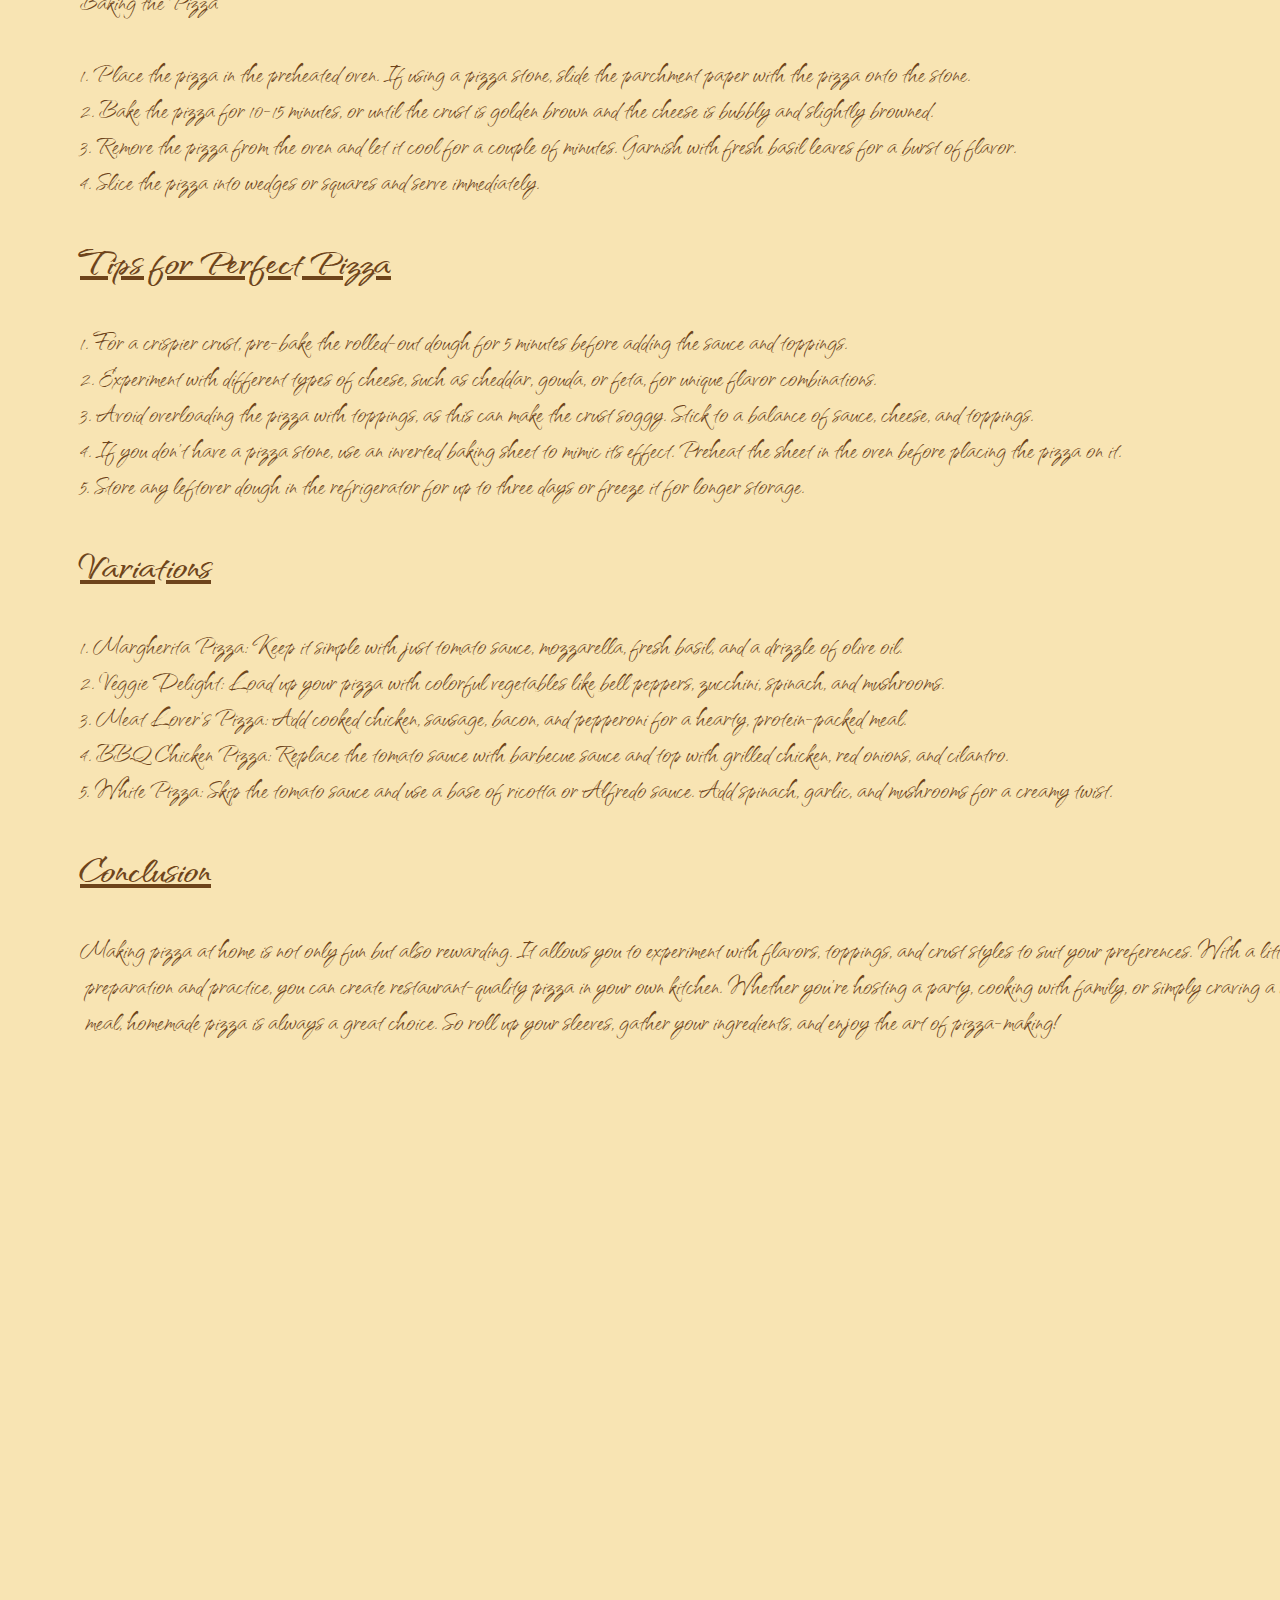
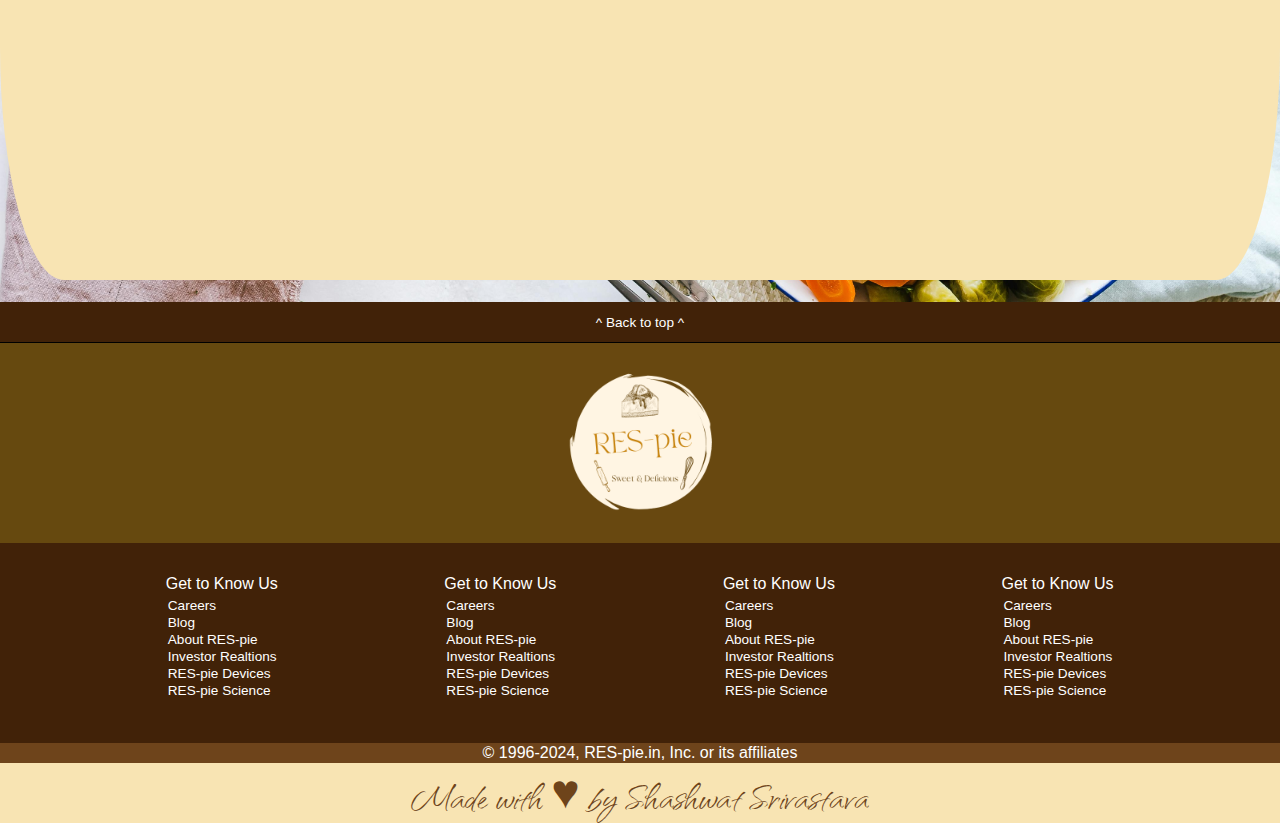
<file: Res-pie/pizza.html>
<!DOCTYPE html>
<html lang="en">
<head>
    <meta charset="UTF-8">
    <meta name="viewport" content="width=device-width, initial-scale=1.0">
    <title>Res-pie</title>
    <link rel="preconnect" href="https://fonts.googleapis.com">
<link rel="preconnect" href="https://fonts.gstatic.com" crossorigin>
<link href="https://fonts.googleapis.com/css2?family=Homemade+Apple&family=Qwitcher+Grypen:wght@700&display=swap" rel="stylesheet">
    <link rel="stylesheet" href="https://cdnjs.cloudflare.com/ajax/libs/font-awesome/6.6.0/css/all.min.css" integrity="sha512-Kc323vGBEqzTmouAECnVceyQqyqdsSiqLQISBL29aUW4U/M7pSPA/gEUZQqv1cwx4OnYxTxve5UMg5GT6L4JJg==" crossorigin="anonymous" referrerpolicy="no-referrer" />
    <link rel="stylesheet" href="dosa.css">
</head>
<body >
    <header>
        <div class="navbar">
            <div class="logo"></div>
                <div class="title">
                RES-pie
                </div>
            <div class="searchbar"><select><option>ALL</option></select>
                <input placeholder="Search RES-pie.in"><button><i class="fa-solid fa-magnifying-glass"></i></button></div>
            <div class="sections">
                <a href="index.html">Home</a>
                <a href="categories.html">Menu</a>
                <a href="aboutus.html">About us</a>
                <a>Contact us</a>
                <a><i class="fa-solid fa-bars"></i></a>
            </div>
        </div>
    </header>
    <div class="empty"></div>
    <div class="panel">
        <a href="categories.html">Categories</a>
        <a>Trendings</a>
        <a>For Students</a>
        <a>Easy to cook</a>
        <a>option 1</a>
        <a>option 2</a>
    </div>
    <div class="heroimage"></div>
        <div class="herotitle">RES-pie</div>
        
           <div class="suggestions"><div class="suggestionstitle">Pizza</div>
           <div class="recipie">
            
            <pre>               Pizza is one of the most beloved dishes worldwide, known for its crispy crust, tangy sauce, and endless topping options. Making pizza at home allows you to customize it to 
                your liking while enjoying the satisfaction of creating it from scratch. Here’s a step-by-step guide to making delicious homemade pizza.
                <iframe width="560" height="315" src="https://www.youtube.com/embed/GOxSyBhFrXk?si=w4zHIPmtPD7Tc8kG" title="YouTube video player" frameborder="0" allow="accelerometer; autoplay; clipboard-write; encrypted-media; gyroscope; picture-in-picture; web-share" referrerpolicy="strict-origin-when-cross-origin" allowfullscreen></iframe>
                <b><u>Ingredients</u></b>
                
                For the Pizza Dough:  
                - All-purpose flour: 3 cups (plus extra for dusting)  
                - Active dry yeast: 1 packet (2 and 1/4 teaspoons)  
                - Warm water: 1 cup (about 110°F or 43°C)  
                - Sugar: 1 teaspoon  
                - Salt: 1 teaspoon  
                - Olive oil: 2 tablespoons  
                
                For the Pizza Sauce:  
                - Tomatoes: 4 large, pureed or 1 can of crushed tomatoes (14 ounces)  
                - Garlic: 2 cloves, minced  
                - Onion: 1 small, finely chopped  
                - Olive oil: 1 tablespoon  
                - Dried oregano: 1 teaspoon  
                - Dried basil: 1 teaspoon  
                - Red chili flakes: 1/2 teaspoon (optional)  
                - Salt: To taste  
                - Sugar: 1 teaspoon  
                
                For the Toppings:  
                - Mozzarella cheese: 2 cups, shredded  
                - Parmesan cheese: 1/2 cup, grated (optional)  
                - Vegetables: Bell peppers, onions, mushrooms, olives, cherry tomatoes (sliced as desired)  
                - Protein: Cooked chicken, pepperoni, sausage, or paneer (optional)  
                - Fresh basil leaves: For garnish  
                - Olive oil: For drizzling  
                
                <b><u>Preparation</u></b>
                
                Making pizza involves three main steps: preparing the dough, making the sauce, and assembling and baking the pizza.
                
                Preparing the Pizza Dough
                
                1. In a small bowl, combine warm water, sugar, and yeast. Stir gently and let it sit for 5-10 minutes until the mixture becomes frothy. This indicates that the yeast is active.  
                2. In a large mixing bowl, combine the flour and salt. Make a well in the center and pour in the yeast mixture and olive oil.  
                3. Mix the ingredients together using a wooden spoon or your hands until a dough starts to form.  
                4. Transfer the dough to a lightly floured surface and knead it for about 8-10 minutes until it becomes smooth and elastic.  
                5. Place the dough in a lightly oiled bowl, cover it with a damp cloth, and let it rise in a warm place for 1-2 hours or until it doubles in size.  
                
                Preparing the Pizza Sauce
                
                1. Heat olive oil in a saucepan over medium heat. Add the chopped onion and sauté until translucent.  
                2. Add the minced garlic and cook for about 30 seconds until fragrant.  
                3. Stir in the pureed or crushed tomatoes, dried oregano, dried basil, red chili flakes (if using), salt, and sugar.  
                4. Simmer the sauce for 15-20 minutes, stirring occasionally, until it thickens slightly. Taste and adjust the seasoning if needed.  
                5. Remove the sauce from heat and let it cool before spreading it on the pizza.
                
                Assembling and Baking the Pizza
                
                1. Preheat your oven to the highest temperature setting (usually 475°F or 250°C). If using a pizza stone, place it in the oven while preheating.  
                2. Once the dough has risen, punch it down to release the air and divide it into two equal portions if making two pizzas.  
                3. Roll out one portion of dough on a lightly floured surface into a circle or rectangle, depending on your preference. The thickness can vary based on whether you like thin crust or 
                thick crust pizza.  
                4. Transfer the rolled-out dough to a pizza pan or a sheet of parchment paper if using a pizza stone.  
                5. Spread a generous amount of pizza sauce evenly over the dough, leaving a small border around the edges.  
                6. Sprinkle shredded mozzarella cheese over the sauce, followed by your choice of toppings. Arrange the vegetables, proteins, and any additional ingredients evenly across the pizza.  
                7. If desired, sprinkle Parmesan cheese on top for added flavor.  
                8. Drizzle a small amount of olive oil over the pizza to enhance its taste and help it brown nicely.  
                
                Baking the Pizza
                
                1. Place the pizza in the preheated oven. If using a pizza stone, slide the parchment paper with the pizza onto the stone.  
                2. Bake the pizza for 10-15 minutes, or until the crust is golden brown and the cheese is bubbly and slightly browned.  
                3. Remove the pizza from the oven and let it cool for a couple of minutes. Garnish with fresh basil leaves for a burst of flavor.  
                4. Slice the pizza into wedges or squares and serve immediately.
                
                <b><u>Tips for Perfect Pizza</u></b>
                
                1. For a crispier crust, pre-bake the rolled-out dough for 5 minutes before adding the sauce and toppings.  
                2. Experiment with different types of cheese, such as cheddar, gouda, or feta, for unique flavor combinations.  
                3. Avoid overloading the pizza with toppings, as this can make the crust soggy. Stick to a balance of sauce, cheese, and toppings.  
                4. If you don’t have a pizza stone, use an inverted baking sheet to mimic its effect. Preheat the sheet in the oven before placing the pizza on it.  
                5. Store any leftover dough in the refrigerator for up to three days or freeze it for longer storage.  
                
                <b><u>Variations</u></b>
                
                1. Margherita Pizza: Keep it simple with just tomato sauce, mozzarella, fresh basil, and a drizzle of olive oil.  
                2. Veggie Delight: Load up your pizza with colorful vegetables like bell peppers, zucchini, spinach, and mushrooms.  
                3. Meat Lover’s Pizza: Add cooked chicken, sausage, bacon, and pepperoni for a hearty, protein-packed meal.  
                4. BBQ Chicken Pizza: Replace the tomato sauce with barbecue sauce and top with grilled chicken, red onions, and cilantro.  
                5. White Pizza: Skip the tomato sauce and use a base of ricotta or Alfredo sauce. Add spinach, garlic, and mushrooms for a creamy twist.  
                
                <b><u>Conclusion</u></b>
                
                Making pizza at home is not only fun but also rewarding. It allows you to experiment with flavors, toppings, and crust styles to suit your preferences. With a little
                 preparation and practice, you can create restaurant-quality pizza in your own kitchen. Whether you’re hosting a party, cooking with family, or simply craving a delicious 
                 meal, homemade pizza is always a great choice. So roll up your sleeves, gather your ingredients, and enjoy the art of pizza-making!</pre>
           </div>

           </div>
    </div>
    </div>
    
    
    <footer>
        <div class="back">^ Back to top ^</div>
         <div class="logoback"><div class="logol"></div></div>
         <div class="description"> <div class="foot-panel2">
            <ul>
             <p>Get to Know Us</p>
             <a>Careers</a>
             <a>Blog</a>
             <a>About RES-pie</a>
             <a>Investor Realtions</a>
             <a>RES-pie Devices</a>
             <a>RES-pie Science</a>
            </ul> 
            <ul>
             <p>Get to Know Us</p>
             <a>Careers</a>
             <a>Blog</a>
             <a>About RES-pie</a>
             <a>Investor Realtions</a>
             <a>RES-pie Devices</a>
             <a>RES-pie Science</a>
            </ul> 
            <ul>
             <p>Get to Know Us</p>
             <a>Careers</a>
             <a>Blog</a>
             <a>About RES-pie</a>
             <a>Investor Realtions</a>
             <a>RES-pie Devices</a>
             <a>RES-pie Science</a>
            </ul> 
            <ul>
             <p>Get to Know Us</p>
             <a>Careers</a>
             <a>Blog</a>
             <a>About RES-pie</a>
             <a>Investor Realtions</a>
             <a>RES-pie Devices</a>
             <a>RES-pie Science</a>
            </ul> 
         </div>
        </div>
        <div class="copyright"> © 1996-2024, RES-pie.in, Inc. or its affiliates</div>
         <div class="credits">Made with &hearts; by Shashwat Srivastava</div>
    </footer>
</body>
</html>
</file>
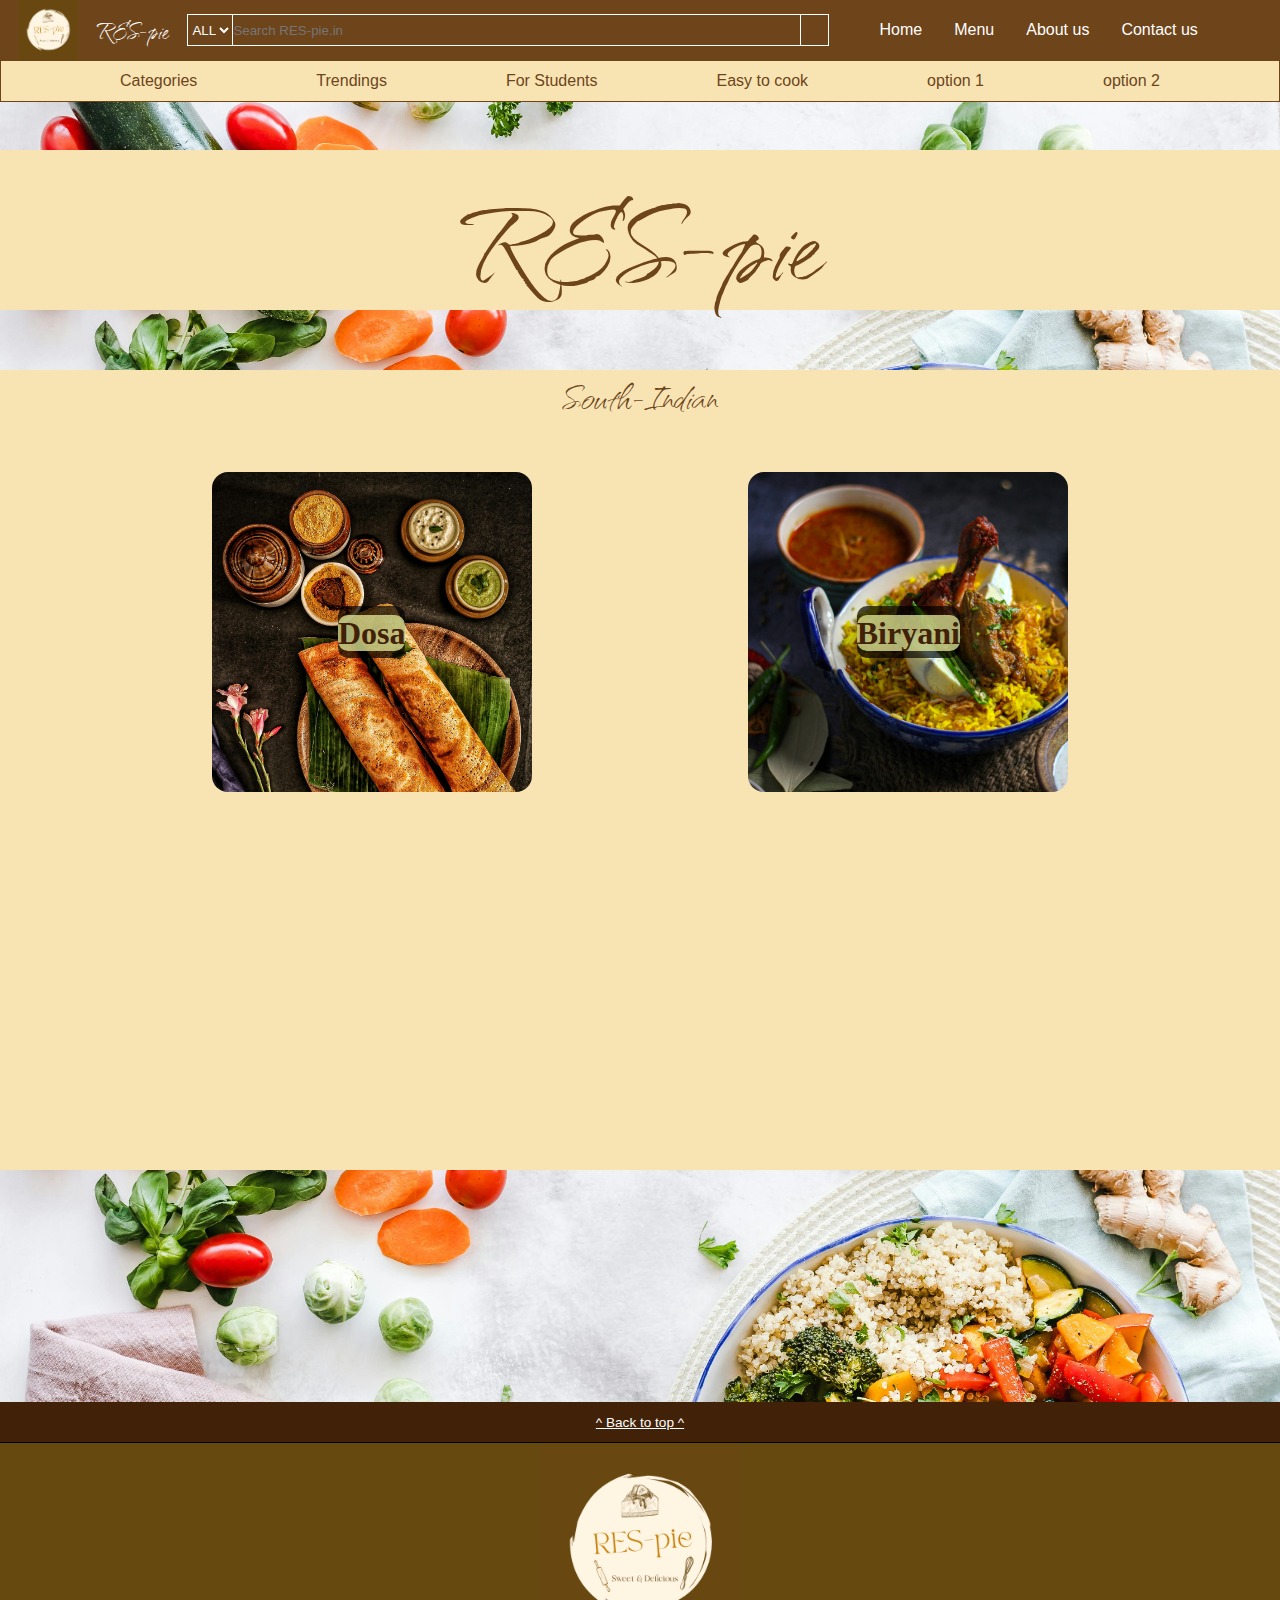
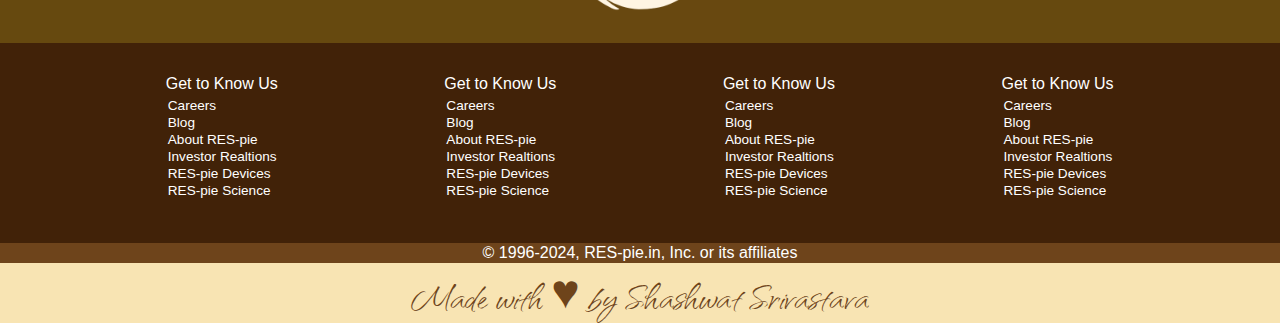
<file: Res-pie/southindian.html>
<!DOCTYPE html>
<html lang="en">
<head>
    <meta charset="UTF-8">
    <meta name="viewport" content="width=device-width, initial-scale=1.0">
    <title>RES-pie/Categories/South-Indian</title>
    <link rel="preconnect" href="https://fonts.googleapis.com">
<link rel="preconnect" href="https://fonts.gstatic.com" crossorigin>
<link href="https://fonts.googleapis.com/css2?family=Homemade+Apple&family=Qwitcher+Grypen:wght@700&display=swap" rel="stylesheet">
    <link rel="stylesheet" href="https://cdnjs.cloudflare.com/ajax/libs/font-awesome/6.6.0/css/all.min.css" integrity="sha512-Kc323vGBEqzTmouAECnVceyQqyqdsSiqLQISBL29aUW4U/M7pSPA/gEUZQqv1cwx4OnYxTxve5UMg5GT6L4JJg==" crossorigin="anonymous" referrerpolicy="no-referrer" />
    <link rel="stylesheet" href="foryou.css">
</head>
<body>
    <header>
        <div class="navbar">
            <div class="logo"></div>
                <div class="title">
                RES-pie
                </div>
            <div class="searchbar"><select><option>ALL</option></select>
                <input placeholder="Search RES-pie.in"><button><i class="fa-solid fa-magnifying-glass"></i></button></div>
            <div class="sections">
                <a href="index.html">Home</a>
                <a href="categories.html">Menu</a>
                <a href="aboutus.html">About us</a>
                <a>Contact us</a>
                <a><i class="fa-solid fa-bars"></i></a>
            </div>
        </div>
    </header>
    <div class="empty"></div>
    <div class="panel">
        <a href="categories.html">Categories</a>
        <a>Trendings</a>
        <a>For Students</a>
        <a>Easy to cook</a>
        <a>option 1</a>
        <a>option 2</a>
    </div>
    <div class="heroimage"></div>
        <div class="herotitle">RES-pie</div>
        <div class="foryou" style="height: 800px;"><div class="subtitle">South-Indian</div>
        <div class="lists" style="justify-content: space-evenly; align-items: center;">
             <div class="pavbhaji"><div class="photo1" style="background-image: url(dosa.jpg);"><div class="title1"><a href="Dosa.html">Dosa</a></div></div>
             </div>
             <div class="pavbhaji"><div class="photo1" style="background-image: url(biryani.jpg);"><div class="title1"><a href="Biryani.html">Biryani</a></div></div>
             </div>
        </div>
        
      </div> 
           
        </div></div>

        <footer>
            <div class="back"><a href="foryou.html">^ Back to top ^</a></div>
             <div class="logoback"><div class="logol"></div></div>
             <div class="description"> <div class="foot-panel2">
                <ul>
                 <p>Get to Know Us</p>
                 <a>Careers</a>
                 <a>Blog</a>
                 <a>About RES-pie</a>
                 <a>Investor Realtions</a>
                 <a>RES-pie Devices</a>
                 <a>RES-pie Science</a>
                </ul> 
                <ul>
                 <p>Get to Know Us</p>
                 <a>Careers</a>
                 <a>Blog</a>
                 <a>About RES-pie</a>
                 <a>Investor Realtions</a>
                 <a>RES-pie Devices</a>
                 <a>RES-pie Science</a>
                </ul> 
                <ul>
                 <p>Get to Know Us</p>
                 <a>Careers</a>
                 <a>Blog</a>
                 <a>About RES-pie</a>
                 <a>Investor Realtions</a>
                 <a>RES-pie Devices</a>
                 <a>RES-pie Science</a>
                </ul> 
                <ul>
                 <p>Get to Know Us</p>
                 <a>Careers</a>
                 <a>Blog</a>
                 <a>About RES-pie</a>
                 <a>Investor Realtions</a>
                 <a>RES-pie Devices</a>
                 <a>RES-pie Science</a>
                </ul> 
             </div>
            </div>
            <div class="copyright"> © 1996-2024, RES-pie.in, Inc. or its affiliates</div>
             <div class="credits">Made with &hearts; by Shashwat Srivastava</div>
        </footer>
</body>
</html>
</file>
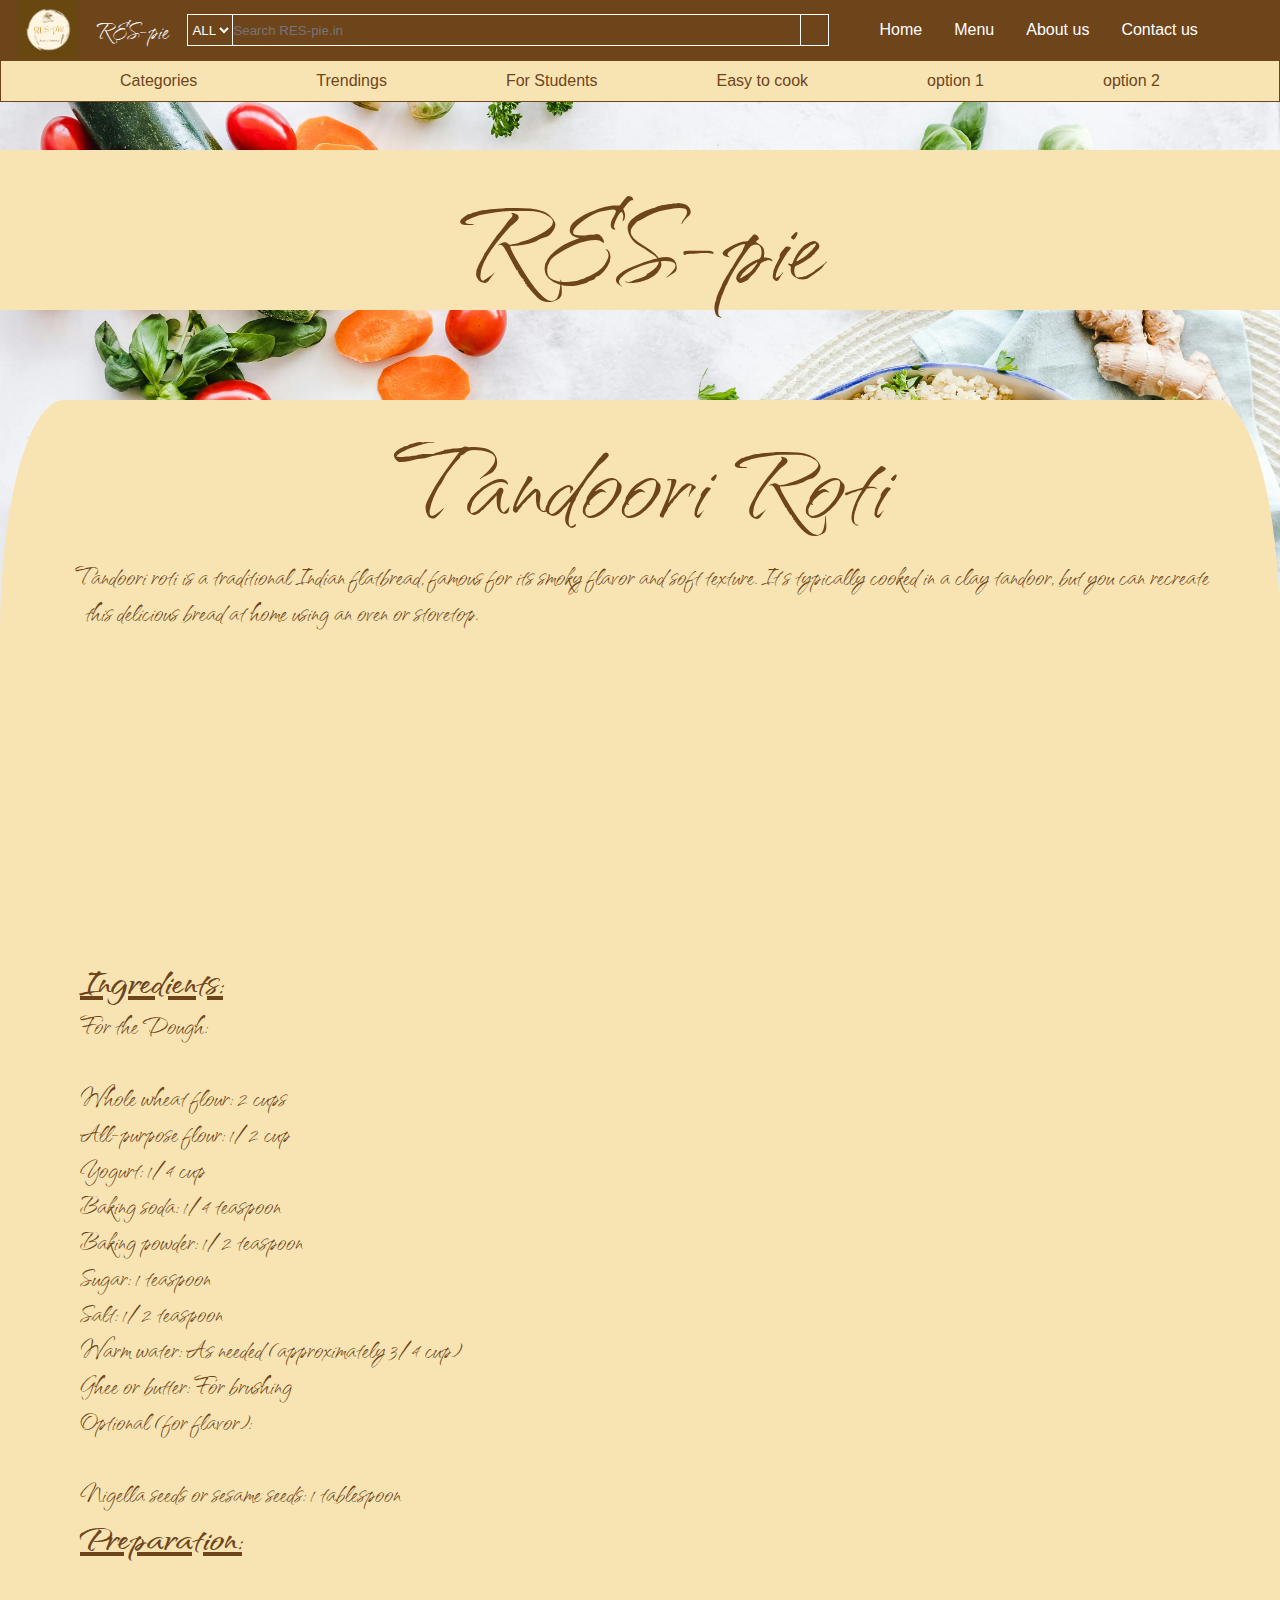
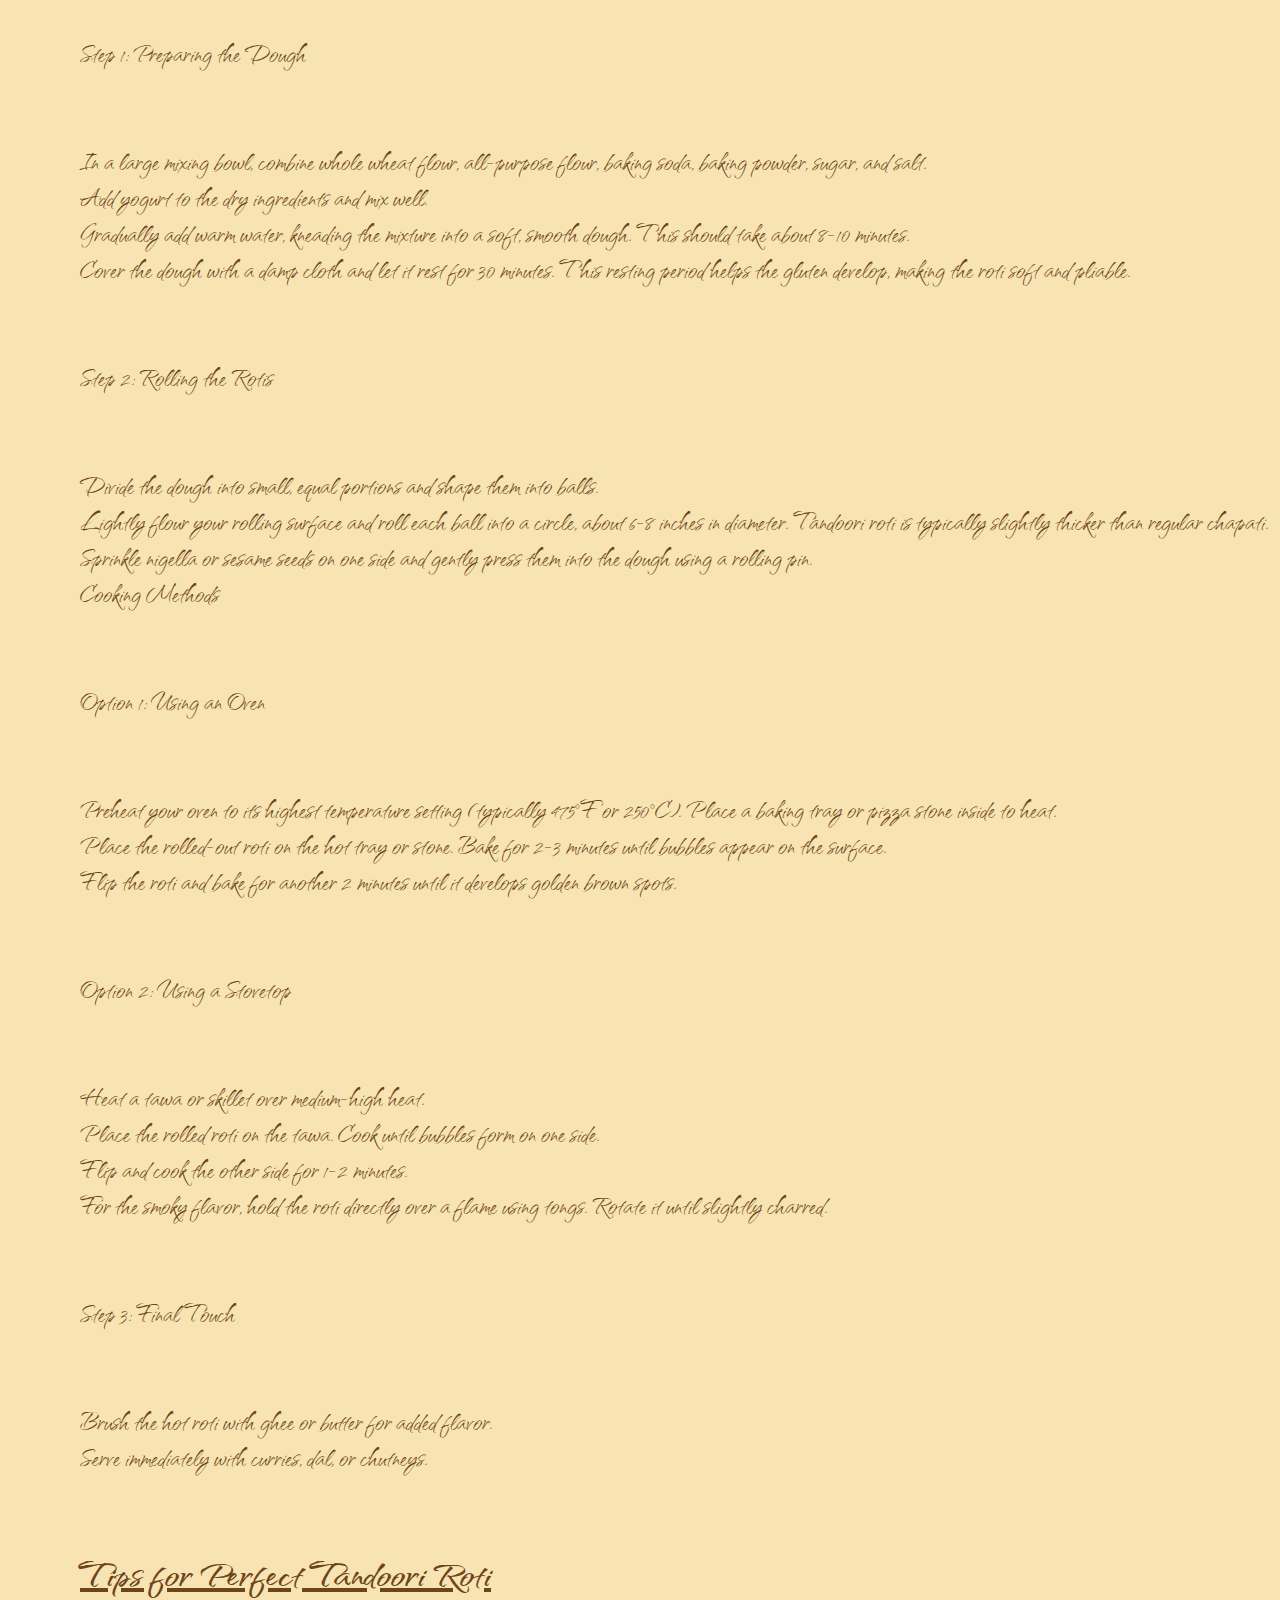
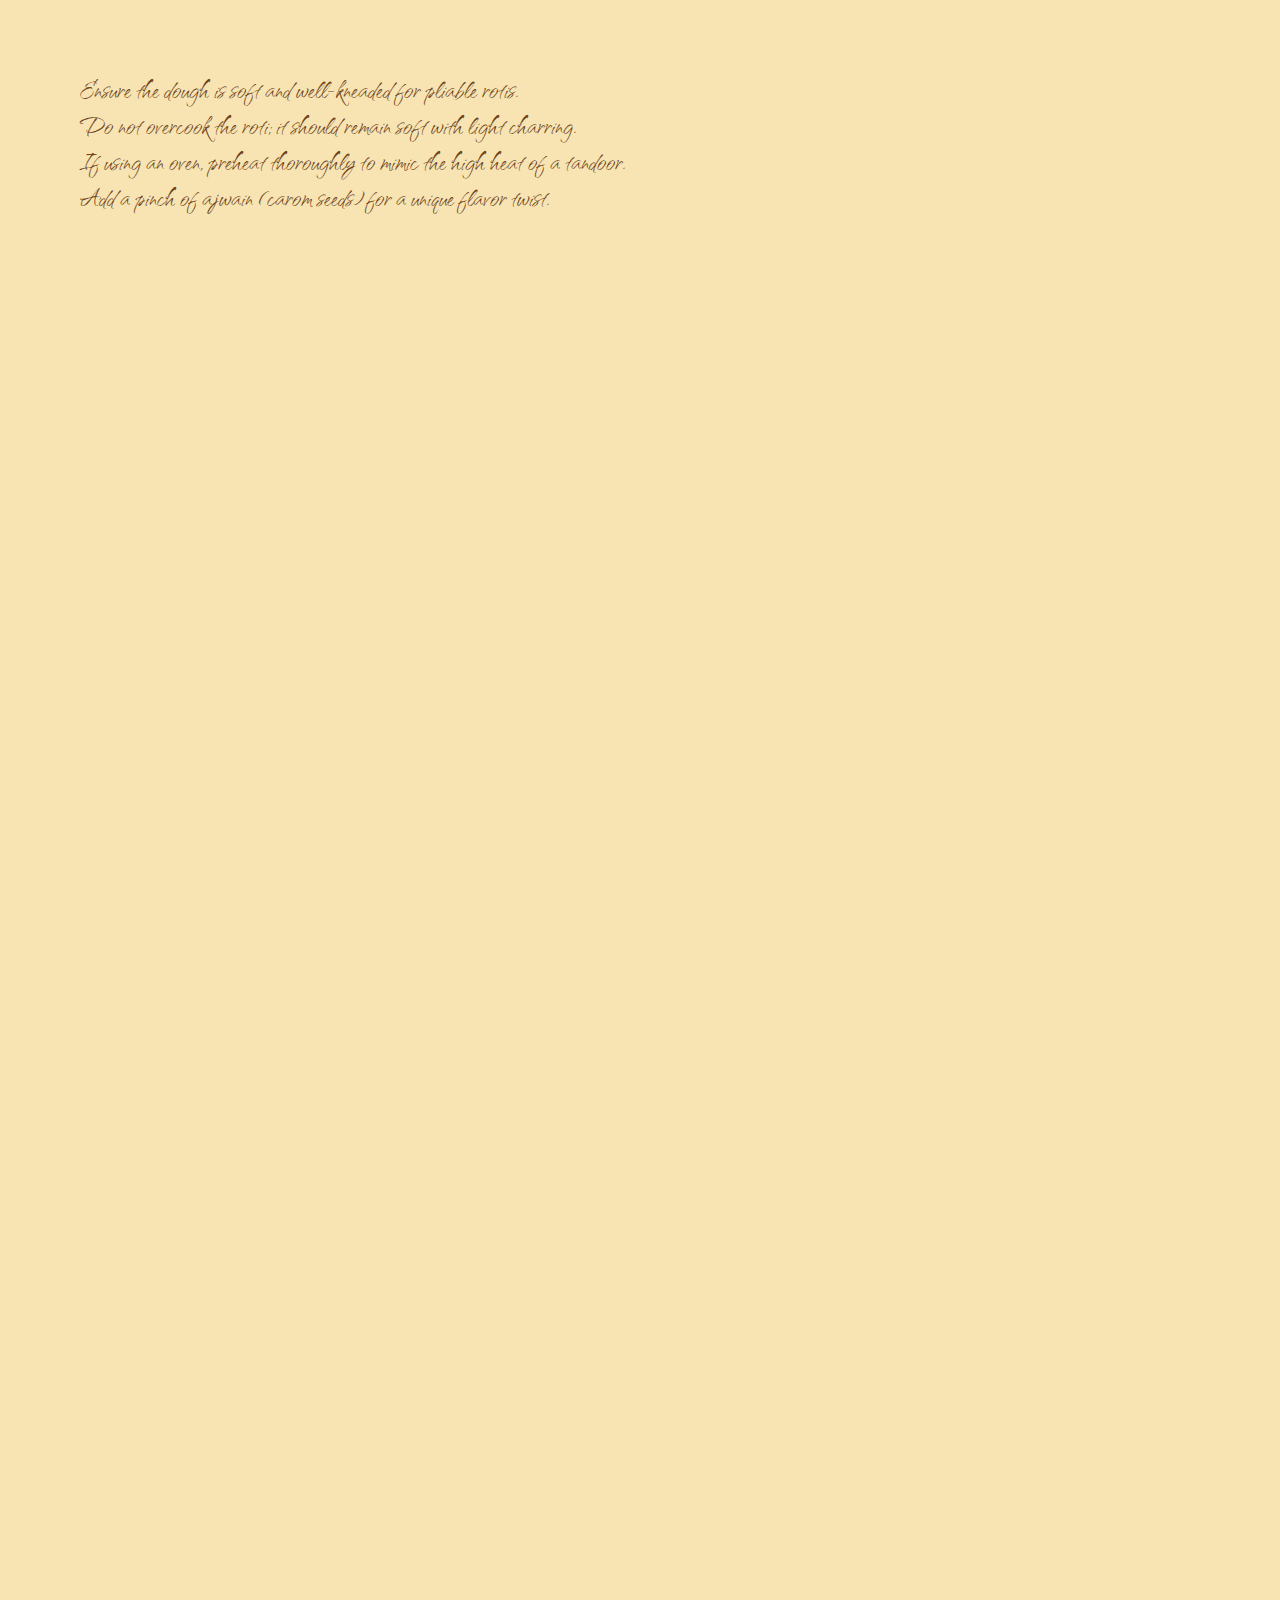
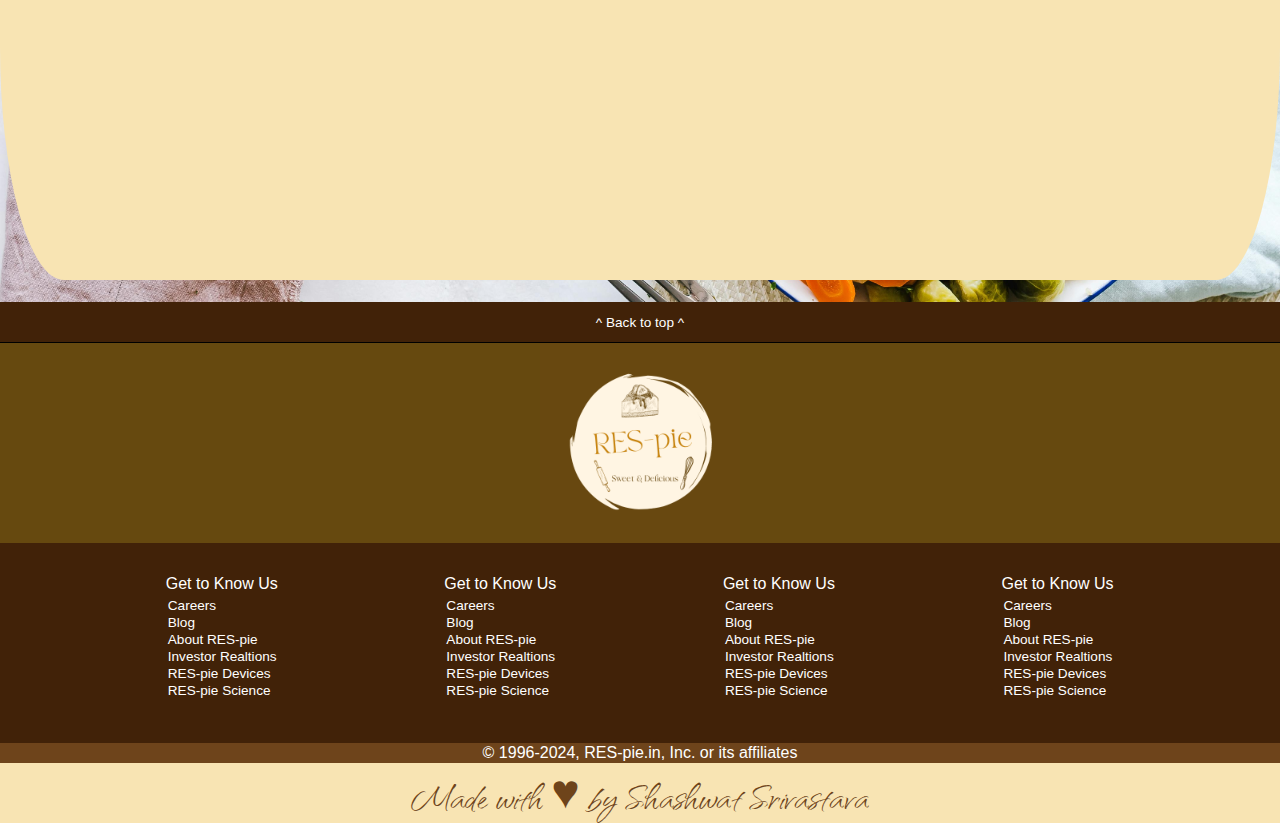
<file: Res-pie/TandooriRoti.html>
<!DOCTYPE html>
<html lang="en">
<head>
    <meta charset="UTF-8">
    <meta name="viewport" content="width=device-width, initial-scale=1.0">
    <title>Res-pie</title>
    <link rel="preconnect" href="https://fonts.googleapis.com">
<link rel="preconnect" href="https://fonts.gstatic.com" crossorigin>
<link href="https://fonts.googleapis.com/css2?family=Homemade+Apple&family=Qwitcher+Grypen:wght@700&display=swap" rel="stylesheet">
    <link rel="stylesheet" href="https://cdnjs.cloudflare.com/ajax/libs/font-awesome/6.6.0/css/all.min.css" integrity="sha512-Kc323vGBEqzTmouAECnVceyQqyqdsSiqLQISBL29aUW4U/M7pSPA/gEUZQqv1cwx4OnYxTxve5UMg5GT6L4JJg==" crossorigin="anonymous" referrerpolicy="no-referrer" />
    <link rel="stylesheet" href="dosa.css">
</head>
<body >
    <header>
        <div class="navbar">
            <div class="logo"></div>
                <div class="title">
                RES-pie
                </div>
            <div class="searchbar"><select><option>ALL</option></select>
                <input placeholder="Search RES-pie.in"><button><i class="fa-solid fa-magnifying-glass"></i></button></div>
            <div class="sections">
                <a href="index.html">Home</a>
                <a href="categories.html">Menu</a>
                <a href="aboutus.html">About us</a>
                <a>Contact us</a>
                <a><i class="fa-solid fa-bars"></i></a>
            </div>
        </div>
    </header>
    <div class="empty"></div>
    <div class="panel">
        <a href="categories.html">Categories</a>
        <a>Trendings</a>
        <a>For Students</a>
        <a>Easy to cook</a>
        <a>option 1</a>
        <a>option 2</a>
    </div>
    <div class="heroimage"></div>
        <div class="herotitle">RES-pie</div>
        
           <div class="suggestions"><div class="suggestionstitle">Tandoori Roti</div>
           <div class="recipie">
            
            <pre>               Tandoori roti is a traditional Indian flatbread, famous for its smoky flavor and soft texture. It’s typically cooked in a clay tandoor, but you can recreate
                 this delicious bread at home using an oven or stovetop.
                 <iframe width="560" height="315" src="https://www.youtube.com/embed/WnkTTvAVisU?si=FVGaDWKEO5ilMWQC" title="YouTube video player" frameborder="0" allow="accelerometer; autoplay; clipboard-write; encrypted-media; gyroscope; picture-in-picture; web-share" referrerpolicy="strict-origin-when-cross-origin" allowfullscreen></iframe>
                <b><u>Ingredients:</u></b>
                For the Dough:
                
                Whole wheat flour: 2 cups
                All-purpose flour: 1/2 cup
                Yogurt: 1/4 cup
                Baking soda: 1/4 teaspoon
                Baking powder: 1/2 teaspoon
                Sugar: 1 teaspoon
                Salt: 1/2 teaspoon
                Warm water: As needed (approximately 3/4 cup)
                Ghee or butter: For brushing
                Optional (for flavor):
                
                Nigella seeds or sesame seeds: 1 tablespoon
                <b><u>Preparation:</u></b>
                
                
                Step 1: Preparing the Dough
                

                In a large mixing bowl, combine whole wheat flour, all-purpose flour, baking soda, baking powder, sugar, and salt.
                Add yogurt to the dry ingredients and mix well.
                Gradually add warm water, kneading the mixture into a soft, smooth dough. This should take about 8-10 minutes.
                Cover the dough with a damp cloth and let it rest for 30 minutes. This resting period helps the gluten develop, making the roti soft and pliable.
                
                
                Step 2: Rolling the Rotis
                

                Divide the dough into small, equal portions and shape them into balls.
                Lightly flour your rolling surface and roll each ball into a circle, about 6-8 inches in diameter. Tandoori roti is typically slightly thicker than regular chapati.
                Sprinkle nigella or sesame seeds on one side and gently press them into the dough using a rolling pin.
                Cooking Methods
                
                
                Option 1: Using an Oven
                

                Preheat your oven to its highest temperature setting (typically 475°F or 250°C). Place a baking tray or pizza stone inside to heat.
                Place the rolled-out roti on the hot tray or stone. Bake for 2-3 minutes until bubbles appear on the surface.
                Flip the roti and bake for another 2 minutes until it develops golden brown spots.
                
                
                Option 2: Using a Stovetop
                

                Heat a tawa or skillet over medium-high heat.
                Place the rolled roti on the tawa. Cook until bubbles form on one side.
                Flip and cook the other side for 1-2 minutes.
                For the smoky flavor, hold the roti directly over a flame using tongs. Rotate it until slightly charred.
                
                
                Step 3: Final Touch
                

                Brush the hot roti with ghee or butter for added flavor.
                Serve immediately with curries, dal, or chutneys.
                
                
                <b><u>Tips for Perfect Tandoori Roti</u></b>

                
                Ensure the dough is soft and well-kneaded for pliable rotis.
                Do not overcook the roti; it should remain soft with light charring.
                If using an oven, preheat thoroughly to mimic the high heat of a tandoor.
                Add a pinch of ajwain (carom seeds) for a unique flavor twist.</pre>
           </div>

           </div>
    </div>
    </div>
    
    
    <footer>
        <div class="back">^ Back to top ^</div>
         <div class="logoback"><div class="logol"></div></div>
         <div class="description"> <div class="foot-panel2">
            <ul>
             <p>Get to Know Us</p>
             <a>Careers</a>
             <a>Blog</a>
             <a>About RES-pie</a>
             <a>Investor Realtions</a>
             <a>RES-pie Devices</a>
             <a>RES-pie Science</a>
            </ul> 
            <ul>
             <p>Get to Know Us</p>
             <a>Careers</a>
             <a>Blog</a>
             <a>About RES-pie</a>
             <a>Investor Realtions</a>
             <a>RES-pie Devices</a>
             <a>RES-pie Science</a>
            </ul> 
            <ul>
             <p>Get to Know Us</p>
             <a>Careers</a>
             <a>Blog</a>
             <a>About RES-pie</a>
             <a>Investor Realtions</a>
             <a>RES-pie Devices</a>
             <a>RES-pie Science</a>
            </ul> 
            <ul>
             <p>Get to Know Us</p>
             <a>Careers</a>
             <a>Blog</a>
             <a>About RES-pie</a>
             <a>Investor Realtions</a>
             <a>RES-pie Devices</a>
             <a>RES-pie Science</a>
            </ul> 
         </div>
        </div>
        <div class="copyright"> © 1996-2024, RES-pie.in, Inc. or its affiliates</div>
         <div class="credits">Made with &hearts; by Shashwat Srivastava</div>
    </footer>
</body>
</html>
</file>
<file: Res-pie/dosa.css>
*{
    padding: 0;
    margin: 0;
    color: #ffffff;
    font-family: Arial, Helvetica, sans-serif;
}
.navbar{
    position: fixed;
    z-index: 100000;
    width:100%;   
    background-color: #6e441b;
    height: 60px;
    display: flex;
    justify-content: space-evenly;
    align-items: center;
    
    
}
.logo{
    width: 60px;
    height: 60px;
    background-image: url(RES-pie\ \(1\).png);
    background-size: cover;
}
.title{
    font-size: 2rem;
    background-color: #6e441b;
    font-family: Qwitcher Grypen ,sans-serif;
    color: #ffffff;
}
.title:hover{
    color: #ECF39E;
}
.searchbar{
    border: 1px solid rgb(255, 255, 255);
    width: 50%;
    background-color:#6e441b;
    display: flex;
    background-color: #ECF39E;
    color: #ffffff;
    
}
.searchbar button{
    border: none;
    border-left: 1px solid rgb(255, 255, 255);
    
    background-color: #6e441b;
    height: 30px;
    width:30px;
   
}
.searchbar i{
    height: 0.85rem;
    width: 0.85rem;
    background-color: #6e441b;
}
.searchbar input{
    background-color: #6e441b;
    width: 93%;
    border: none;
}
.searchbar select{
    background-color: #6e441b;
    border: none;
    border-right: 1px solid rgb(255, 255, 255);
}
.sections{
    height: 20px;
    background-color: #6e441b;
    color: #ffffff;
    padding: 1rem;
    display: flex;
    align-items: center;
}
.sections a{
    text-decoration: none;
    background-color: #6e441b;
    padding: 1rem;
}
.sections a:hover{
    color: #ECF39E;
}
.sections a i{
    font-size: 20px;
    background-color: #6e441b;
}
.sections a i:hover{
    color: #ECF39E;
}
.heroimage{
    position: relative;
    background-image: url(pexels-ella-olsson-572949-1640777.jpg);
    background-size: contain;
    display: flex;
    align-items:center;
    justify-content: flex-start;
    height: 5000px;
}
.empty{
    height: 60px;
}
.panel{
    height: 40px;
    background-color: #f8e4b3;
    color: #6e441b;
    display: flex;
    justify-content: space-evenly;
    align-items: center;
    border: 1px solid #6e441b;
}

.panel a{
    text-decoration: none;
    height: 40px;
    display: flex;
    align-items: center;
    color:#6e441b;
    border-radius: 5px;
}
.panel a:hover{
    background-color: #412208;
    color: #ffffff;
}
.herotitle{
    position: absolute;
    top: 150px;
    height: 160px;
    width: 100%;
    background-color: #f8e4b3;
    font-size: 10rem;
    font-family: Qwitcher Grypen;
    color: #6e441b;
    display: flex;
    align-items:flex-start;
    justify-content: center;
}
.suggestions{
    border-radius: 5%;
    position: absolute;
    top: 400px;
    height: 4680px;
    width:100%;
    background-color: #f8e4b3;
    
}
.recipie pre{
    color:#6e441b;
    font-size: large;
    font-family: Qwitcher Grypen;
    font-size: 2rem;
}
.recipie pre b u{
    color: #6e441b;
    font-family: Qwitcher Grypen;
    font-size: 3rem;
}
.suggestionstitle{
    display: flex;
    justify-content: center;
    font-family: qwitcher grypen;
    color: #6e441b;
    font-size: 9rem;
}

.centerreadmore{
    display: flex;
    justify-content: center;
}
.readmore:hover{
    background-color: #412208c0;
}
.centerreadmore1{
    display: flex;
    justify-content: center;
    margin-top: 1.85rem;
}
.readmore{
    height: 2.5rem;
    width: 90px;
    background-color: #412208;
    border-radius: 5px;
    display: flex;
    justify-content: center;
    align-items: center;
}
.readmore a{
    text-decoration: none;
}
.title1{
    font-family: Cambria, Cochin, Georgia, Times, 'Times New Roman', serif;
    font-size: xx-large;
    background-color: #ecf39eb8;
    color: #412208;
    border-radius: 10px;
}


.back{
    font-size:0.85rem;
    border-bottom: 1px solid #000000;
    height: 40px;
    background-color: #412208;
    display: flex;
    justify-content: center;
    align-items: center;
}
.back:hover{
    color: #ECF39E;
}
.logoback{
    height: 200px;
    display: flex;
    justify-content: center;
    align-items: flex-start;
    background-color: #66490f;
}
.logol{
    height: 200px;
    width: 200px;
    background-image: url(RES-pie\ \(1\).png);
    background-size: cover;
}
.description{
    height: 200px;
    background-color: #412208;
    
    

}
.credits{
    font-size: 3rem;
    height: 60px;
    display:flex;
    justify-content: center;
    align-items: center;
    background-color: #f8e4b3;
    color: #6e441b;
    font-family: qwitcher grypen;
}
.foot-panel2{
    display: flex;
    justify-content: space-evenly;
    align-items: center;
}
ul{
    margin-top: 32px;
}
ul p{
    margin-bottom: 5px;
}
ul a{
    margin: 2px;
    font-size: 0.85rem;
    display: block;
}
.copyright{
    height: 20px;
    background-color: #6e441b;
    display: flex;
    justify-content: center;
    align-items: center;
}
iframe{
    margin-left:30%
}
</file>
<file: Res-pie/categories.css>
*{
    padding: 0;
    margin: 0;
    color: #ffffff;
    font-family: Arial, Helvetica, sans-serif;
}
.navbar{
    position: fixed;
    z-index: 100000;
    width:100%;   
    background-color: #6e441b;
    height: 60px;
    display: flex;
    justify-content: space-evenly;
    align-items: center;
    
    
}
.logo{
    width: 60px;
    height: 60px;
    background-image: url(RES-pie\ \(1\).png);
    background-size: cover;
}
.title{
    font-size: 2rem;
    background-color: #6e441b;
    font-family: Qwitcher Grypen ,sans-serif;
    color: #ffffff;
}
.searchbar{
    border: 1px solid rgb(255, 255, 255);
    width: 50%;
    background-color:#6e441b;
    display: flex;
    background-color: #ECF39E;
    color: #ffffff;
    
}
.searchbar button{
    border: none;
    border-left: 1px solid rgb(255, 255, 255);
    
    background-color: #6e441b;
    height: 30px;
    width:30px;
   
}
.searchbar i{
    height: 0.85rem;
    width: 0.85rem;
    background-color: #6e441b;
}
.searchbar input{
    background-color: #6e441b;
    width: 93%;
    border: none;
}
.searchbar select{
    background-color: #6e441b;
    border: none;
    border-right: 1px solid rgb(255, 255, 255);
}
.sections{
    height: 20px;
    background-color: #6e441b;
    color: #ffffff;
    padding: 1rem;
    display: flex;
    align-items: center;
}
.sections a{
    text-decoration: none;
    background-color: #6e441b;
    padding: 1rem;
}
.sections a i{
    font-size: 20px;
    background-color: #6e441b;
}
.sections a:hover{
    color: #ECF39E;
}
.sections a i:hover{
    color: #ECF39E;
}
.heroimage{
    position: relative;
    background-image: url(pexels-ella-olsson-572949-1640777.jpg);
    background-size: contain;
    display: flex;
    align-items:center;
    justify-content: flex-start;
    height: 1000px;
}
.empty{
    height: 60px;
}
.panel{
    height: 40px;
    background-color: #f8e4b3;
    color: #6e441b;
    display: flex;
    justify-content: space-evenly;
    align-items: center;
    border: 1px solid #6e441b;
}
.panel a{
    color:#6e441b;
    text-decoration: none;
        text-decoration: none;
        height: 40px;
        display: flex;
        align-items: center;
        color:#6e441b;
        border-radius: 5px;
}
.panel a:hover{
    background-color: #412208;
    color: #ffffff;
}
.herotitle{
    position: absolute;
    top: 150px;
    height: 160px;
    width: 100%;
    background-color: #f8e4b3;
    font-size: 10rem;
    font-family: Qwitcher Grypen;
    color: #6e441b;
    display: flex;
    align-items:flex-start;
    justify-content: center;
}
.foryou{
    background-color: #f8e4b3;
    height: 720px;
    width: 100%;
    position:absolute;
    top:370px;

}
.subtitle{
    display: flex;
    justify-content:center ;
    font-family: qwitcher grypen;
    color: #6e441b;
    font-size: xxx-large;
    
}
.categoriestitle{
    font-family: qwitcher grypen;
    color: #6e441b;
    font-size: xxx-large;
    background-color: #f8e4b3;
}

.categoriesoption{
    display: flex;
    justify-content: center;
    align-items: center;
    margin-top: 0.85rem;
    border-top: 1px solid #412208;
    border-bottom:1px solid #412208 ;
    height: 50px;
    color: #412208;
    background-color: #412208bc;
    border-radius: 10px;
    font-family: Cambria, Cochin, Georgia, Times, 'Times New Roman', serif;
}
.categoriesoption a{
    text-decoration: none;
}
.categoriesoption a:hover{
    text-decoration: underline;
}
.categoriesoption:hover{
    background-color: #412208;
}
.back{
    font-size:0.85rem;
    border-bottom: 1px solid #000000;
    height: 40px;
    background-color: #412208;
    display: flex;
    justify-content: center;
    align-items: center;
}
.back:hover{
    color: #ECF39E;
}
.logoback{
    height: 200px;
    display: flex;
    justify-content: center;
    align-items: flex-start;
    background-color: #66490f;
}
.logol{
    height: 200px;
    width: 200px;
    background-image: url(RES-pie\ \(1\).png);
    background-size: cover;
}
.description{
    height: 200px;
    background-color: #412208;
    
    

}
.credits{
    font-size: 3rem;
    height: 60px;
    display:flex;
    justify-content: center;
    align-items: center;
    background-color: #f8e4b3;
    color: #6e441b;
    font-family: qwitcher grypen;
}
.foot-panel2{
    display: flex;
    justify-content: space-evenly;
    align-items: center;
}
ul{
    margin-top: 32px;
}
ul p{
    margin-bottom: 5px;
}
ul a{
    margin: 2px;
    font-size: 0.85rem;
    display: block;
}
.copyright{
    height: 20px;
    background-color: #6e441b;
    display: flex;
    justify-content: center;
    align-items: center;
}
</file>
<file: Res-pie/pavbhaji.css>
*{
    padding: 0;
    margin: 0;
    color: #ffffff;
    font-family: Arial, Helvetica, sans-serif;
}
.navbar{
    position: fixed;
    z-index: 100000;
    width:100%;   
    background-color: #6e441b;
    height: 60px;
    display: flex;
    justify-content: space-evenly;
    align-items: center;
    
    
}
.logo{
    width: 60px;
    height: 60px;
    background-image: url(RES-pie\ \(1\).png);
    background-size: cover;
}
.title{
    font-size: 2rem;
    background-color: #6e441b;
    font-family: Qwitcher Grypen ,sans-serif;
    color: #ffffff;
}
.title:hover{
    color: #ECF39E;
}
.searchbar{
    border: 1px solid rgb(255, 255, 255);
    width: 50%;
    background-color:#6e441b;
    display: flex;
    background-color: #ECF39E;
    color: #ffffff;
    
}
.searchbar button{
    border: none;
    border-left: 1px solid rgb(255, 255, 255);
    
    background-color: #6e441b;
    height: 30px;
    width:30px;
   
}
.searchbar i{
    height: 0.85rem;
    width: 0.85rem;
    background-color: #6e441b;
}
.searchbar input{
    background-color: #6e441b;
    width: 93%;
    border: none;
}
.searchbar select{
    background-color: #6e441b;
    border: none;
    border-right: 1px solid rgb(255, 255, 255);
}
.sections{
    height: 20px;
    background-color: #6e441b;
    color: #ffffff;
    padding: 1rem;
    display: flex;
    align-items: center;
}
.sections a{
    text-decoration: none;
    background-color: #6e441b;
    padding: 1rem;
}
.sections a:hover{
    color: #ECF39E;
}
.sections a i{
    font-size: 20px;
    background-color: #6e441b;
}
.sections a i:hover{
    color: #ECF39E;
}
.heroimage{
    position: relative;
    background-image: url(pexels-ella-olsson-572949-1640777.jpg);
    background-size: contain;
    display: flex;
    align-items:center;
    justify-content: flex-start;
    height: 4200px;
}
.empty{
    height: 60px;
}
.panel{
    height: 40px;
    background-color: #f8e4b3;
    color: #6e441b;
    display: flex;
    justify-content: space-evenly;
    align-items: center;
    border: 1px solid #6e441b;
}

.panel a{
    text-decoration: none;
    height: 40px;
    display: flex;
    align-items: center;
    color:#6e441b;
    border-radius: 5px;
}
.panel a:hover{
    background-color: #412208;
    color: #ffffff;
}
.herotitle{
    position: absolute;
    top: 150px;
    height: 160px;
    width: 100%;
    background-color: #f8e4b3;
    font-size: 10rem;
    font-family: Qwitcher Grypen;
    color: #6e441b;
    display: flex;
    align-items:flex-start;
    justify-content: center;
}
.suggestions{
    border-radius: 5%;
    position: absolute;
    top: 400px;
    height: 3850px;
    width:100%;
    background-color: #f8e4b3;
    
}
.recipie pre{
    color:#6e441b;
    font-size: large;
    font-family: Qwitcher Grypen;
    font-size: 2rem;
}
.recipie pre b u{
    color: #6e441b;
    font-family: Qwitcher Grypen;
    font-size: 3rem;
}
.suggestionstitle{
    display: flex;
    justify-content: center;
    font-family: qwitcher grypen;
    color: #6e441b;
    font-size: 9rem;
}

.centerreadmore{
    display: flex;
    justify-content: center;
}
.readmore:hover{
    background-color: #412208c0;
}
.centerreadmore1{
    display: flex;
    justify-content: center;
    margin-top: 1.85rem;
}
.readmore{
    height: 2.5rem;
    width: 90px;
    background-color: #412208;
    border-radius: 5px;
    display: flex;
    justify-content: center;
    align-items: center;
}
.readmore a{
    text-decoration: none;
}
.title1{
    font-family: Cambria, Cochin, Georgia, Times, 'Times New Roman', serif;
    font-size: xx-large;
    background-color: #ecf39eb8;
    color: #412208;
    border-radius: 10px;
}


.back{
    font-size:0.85rem;
    border-bottom: 1px solid #000000;
    height: 40px;
    background-color: #412208;
    display: flex;
    justify-content: center;
    align-items: center;
}
.back:hover{
    color: #ECF39E;
}
.logoback{
    height: 200px;
    display: flex;
    justify-content: center;
    align-items: flex-start;
    background-color: #66490f;
}
.logol{
    height: 200px;
    width: 200px;
    background-image: url(RES-pie\ \(1\).png);
    background-size: cover;
}
.description{
    height: 200px;
    background-color: #412208;
    
    

}
.credits{
    font-size: 3rem;
    height: 60px;
    display:flex;
    justify-content: center;
    align-items: center;
    background-color: #f8e4b3;
    color: #6e441b;
    font-family: qwitcher grypen;
}
.foot-panel2{
    display: flex;
    justify-content: space-evenly;
    align-items: center;
}
ul{
    margin-top: 32px;
}
ul p{
    margin-bottom: 5px;
}
ul a{
    margin: 2px;
    font-size: 0.85rem;
    display: block;
}
.copyright{
    height: 20px;
    background-color: #6e441b;
    display: flex;
    justify-content: center;
    align-items: center;
}
iframe{
    margin-left:30%
}
</file>
<file: Res-pie/foryou.css>
*{
    padding: 0;
    margin: 0;
    color: #ffffff;
    font-family: Arial, Helvetica, sans-serif;
}
.navbar{
    position: fixed;
    z-index: 100000;
    width:100%;   
    background-color: #6e441b;
    height: 60px;
    display: flex;
    justify-content: space-evenly;
    align-items: center;
    
    
}
.logo{
    width: 60px;
    height: 60px;
    background-image: url(RES-pie\ \(1\).png);
    background-size: cover;
}
.title{
    font-size: 2rem;
    background-color: #6e441b;
    font-family: Qwitcher Grypen ,sans-serif;
    color: #ffffff;
}
.title1 a{
    font-family: Cambria, Cochin, Georgia, Times, 'Times New Roman', serif;
    font-size: xx-large;
    background-color: #ecf39eb8;
    color: #412208;
    border-radius: 10px;
    text-decoration: none;
}
.searchbar{
    border: 1px solid rgb(255, 255, 255);
    width: 50%;
    background-color:#6e441b;
    display: flex;
    background-color: #ECF39E;
    color: #ffffff;
    
}
.searchbar button{
    border: none;
    border-left: 1px solid rgb(255, 255, 255);
    
    background-color: #6e441b;
    height: 30px;
    width:30px;
   
}
.searchbar i{
    height: 0.85rem;
    width: 0.85rem;
    background-color: #6e441b;
}
.searchbar input{
    background-color: #6e441b;
    width: 93%;
    border: none;
}
.searchbar select{
    background-color: #6e441b;
    border: none;
    border-right: 1px solid rgb(255, 255, 255);
}
.sections{
    height: 20px;
    background-color: #6e441b;
    color: #ffffff;
    padding: 1rem;
    display: flex;
    align-items: center;
}
.sections a{
    background-color: #6e441b;
    padding: 1rem;
    text-decoration: none;
}
.sections a i{
    font-size: 20px;
    background-color: #6e441b;
}
.heroimage{
    position: relative;
    background-image: url(pexels-ella-olsson-572949-1640777.jpg);
    background-size: contain;
    display: flex;
    align-items:center;
    justify-content: flex-start;
    height: 1300px;
}
.empty{
    height: 60px;
}
.panel{
    height: 40px;
    background-color: #f8e4b3;
    color: #6e441b;
    display: flex;
    justify-content: space-evenly;
    align-items: center;
    border: 1px solid #6e441b;
}

.panel a{
    text-decoration: none;
    height: 40px;
    display: flex;
    align-items: center;
    color:#6e441b;
    border-radius: 5px;
}
.sections a:hover{
    color: #ECF39E;
}
.panel a:hover{
    background-color: #412208;
    color: #ffffff;
}
.herotitle{
    position: absolute;
    top: 150px;
    height: 160px;
    width: 100%;
    background-color: #f8e4b3;
    font-size: 10rem;
    font-family: Qwitcher Grypen;
    color: #6e441b;
    display: flex;
    align-items:flex-start;
    justify-content: center;
}
.foryou{
    background-color: #f8e4b3;
    height: 1000px;
    width: 100%;
    position:absolute;
    top:370px;

}
.subtitle{
    display: flex;
    justify-content:center ;
    font-family: qwitcher grypen;
    color: #6e441b;
    font-size: xxx-large;
    
}
.lists{
    margin: 20px 0px 20px 0px ;
    display: flex;
    justify-content: space-between;
}
.pavbhaji{
    margin-top: 30px;
    margin-left: 5px;
    margin-right: 5px;

}
.title1{
    font-size: xxx-large;
    font-family: qwitcher grypen;
    font-weight: 900;
    background-color: #000000ad;
    border-radius: 10px;
}
.title1:hover{
    height: 50px;
    font-size: xxx-large;
    font-family: qwitcher grypen;
    background-color: #412208;
    color: #ECF39E;
}
.photo1{
    display: flex;
    align-items: center;
    justify-content: center;
    height: 20rem;
    width: 20rem;
    background-size: cover;
    border-radius: 5%;
}
.back{
    font-size:0.85rem;
    border-bottom: 1px solid #000000;
    height: 40px;
    background-color: #412208;
    display: flex;
    justify-content: center;
    align-items: center;
}
.back:hover{
    color: #ECF39E;
}
.logoback{
    height: 200px;
    display: flex;
    justify-content: center;
    align-items: flex-start;
    background-color: #66490f;
}
.logol{
    height: 200px;
    width: 200px;
    background-image: url(RES-pie\ \(1\).png);
    background-size: cover;
}
.description{
    height: 200px;
    background-color: #412208;
    
    

}
.credits{
    font-size: 3rem;
    height: 60px;
    display:flex;
    justify-content: center;
    align-items: center;
    background-color: #f8e4b3;
    color: #6e441b;
    font-family: qwitcher grypen;
}
.foot-panel2{
    display: flex;
    justify-content: space-evenly;
    align-items: center;
}
ul{
    margin-top: 32px;
}
ul p{
    margin-bottom: 5px;
}
ul a{
    margin: 2px;
    font-size: 0.85rem;
    display: block;
}
.copyright{
    height: 20px;
    background-color: #6e441b;
    display: flex;
    justify-content: center;
    align-items: center;
}
</file>
